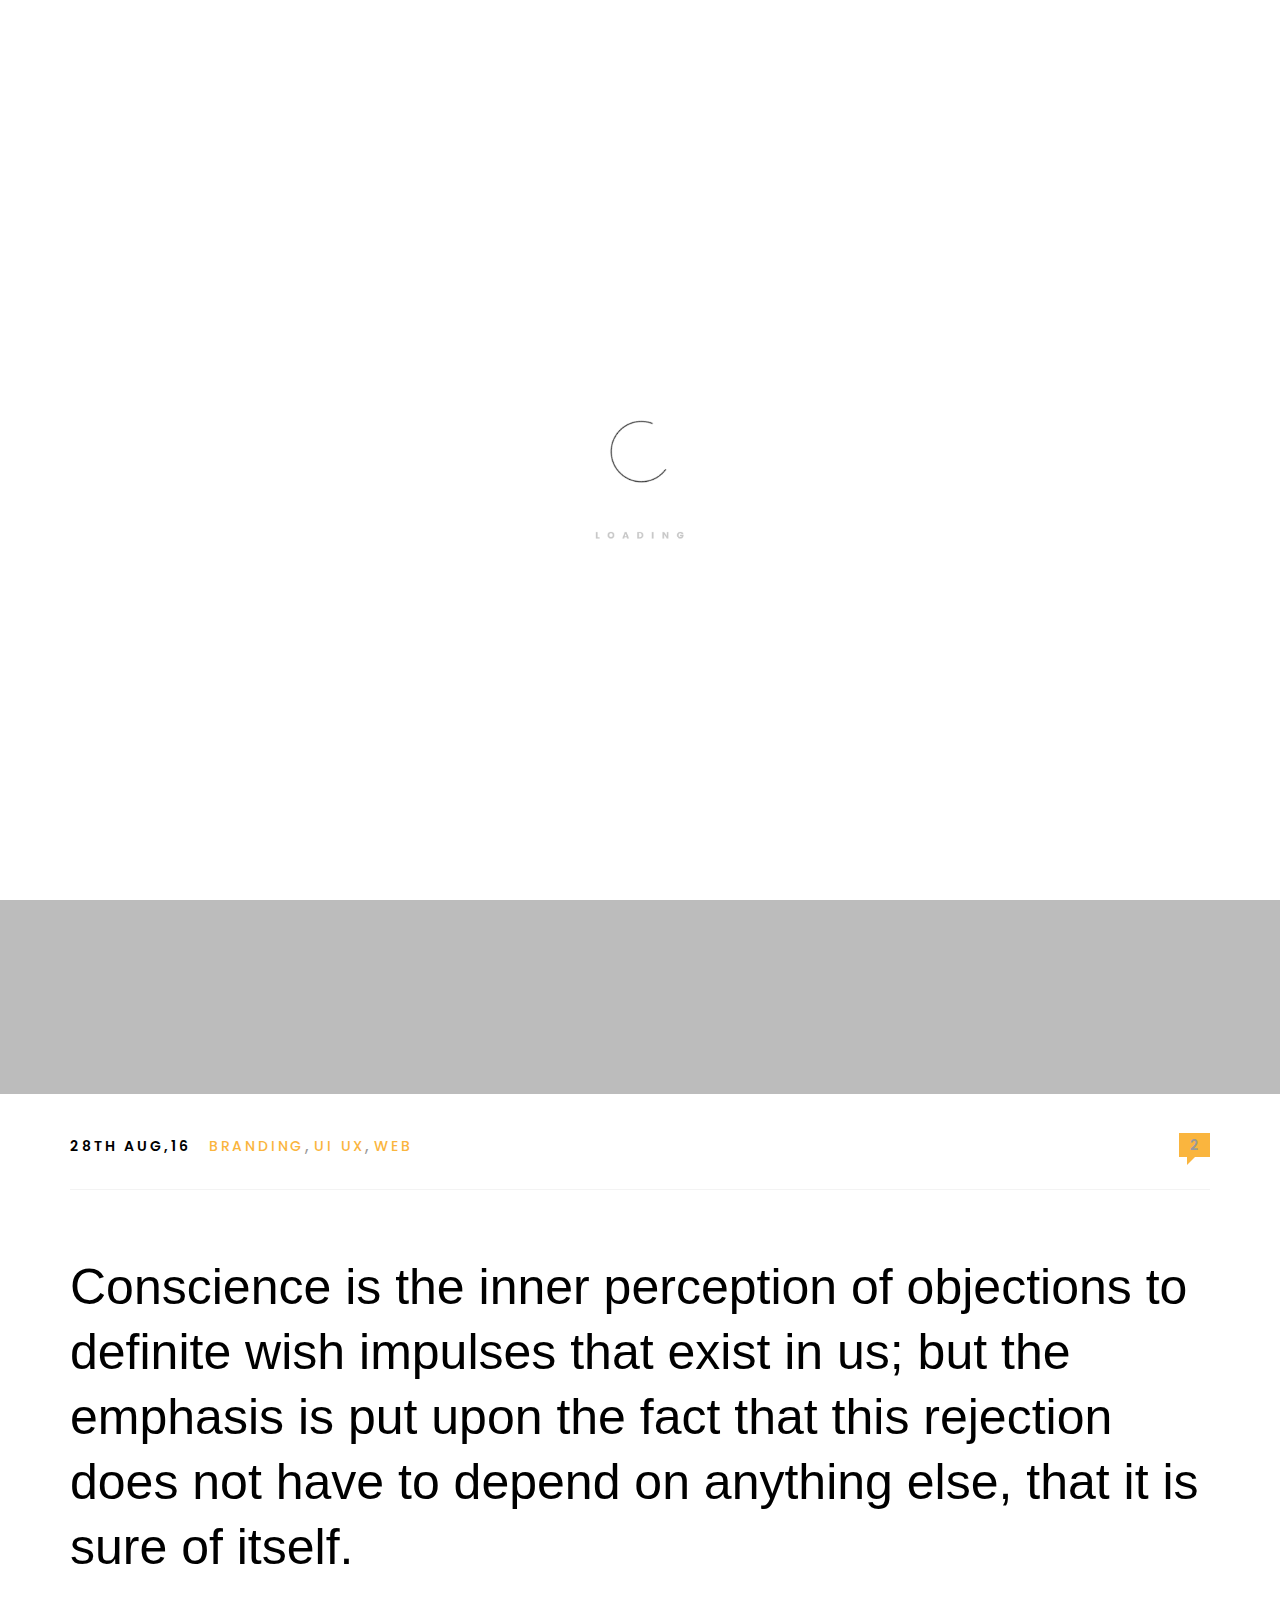
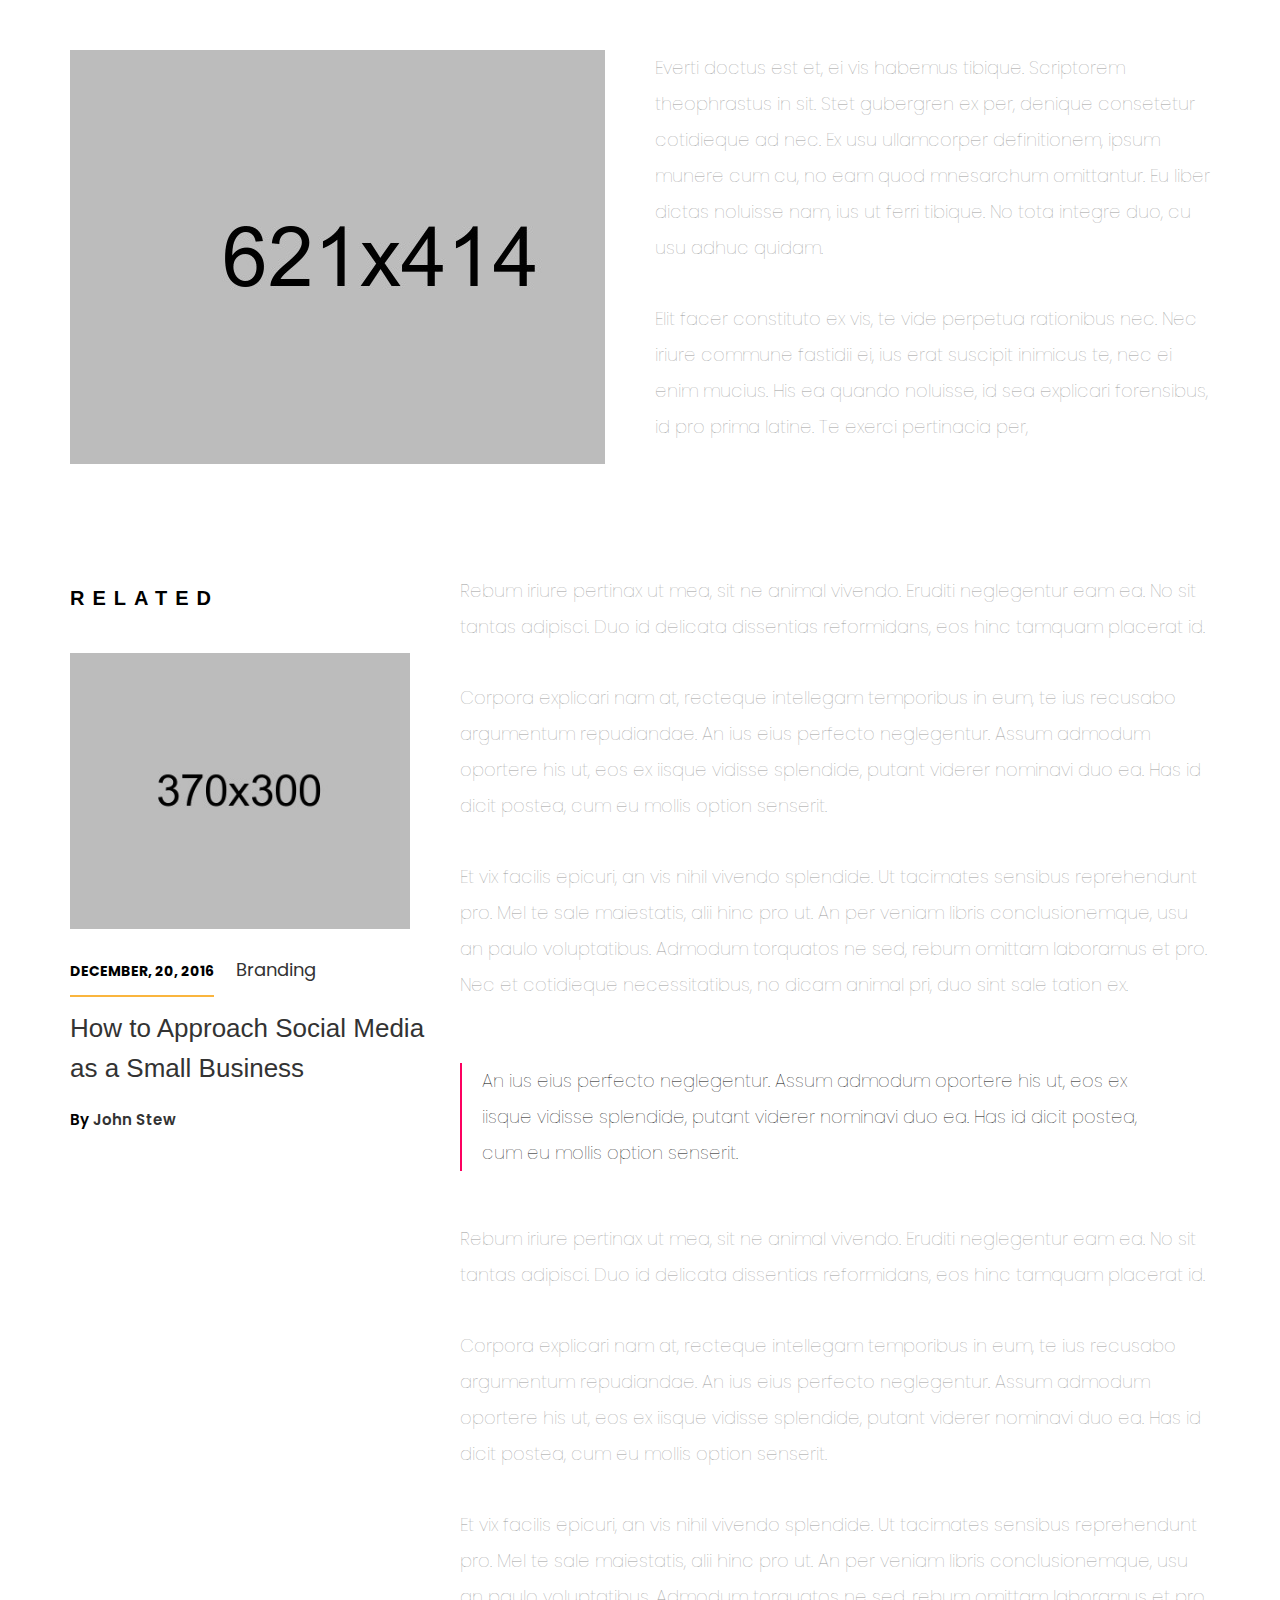
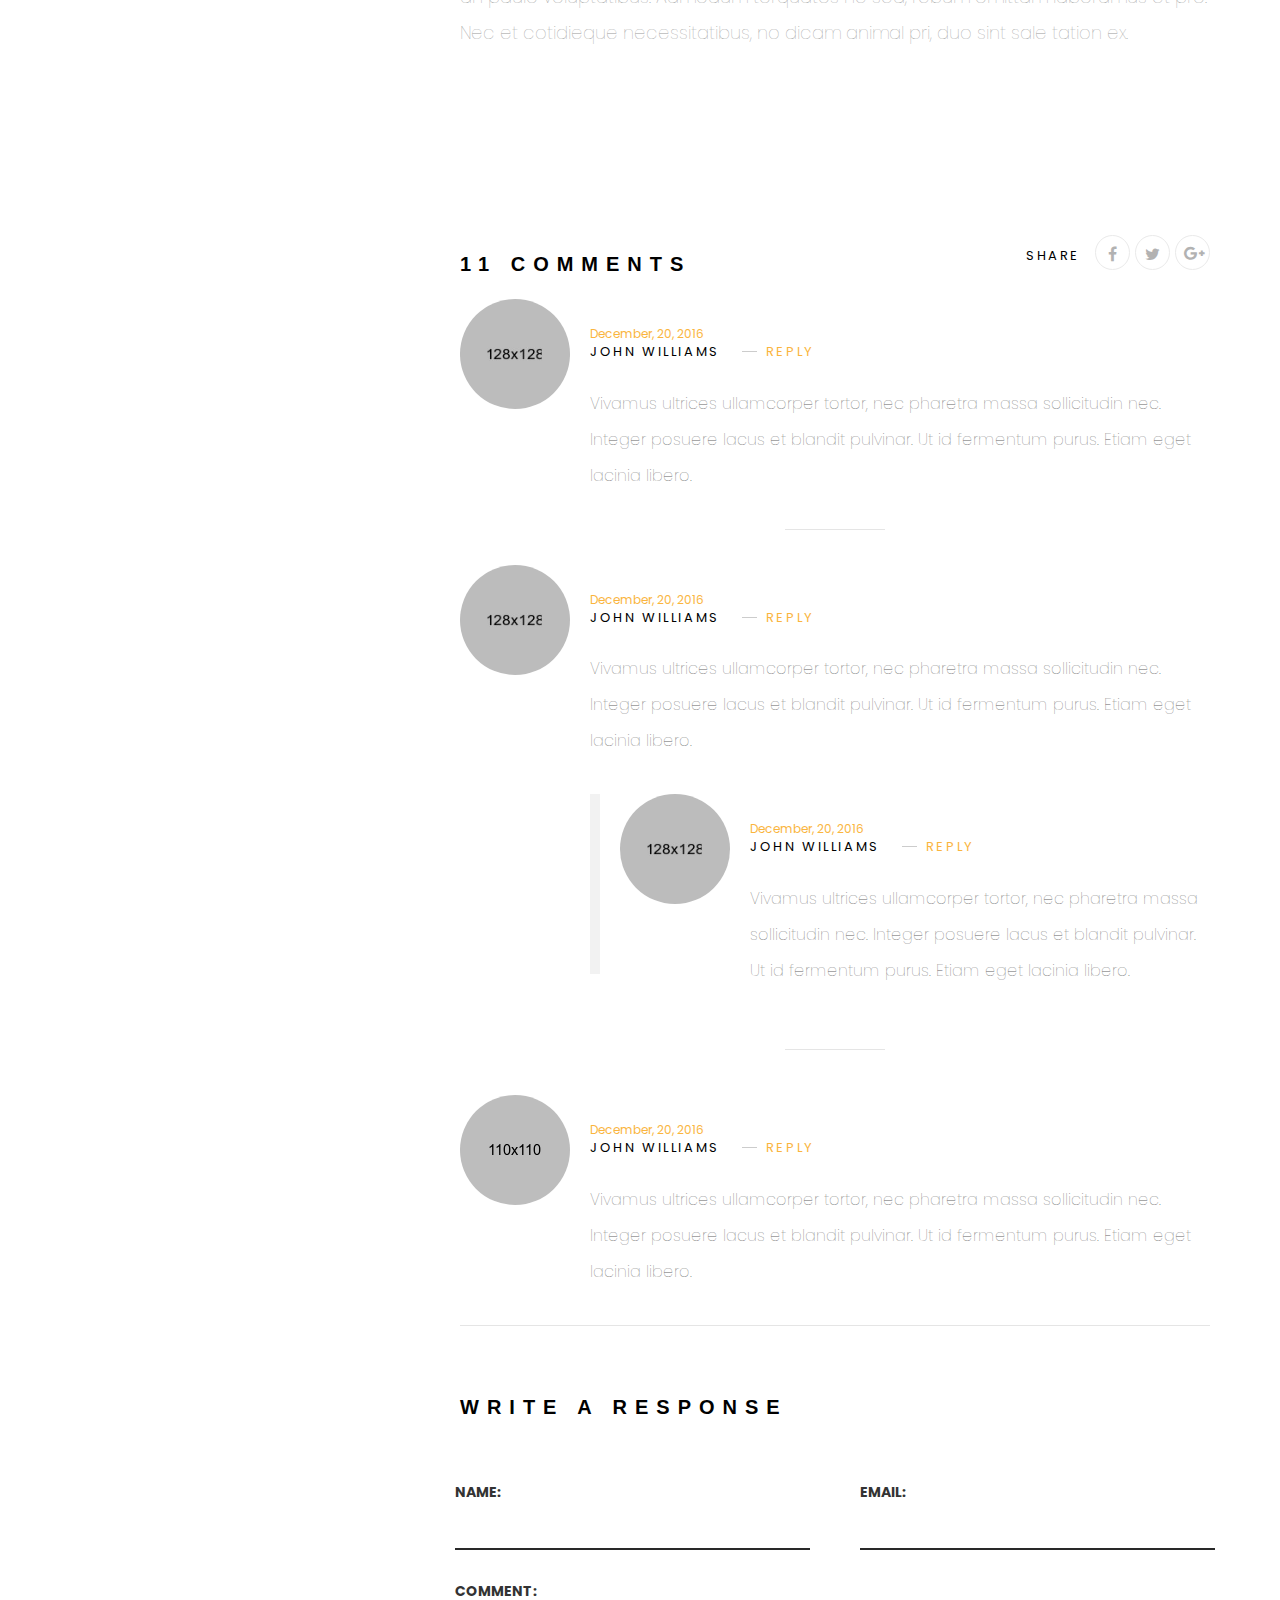
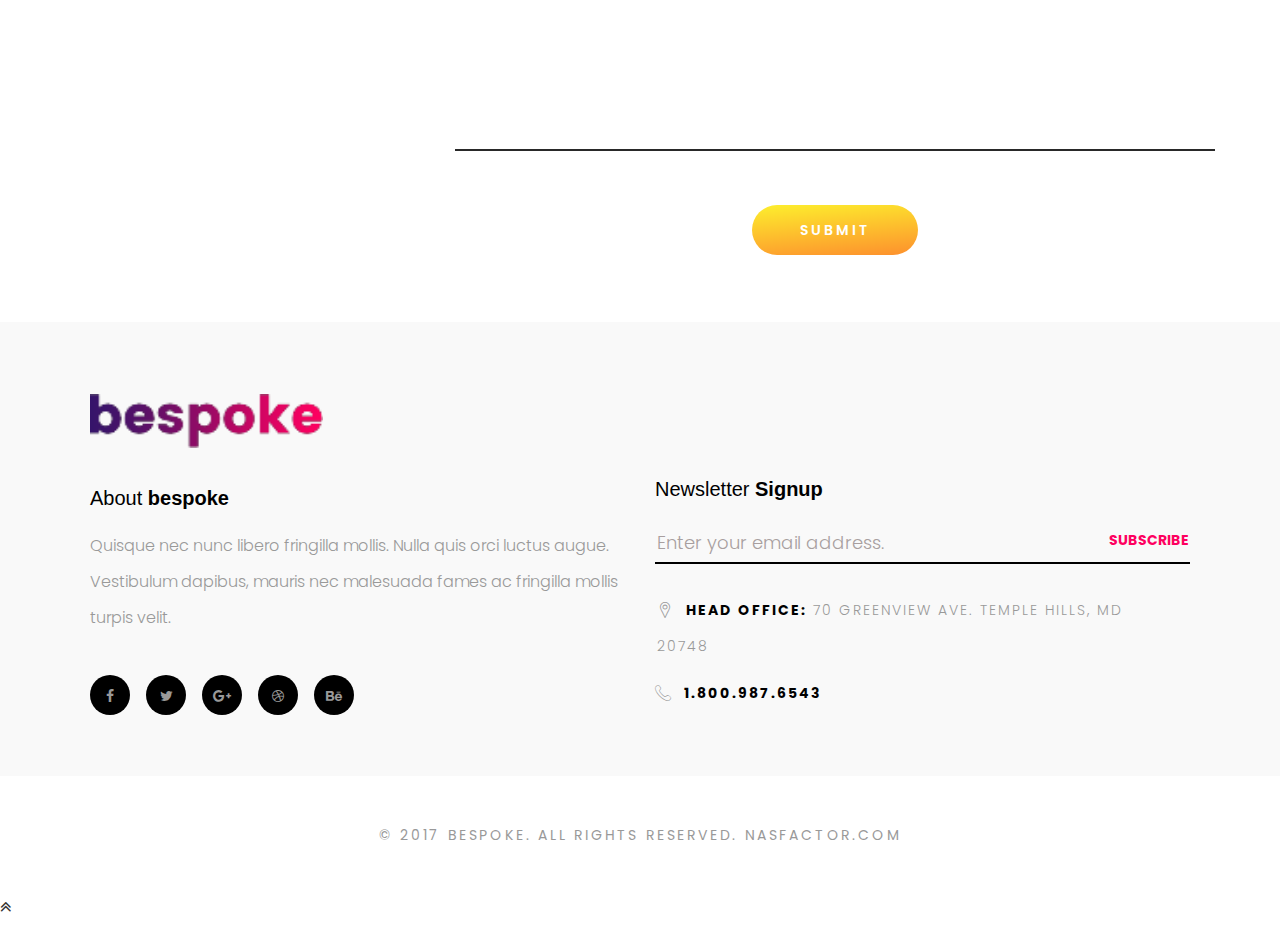
<file: blog-detail.html>
<!DOCTYPE html>
<html lang="en">
    <head>
        <meta charset="utf-8">
        <meta http-equiv="X-UA-Compatible" content="IE=edge">
        <meta name="viewport" content="width=device-width, initial-scale=1">
        <title> Bespoke - Creative One Page HTML5 Template</title>

        <!-- ALL CSS -->
        <link rel="stylesheet" type="text/css" href="css/bootstrap.css">
        <link rel="stylesheet" type="text/css" href="css/font-awesome.css">
        <link rel="stylesheet" type="text/css" href="css/owl.carousel.css">
        <link rel="stylesheet" type="text/css" href="css/owl.theme.css">
        <link rel="stylesheet" type="text/css" href="css/animate.css">
        <link rel="stylesheet" type="text/css" href="css/slick.css">
        <link rel="stylesheet" type="text/css" href="css/flaticon.css">
        <link rel="stylesheet" type="text/css" href="css/settings.css">
        <link rel="stylesheet" href="https://fonts.googleapis.com/icon?family=Material+Icons">
        <link rel="stylesheet" type="text/css" href="css/style.css" >
        <link rel="stylesheet" type="text/css" href="css/preset.css" >
        <link rel="stylesheet" type="text/css" href="css/responsive.css">

        <!--[if lt IE 9]>
              <script src="js/html5shiv.js"></script>
              <script src="js/respond.min.js"></script>
          <![endif]-->

        <!-- Favicon Icon -->
        <link rel="icon"  type="image/png" href="images/favicon.png">
        <!-- Favicon Icon -->
    </head>
    <body>

        <!--PRELOADER START-->
        <div class="preloader">
            <div class="loader">
                <img src="images/loader.gif" alt="">
            </div>
        </div>
        <!--PRELOADER END-->

        <!--HEADER START-->
        <header class="header workDetail isSticky" id="header">
            <div class="container-fluid">
                <div class="row">
                    <div class="col-sm-2 noPaddingLeft">
                        <div class="logo">
                            <a href="index.html"><img src="images/logo2.png" alt=""></a>
                        </div>
                        <div class="logo logoText hidden">
                            <h1><a href="index.html">bespoke</a></h1>
                        </div>
                        <div class="stickyLogo">
                            <a href="index.html"><img src="images/flogo.png" alt=""></a>
                        </div>
                    </div>
                    <div class="col-md-8 col-sm-10">
                        <nav class="mainMenu">
                            <div class="mobileBar black">
                                <span></span>
                                <span></span>
                                <span></span>
                            </div>
                            <ul>
                                <li class="scroll has-menu-items active"><a href="#slider">Home</a>
                                    <ul class="sub-menu">
                                        <li><a href="index.html">Home One</a></li>
                                        <li><a href="index2.html">Home Two</a></li>
                                        <li><a href="index3.html">Home Three</a></li>
                                    </ul>
                                </li>
                                <li class="scroll"><a href="#about">About us</a></li>
                                <li class="scroll"><a href="#team">Team</a></li>
                                <li class="scroll"><a href="#whatwe">What we do</a></li>
                                <li class="scroll"><a href="#ourwork">Work</a>
                                    <ul class="sub-menu">
                                        <li><a href="work-detail.html">Work Details</a></li>
                                    </ul>
                                </li>
                                <li class="scroll has-menu-items"><a href="#blog">Blog</a>
                                    <ul class="sub-menu">
                                        <li><a href="blog-list.html">Blog list</a></li>
                                        <li><a href="blog-detail.html">Blog Details</a></li>
                                    </ul>
                                </li>
                                <li class="scroll"><a href="#contact">Get in touch</a></li>
                            </ul>
                        </nav>
                    </div>
                    <div class="col-md-2 hidden-sm md_class noPaddingRight">
                        <div class="callus">
                            <p>call us <b>1.800.987.6987</b></p>
                        </div>
                    </div>
                </div>
            </div>
        </header>
        <!--HEADER END-->

        <!--BLOG BANNAR START-->
        <section class="workDetailHead bdetail">
            <div class="container">
                <div class="row">
                    <div class="col-lg-12">
                        <div class="wdhContent bdetail">
                            <h6>By <a href="#">john stew</a></h6>
                            <h3>Adventure Begins Here.</h3>
                        </div>
                    </div>
                </div>
            </div>
        </section>
        <!--BLOG BANNAR END-->

        <section class="featcureImage3">
            <div class="wdFeactureImage">
                <img src="images/blog/detail/3.jpg" alt="">
            </div>
        </section>

        <!--BLOG CONTENT START-->
        <section class="commonSection">
            <div class="container">
                <div class="row">
                    <div class="col-lg-12">
                        <div class="journal_wrap">
                            <div class="row">
                                <div class="col-sm-11">
                                    <div class="singleJournal_meta">
                                        <a class="jon_date" href="#">28th Aug,16</a>
                                        <a href="#">Branding</a>,
                                        <a href="#">Ui Ux</a>,
                                        <a href="#">Web</a>
                                    </div>
                                </div>
                                <div class="col-sm-1">
                                    <a class="jon_comment" href="#comment">2</a>
                                </div>
                            </div>
                        </div>
                    </div>
                </div>
                <div class="row">
                    <div class="col-lg-12">
                        <div class="journal_content">
                            <h2>
                                Conscience is the inner perception of objections to definite wish impulses that exist in us; but the emphasis is put upon the fact that this rejection does not have to depend on anything else, that it is sure of itself. 
                            </h2>
                            <div class="row blogDescriptionTop">
                                <div class="col-md-6">
                                    <div class="journalImg">
                                        <img src="images/blog/detail/1.jpg" alt="">
                                    </div>
                                </div>
                                <div class="col-md-6">
                                    <div class="journal_content">
                                        <p>
                                            Everti doctus est et, ei vis habemus tibique. Scriptorem theophrastus in sit. 
                                            Stet gubergren ex per, denique consetetur cotidieque ad nec. Ex usu ullamcorper
                                            definitionem, ipsum munere cum cu, no eam quod mnesarchum 
                                            omittantur. Eu liber dictas noluisse nam, ius ut ferri tibique. No tota 
                                            integre duo, cu usu adhuc quidam.
                                        </p>
                                        <p>
                                            Elit facer constituto ex vis, te vide perpetua rationibus nec. Nec iriure commune fastidii ei, 
                                            ius erat suscipit inimicus te, nec ei enim mucius. His ea quando noluisse, id sea explicari 
                                            forensibus, id pro prima latine. Te exerci pertinacia per,
                                        </p>
                                    </div>
                                </div>
                            </div>
                            <div class="row">
                                <div class="col-md-4">
                                    <div class="relatedProduct">
                                        <h3 class="relatedTitle poppins">Related</h3>
                                        <div class="relatedPost">
                                            <div class="journalImgRela">
                                                <img src="images/blog/detail/2.jpg" alt="">
                                            </div>
                                            <div class="journalmeta relatedMeta">
                                                <a class="jnalDate" href="#">December, 20, 2016</a>
                                                <a href="#">Branding</a>
                                            </div>
                                            <div class="j_contentRel">
                                                <h3 class="poppins"><a href="#">How to Approach Social Media as a Small Business</a></h3>
                                                <span class="authorName">By <a href="#">John Stew</a></span>
                                            </div>
                                        </div>
                                    </div>
                                </div>
                                <div class="col-md-8">
                                    <div class="journal_content journal_contentWrap">
                                        <p>
                                            Rebum iriure pertinax ut mea, sit ne animal vivendo. Eruditi neglegentur eam ea. No sit tantas adipisci. 
                                            Duo id delicata dissentias reformidans, eos hinc tamquam placerat id.
                                        </p>
                                        <p>
                                            Corpora explicari nam at, recteque intellegam temporibus in eum, te ius recusabo argumentum repudiandae.
                                            An ius eius perfecto neglegentur. Assum admodum oportere his ut, eos ex iisque vidisse splendide, 
                                            putant viderer nominavi duo ea. Has id dicit postea, cum eu mollis option senserit.
                                        </p>
                                        <p>
                                            Et vix facilis epicuri, an vis nihil vivendo splendide. Ut tacimates sensibus reprehendunt pro.
                                            Mel te sale maiestatis, alii hinc pro ut. An per veniam libris conclusionemque,
                                            usu an paulo voluptatibus. Admodum torquatos ne sed, rebum omittam laboramus et pro. 
                                            Nec et cotidieque necessitatibus, no dicam animal pri, duo sint sale tation ex.
                                        </p>
                                        <blockquote>
                                            <p>
                                                An ius eius perfecto neglegentur. Assum admodum oportere his ut, eos ex iisque vidisse splendide, 
                                                putant viderer nominavi duo ea. Has id dicit postea, cum eu mollis option senserit.
                                            </p>
                                        </blockquote>
                                        <p>
                                            Rebum iriure pertinax ut mea, sit ne animal vivendo. Eruditi neglegentur eam ea.
                                            No sit tantas adipisci. Duo id delicata dissentias reformidans, eos hinc tamquam placerat id.
                                        </p>
                                        <p>
                                            Corpora explicari nam at, recteque intellegam temporibus in eum, te ius recusabo argumentum repudiandae.
                                            An ius eius perfecto neglegentur. Assum admodum oportere his ut, eos ex iisque vidisse splendide,
                                            putant viderer nominavi duo ea. Has id dicit postea, cum eu mollis option senserit.
                                        </p>
                                        <p>
                                            Et vix facilis epicuri, an vis nihil vivendo splendide. Ut tacimates sensibus reprehendunt pro. 
                                            Mel te sale maiestatis, alii hinc pro ut. An per veniam libris conclusionemque, usu an paulo voluptatibus. 
                                            Admodum torquatos ne sed, rebum omittam laboramus et pro. 
                                            Nec et cotidieque necessitatibus, no dicam animal pri, duo sint sale tation ex.
                                        </p>
                                    </div>
                                    <div class="row" id="comment">
                                        <div class="col-lg-6">
                                            <h3 class="commentTitle poppins">11 Comments</h3>
                                        </div>
                                        <div class="col-lg-6 text-right">
                                            <div class="socialShare">
                                                <span>SHARE</span>
                                                <a class="fb" href="#"><i class="fa fa-facebook"></i></a>
                                                <a class="tw" href="#"><i class="fa fa-twitter"></i></a>
                                                <a class="gp" href="#"><i class="fa fa-google-plus"></i></a>
                                            </div>
                                        </div>
                                        <div class="clearfix"></div>
                                        <div class="col-lg-12">
                                            <div class="commentList">
                                                <ol>
                                                    <li>
                                                        <div class="singleCom">
                                                            <img src="images/author/c1.jpg" alt="">
                                                            <div class="comHead">
                                                                <a class="comDate" href="#">December, 20, 2016</a>
                                                                <div class="comAutReply">
                                                                    <a href="#">John Williams</a>
                                                                    <a class="reply" href="#">reply</a>
                                                                </div>
                                                            </div>
                                                            <p>
                                                                Vivamus ultrices ullamcorper tortor, nec pharetra massa sollicitudin nec. 
                                                                Integer posuere lacus et blandit pulvinar. Ut id fermentum purus. Etiam eget lacinia libero.
                                                            </p>
                                                        </div>
                                                    </li>
                                                    <li>
                                                        <div class="singleCom">
                                                            <img src="images/author/c2.jpg" alt="">
                                                            <div class="comHead">
                                                                <a class="comDate" href="#">December, 20, 2016</a>
                                                                <div class="comAutReply">
                                                                    <a href="#">John Williams</a>
                                                                    <a class="reply" href="#">reply</a>
                                                                </div>
                                                            </div>
                                                            <p>
                                                                Vivamus ultrices ullamcorper tortor, nec pharetra massa sollicitudin nec. 
                                                                Integer posuere lacus et blandit pulvinar. Ut id fermentum purus. Etiam eget lacinia libero.
                                                            </p>
                                                        </div>
                                                        <ul class="ChildCom">
                                                            <li>
                                                                <div class="singleCom">
                                                                    <img src="images/author/c3.jpg" alt="">
                                                                    <div class="comHead">
                                                                        <a class="comDate" href="#">December, 20, 2016</a>
                                                                        <div class="comAutReply">
                                                                            <a href="#">John Williams</a>
                                                                            <a class="reply" href="#">reply</a>
                                                                        </div>
                                                                    </div>
                                                                    <p>
                                                                        Vivamus ultrices ullamcorper tortor, nec pharetra massa sollicitudin nec. 
                                                                        Integer posuere lacus et blandit pulvinar. Ut id fermentum purus. Etiam eget lacinia libero.
                                                                    </p>
                                                                </div>
                                                            </li>
                                                        </ul>
                                                    </li>
                                                    <li>
                                                        <div class="singleCom">
                                                            <img src="images/author/com_default.png" alt="">
                                                            <div class="comHead">
                                                                <a class="comDate" href="#">December, 20, 2016</a>
                                                                <div class="comAutReply">
                                                                    <a href="#">John Williams</a>
                                                                    <a class="reply" href="#">reply</a>
                                                                </div>
                                                            </div>
                                                            <p>
                                                                Vivamus ultrices ullamcorper tortor, nec pharetra massa sollicitudin nec. 
                                                                Integer posuere lacus et blandit pulvinar. Ut id fermentum purus. 
                                                                Etiam eget lacinia libero.
                                                            </p>
                                                        </div>
                                                    </li>
                                                </ol>
                                            </div>
                                        </div>
                                    </div>
                                    <div class="row">
                                        <div class="col-lg-12">
                                            <h3 class="commentTitle poppins comReplyTitle">Write a response</h3> 
                                        </div>
                                        <div class="contactForm noPaddingLeft noPaddingRight">
                                            <form action="#" method="post">
                                                <div class="row">
                                                    <div class="col-lg-6">
                                                        <div class="single_form home_page2">
                                                            <label for="con_name">Name:</label>
                                                            <input id="con_name" type="text">
                                                        </div>
                                                    </div>
                                                    <div class="col-lg-6">
                                                        <div class="single_form home_page2">
                                                            <label for="con_phone">Email:</label>
                                                            <input id="con_phone" type="email">
                                                        </div>
                                                    </div>
                                                    <div class="col-lg-12">
                                                        <div class="single_form home_page2">
                                                            <label for="con_msg">Comment:</label>
                                                            <textarea id="con_msg"></textarea>
                                                        </div>
                                                    </div>
                                                    <div class="col-lg-12 text-center">
                                                        <button class="bes_button">Submit</button>
                                                    </div>
                                                </div>
                                            </form>
                                        </div>
                                    </div>
                                </div>
                            </div>
                        </div>
                    </div>
                </div>
            </div>
        </section>
        <!--BLOG CONTENT END-->


        <!--FOOTER START-->
        <footer class="footer bggreay" id="footer">
            <div class="container-fluid">
                <div class="row">
                    <div class="col-lg-6">
                        <aside class="widget">
                            <div class="textWidget">
                                <div class="flogow">
                                    <div class="flogo">
                                        <a href="index.html"><img src="images/flogo.png" alt=""></a>
                                    </div>
                                    <div class="logo logoText hidden">
                                        <h1><a href="index.html">bespoke</a></h1>
                                    </div>
                                </div>
                                <h3 class="widgetTitle">About <b>bespoke</b></h3>
                                <p>Quisque nec nunc libero fringilla mollis. Nulla quis orci luctus augue. Vestibulum dapibus, mauris nec malesuada fames ac fringilla mollis turpis velit.</p>
                                <div class="socialIcon">
                                    <a class="fb" href="#"><i class="fa fa-facebook"></i></a>
                                    <a class="tw" href="#"><i class="fa fa-twitter"></i></a>
                                    <a class="gp" href="#"><i class="fa fa-google-plus"></i></a>
                                    <a class="dr" href="#"><i class="fa fa-dribbble"></i></a>
                                    <a class="be" href="#"><i class="fa fa-behance"></i></a>
                                </div>
                            </div>
                        </aside>
                    </div>
                    <div class="col-lg-6">
                        <aside class="widget">
                            <div class="newsletterwid">
                                <h3 class="widgetTitle">Newsletter <b>Signup</b></h3>
                                <div class="newsletter">
                                    <form action="#" method="post" id="subscriptForm">
                                        <input type="email" name="sub_email" id="sub_email" placeholder="Enter your email address.">
                                        <input type="submit" name="sub_submit" id="sub_submit" value="SUBSCRIBE">
                                    </form>
                                </div>
                                <div class="fooInfo">
                                    <p><i class="flaticon-pin"></i><b>Head office:</b> 70 Greenview Ave. Temple Hills, MD 20748</p>
                                    <p><i class="flaticon-technology"></i><b>1.800.987.6543</b></p>
                                </div>
                            </div>
                        </aside>
                    </div>
                </div>
            </div>
        </footer>
        <!--FOOTER END-->

        <!--COPY RIGHT START-->
        <section class="copyright">
            <div class="container">
                <div class="row">
                    <div class="col-lg-12 text-center">
                        <p class="copyPera">&COPY; 2017 Bespoke. All Rights Reserved. Nasfactor.com</p>
                    </div>
                </div>
            </div>
        </section>
        <!--COPY RIGHT END-->

        <a id="backToTop" href="#"><i class="fa fa-angle-double-up"></i></a>

        <!-- ALL JS -->
        <script type="text/javascript" src="js/jquery.js"></script>
        <script type="text/javascript" src="js/bootstrap.js"></script>
        <script type="text/javascript" src="js/owl.carousel.js"></script>
        <script type="text/javascript" src="js/slick.js"></script>
        <script type="text/javascript" src="js/jquery.themepunch.revolution.min.js"></script>
        <script type="text/javascript" src="js/jquery.themepunch.tools.min.js"></script>
        <script type="text/javascript" src="js/theme.js"></script>
    </body>
</html>
</file>
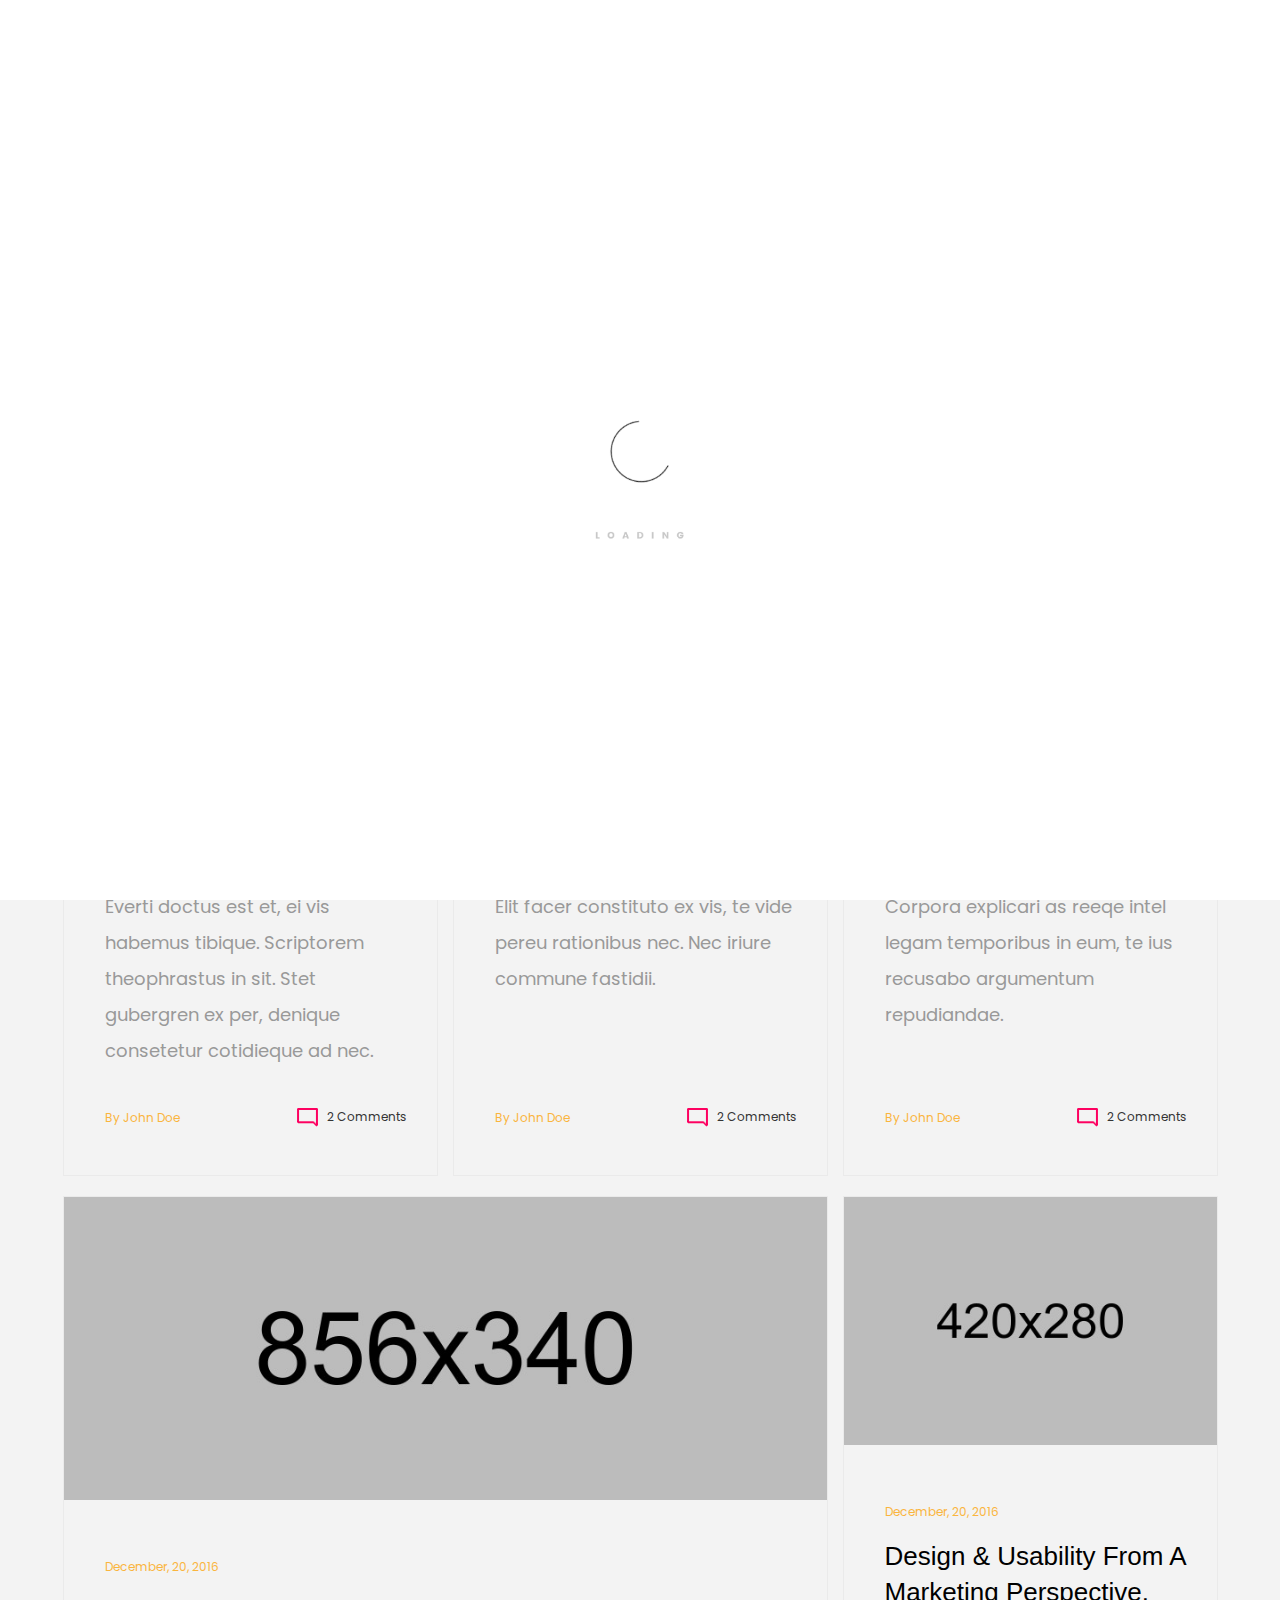
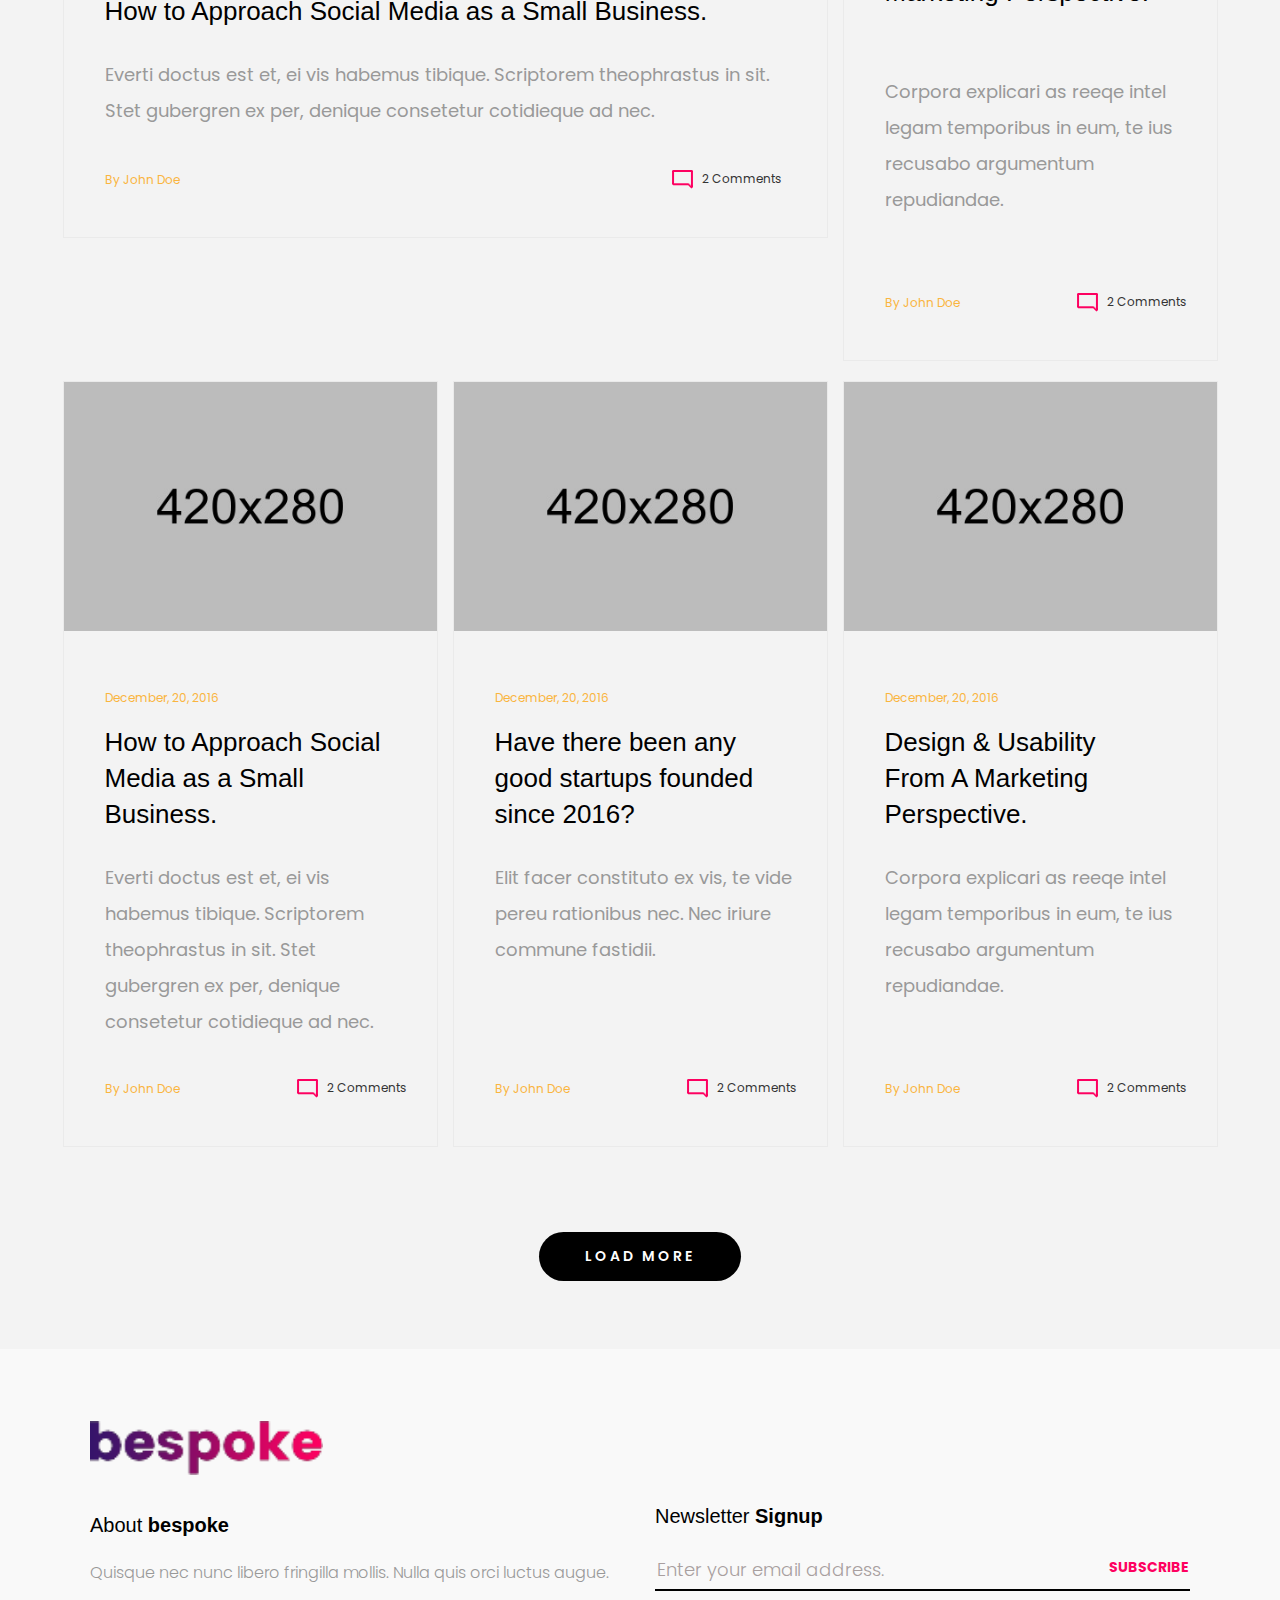
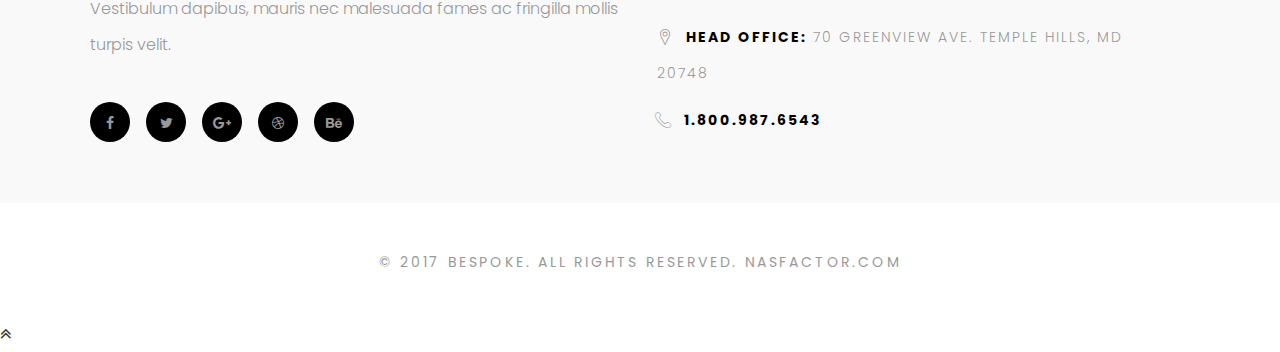
<file: blog-list.html>
<!DOCTYPE html>
<html lang="en">
    <head>
        <meta charset="utf-8">
        <meta http-equiv="X-UA-Compatible" content="IE=edge">
        <meta name="viewport" content="width=device-width, initial-scale=1">
        <title> Bespoke - Creative One Page HTML5 Template</title>

        <!-- ALL CSS -->
        <link rel="stylesheet" type="text/css" href="css/bootstrap.css">
        <link rel="stylesheet" type="text/css" href="css/font-awesome.css">
        <link rel="stylesheet" type="text/css" href="css/owl.carousel.css">
        <link rel="stylesheet" type="text/css" href="css/owl.theme.css">
        <link rel="stylesheet" type="text/css" href="css/animate.css">
        <link rel="stylesheet" type="text/css" href="css/slick.css">
        <link rel="stylesheet" type="text/css" href="css/flaticon.css">
        <link rel="stylesheet" type="text/css" href="css/settings.css">
        <link rel="stylesheet" href="https://fonts.googleapis.com/icon?family=Material+Icons">
        <link rel="stylesheet" type="text/css" href="css/style.css" >
        <link rel="stylesheet" type="text/css" href="css/preset.css" >
        <link rel="stylesheet" type="text/css" href="css/responsive.css">

        <!--[if lt IE 9]>
              <script src="js/html5shiv.js"></script>
              <script src="js/respond.min.js"></script>
          <![endif]-->

        <!-- Favicon Icon -->
        <link rel="icon"  type="image/png" href="images/favicon.png">
        <!-- Favicon Icon -->
    </head>
    <body>

        <!--PRELOADER START-->
        <div class="preloader">
            <div class="loader">
                <img src="images/loader.gif" alt="">
            </div>
        </div>
        <!--PRELOADER END-->

        <!--HEADER START-->
        <header class="header workDetail isSticky" id="header">
            <div class="container-fluid">
                <div class="row">
                    <div class="col-sm-2 noPaddingLeft">
                        <div class="logo">
                            <a href="index.html"><img src="images/logo2.png" alt=""></a>
                        </div>
                        <div class="logo logoText hidden">
                            <h1><a href="index.html">bespoke</a></h1>
                        </div>
                        <div class="stickyLogo">
                            <a href="index.html"><img src="images/flogo.png" alt=""></a>
                        </div>
                    </div>
                    <div class="col-md-8 col-sm-10">
                        <nav class="mainMenu">
                            <div class="mobileBar black">
                                <span></span>
                                <span></span>
                                <span></span>
                            </div>
                            <ul>
                                <li class="scroll has-menu-items active"><a href="#slider">Home</a>
                                    <ul class="sub-menu">
                                        <li><a href="index.html">Home One</a></li>
                                        <li><a href="index2.html">Home Two</a></li>
                                        <li><a href="index3.html">Home Three</a></li>
                                    </ul>
                                </li>
                                <li class="scroll"><a href="#about">About us</a></li>
                                <li class="scroll"><a href="#team">Team</a></li>
                                <li class="scroll"><a href="#whatwe">What we do</a></li>
                                <li class="scroll"><a href="#ourwork">Work</a>
                                    <ul class="sub-menu">
                                        <li><a href="work-detail.html">Work Details</a></li>
                                    </ul>
                                </li>
                                <li class="scroll has-menu-items"><a href="#blog">Blog</a>
                                    <ul class="sub-menu">
                                        <li><a href="blog-list.html">Blog list</a></li>
                                        <li><a href="blog-detail.html">Blog Details</a></li>
                                    </ul>
                                </li>
                                <li class="scroll"><a href="#contact">Get in touch</a></li>
                            </ul>
                        </nav>
                    </div>
                    <div class="col-md-2 hidden-sm md_class noPaddingRight">
                        <div class="callus">
                            <p>call us <b>1.800.987.6987</b></p>
                        </div>
                    </div>
                </div>
            </div>
        </header>
        <!--HEADER END-->

        <!--BLOG TITLE START-->
        <section class="blogTitleSec">
            <div class="container">
                <div class="row">
                    <div class="col-sm-8">
                        <div class="blogTitleList">
                            <h2>Blog</h2>
                        </div>
                    </div>
                    <div class="col-sm-4">
                        <div class="blogCat">
                            <h6>Categories <i class="fa fa-bars"></i></h6>
                            <ul>
                                <li><a href="#">Web Desgin</a></li>
                                <li><a href="#">UI / UX</a></li>
                                <li><a href="#">Branding</a></li>
                                <li><a href="#">Development</a></li>
                                <li><a href="#">Mobile</a></li>
                            </ul>
                        </div>
                    </div>
                </div>
            </div>
        </section>
        <!--BLOG TITLE END-->

        <!--BLOG CONTENT START-->
        <section class="blogContents">
            <div class="container">
                <div class="row">
                    <div class="col-lg-4 col-sm-6 noPadding">
                        <div class="singleBlog singleBlog2">
                            <div class="blogThumb">
                                <img src="images/blog/1.jpg" alt="">
                            </div>
                            <div class="blogDec">
                                <div class="blogDate">December, 20, 2016</div>
                                <h2 class="blogTitle"><a href="blog-detail.html">How to Approach Social Media as a Small Business.</a></h2>
                                <div class="bperaDiv">
                                    <p>Everti doctus est et, ei vis habemus tibique. Scriptorem theophrastus in sit. Stet gubergren ex per, denique consetetur cotidieque ad nec. </p>
                                </div>
                                <div class="blogBott">
                                    <div class="bauthor">By<a href="#">John Doe</a></div>
                                    <div class="blogComs"><img src="images/comment.png" alt=""><a href="#">2 Comments</a></div>
                                </div>
                            </div>
                        </div>
                    </div>
                    <div class="col-lg-4 col-sm-6 noPadding">
                        <div class="singleBlog singleBlog2">
                            <div class="blogThumb">
                                <img src="images/blog/2.jpg" alt="">
                            </div>
                            <div class="blogDec">
                                <div class="blogDate">December, 20, 2016</div>
                                <h2 class="blogTitle"><a href="blog-detail.html">Have there been any good startups founded since 2016?</a></h2>
                                <div class="bperaDiv">
                                    <p>Elit facer constituto ex vis, te vide pereu rationibus nec. Nec iriure commune fastidii.</p>
                                </div>
                                <div class="blogBott">
                                    <div class="bauthor">By<a href="#">John Doe</a></div>
                                    <div class="blogComs"><img src="images/comment.png" alt=""><a href="#">2 Comments</a></div>
                                </div>
                            </div>
                        </div>
                    </div>
                    <div class="clearfix hidden-lg"></div>
                    <div class="col-lg-4 col-sm-6 noPadding">
                        <div class="singleBlog singleBlog2">
                            <div class="blogThumb">
                                <img src="images/blog/3.jpg" alt="">
                            </div>
                            <div class="blogDec">
                                <div class="blogDate">December, 20, 2016</div>
                                <h2 class="blogTitle"><a href="blog-detail.html">Design &amp; Usability From A Marketing Perspective.</a></h2>
                                <div class="bperaDiv">
                                    <p>Corpora explicari as reeqe intel legam temporibus in eum, te ius recusabo argumentum repudiandae.</p>
                                </div>
                                <div class="blogBott">
                                    <div class="bauthor">By<a href="#">John Doe</a></div>
                                    <div class="blogComs"><img src="images/comment.png" alt=""><a href="#">2 Comments</a></div>
                                </div>
                            </div>
                        </div>
                    </div>
                    <div class="clearfix hidden-sm hidden-md"></div>
                    <div class="col-lg-8 col-sm-6 noPadding">
                        <div class="singleBlog singleBlog2 bigpost">
                            <div class="blogThumb">
                                <img src="images/blog/4b.jpg" alt="">
                            </div>
                            <div class="blogDec">
                                <div class="blogDate">December, 20, 2016</div>
                                <h2 class="blogTitle"><a href="blog-detail.html">How to Approach Social Media as a Small Business.</a></h2>
                                <div class="bperaDiv">
                                    <p>Everti doctus est et, ei vis habemus tibique. Scriptorem theophrastus in sit. Stet gubergren ex per, denique consetetur cotidieque ad nec. </p>
                                </div>
                                <div class="blogBott">
                                    <div class="bauthor">By<a href="#">John Doe</a></div>
                                    <div class="blogComs"><img src="images/comment.png" alt=""><a href="#">2 Comments</a></div>
                                </div>
                            </div>
                        </div>
                    </div>
                    <div class="clearfix hidden-lg"></div>
                    <div class="col-lg-4 col-sm-6 noPadding">
                        <div class="singleBlog singleBlog2">
                            <div class="blogThumb">
                                <img src="images/blog/5.jpg" alt="">
                            </div>
                            <div class="blogDec">
                                <div class="blogDate">December, 20, 2016</div>
                                <h2 class="blogTitle"><a href="blog-detail.html">Design &amp; Usability From A Marketing Perspective.</a></h2>
                                <div class="bperaDiv">
                                    <p>Corpora explicari as reeqe intel legam temporibus in eum, te ius recusabo argumentum repudiandae.</p>
                                </div>
                                <div class="blogBott">
                                    <div class="bauthor">By<a href="#">John Doe</a></div>
                                    <div class="blogComs"><img src="images/comment.png" alt=""><a href="#">2 Comments</a></div>
                                </div>
                            </div>
                        </div>
                    </div>
                    <div class="clearfix hidden-sm hidden-md"></div>
                    <div class="col-lg-4 col-sm-6 noPadding">
                        <div class="singleBlog singleBlog2">
                            <div class="blogThumb">
                                <img src="images/blog/6.jpg" alt="">
                            </div>
                            <div class="blogDec">
                                <div class="blogDate">December, 20, 2016</div>
                                <h2 class="blogTitle"><a href="blog-detail.html">How to Approach Social Media as a Small Business.</a></h2>
                                <div class="bperaDiv">
                                    <p>Everti doctus est et, ei vis habemus tibique. Scriptorem theophrastus in sit. Stet gubergren ex per, denique consetetur cotidieque ad nec. </p>
                                </div>
                                <div class="blogBott">
                                    <div class="bauthor">By<a href="#">John Doe</a></div>
                                    <div class="blogComs"><img src="images/comment.png" alt=""><a href="#">2 Comments</a></div>
                                </div>
                            </div>
                        </div>
                    </div>
                    <div class="clearfix hidden-lg"></div>
                    <div class="col-lg-4 col-sm-6 noPadding">
                        <div class="singleBlog singleBlog2">
                            <div class="blogThumb">
                                <img src="images/blog/7.jpg" alt="">
                            </div>
                            <div class="blogDec">
                                <div class="blogDate">December, 20, 2016</div>
                                <h2 class="blogTitle"><a href="blog-detail.html">Have there been any good startups founded since 2016?</a></h2>
                                <div class="bperaDiv">
                                    <p>Elit facer constituto ex vis, te vide pereu rationibus nec. Nec iriure commune fastidii.</p>
                                </div>
                                <div class="blogBott">
                                    <div class="bauthor">By<a href="#">John Doe</a></div>
                                    <div class="blogComs"><img src="images/comment.png" alt=""><a href="#">2 Comments</a></div>
                                </div>
                            </div>
                        </div>
                    </div>

                    <div class="col-lg-4 col-sm-6 noPadding">
                        <div class="singleBlog singleBlog2">
                            <div class="blogThumb">
                                <img src="images/blog/8.jpg" alt="">
                            </div>
                            <div class="blogDec">
                                <div class="blogDate">December, 20, 2016</div>
                                <h2 class="blogTitle"><a href="blog-detail.html">Design & Usability <br> From A Marketing Perspective.</a></h2>
                                <div class="bperaDiv">
                                    <p>Corpora explicari as reeqe intel legam temporibus in eum, te ius recusabo argumentum repudiandae.</p>
                                </div>
                                <div class="blogBott">
                                    <div class="bauthor">By<a href="#">John Doe</a></div>
                                    <div class="blogComs"><img src="images/comment.png" alt=""><a href="#">2 Comments</a></div>
                                </div>
                            </div>
                        </div>
                    </div>
                    <div class="clearfix"></div>
                    <div class="col-lg-12">
                        <div class="blogLoadmore text-center">
                            <a href="#" class="bes_button4">Load more</a>
                        </div>
                    </div>
                </div>
            </div>
        </section>
        <!--BLOG CONTENT END-->

        <!--FOOTER START-->
        <footer class="footer bggreay" id="footer">
            <div class="container-fluid">
                <div class="row">
                    <div class="col-sm-6">
                        <aside class="widget">
                            <div class="textWidget">
                                <div class="flogow">
                                    <div class="flogo">
                                        <a href="index.html"><img src="images/flogo.png" alt=""></a>
                                    </div>
                                    <div class="logo logoText hidden">
                                        <h1><a href="index.html">bespoke</a></h1>
                                    </div>
                                </div>
                                <h3 class="widgetTitle">About <b>bespoke</b></h3>
                                <p>Quisque nec nunc libero fringilla mollis. Nulla quis orci luctus augue. Vestibulum dapibus, mauris nec malesuada fames ac fringilla mollis turpis velit.</p>
                                <div class="socialIcon">
                                    <a class="fb" href="#"><i class="fa fa-facebook"></i></a>
                                    <a class="tw" href="#"><i class="fa fa-twitter"></i></a>
                                    <a class="gp" href="#"><i class="fa fa-google-plus"></i></a>
                                    <a class="dr" href="#"><i class="fa fa-dribbble"></i></a>
                                    <a class="be" href="#"><i class="fa fa-behance"></i></a>
                                </div>
                            </div>
                        </aside>
                    </div>
                    <div class="col-sm-6">
                        <aside class="widget">
                            <div class="newsletterwid">
                                <h3 class="widgetTitle">Newsletter <b>Signup</b></h3>
                                <div class="newsletter">
                                    <form action="#" method="post" id="subscriptForm">
                                        <input type="email" name="sub_email" id="sub_email" placeholder="Enter your email address.">
                                        <input type="submit" name="sub_submit" id="sub_submit" value="SUBSCRIBE">
                                    </form>
                                </div>
                                <div class="fooInfo">
                                    <p><i class="flaticon-pin"></i><b>Head office:</b> 70 Greenview Ave. Temple Hills, MD 20748</p>
                                    <p><i class="flaticon-technology"></i><b>1.800.987.6543</b></p>
                                </div>
                            </div>
                        </aside>
                    </div>
                </div>
            </div>
        </footer>
        <!--FOOTER END-->

        <!--COPY RIGHT START-->
        <section class="copyright">
            <div class="container">
                <div class="row">
                    <div class="col-lg-12 text-center">
                        <p class="copyPera">&COPY; 2017 Bespoke. All Rights Reserved. Nasfactor.com</p>
                    </div>
                </div>
            </div>
        </section>
        <!--COPY RIGHT END-->

        <a id="backToTop" href="#"><i class="fa fa-angle-double-up"></i></a>

        <!-- ALL JS -->
        <script type="text/javascript" src="js/jquery.js"></script>
        <script type="text/javascript" src="js/bootstrap.js"></script>
        <script type="text/javascript" src="js/owl.carousel.js"></script>
        <script type="text/javascript" src="js/slick.js"></script>
        <script type="text/javascript" src="js/jquery.themepunch.revolution.min.js"></script>
        <script type="text/javascript" src="js/jquery.themepunch.tools.min.js"></script>
        <script type="text/javascript" src="js/theme.js"></script>
    </body>
</html>
</file>
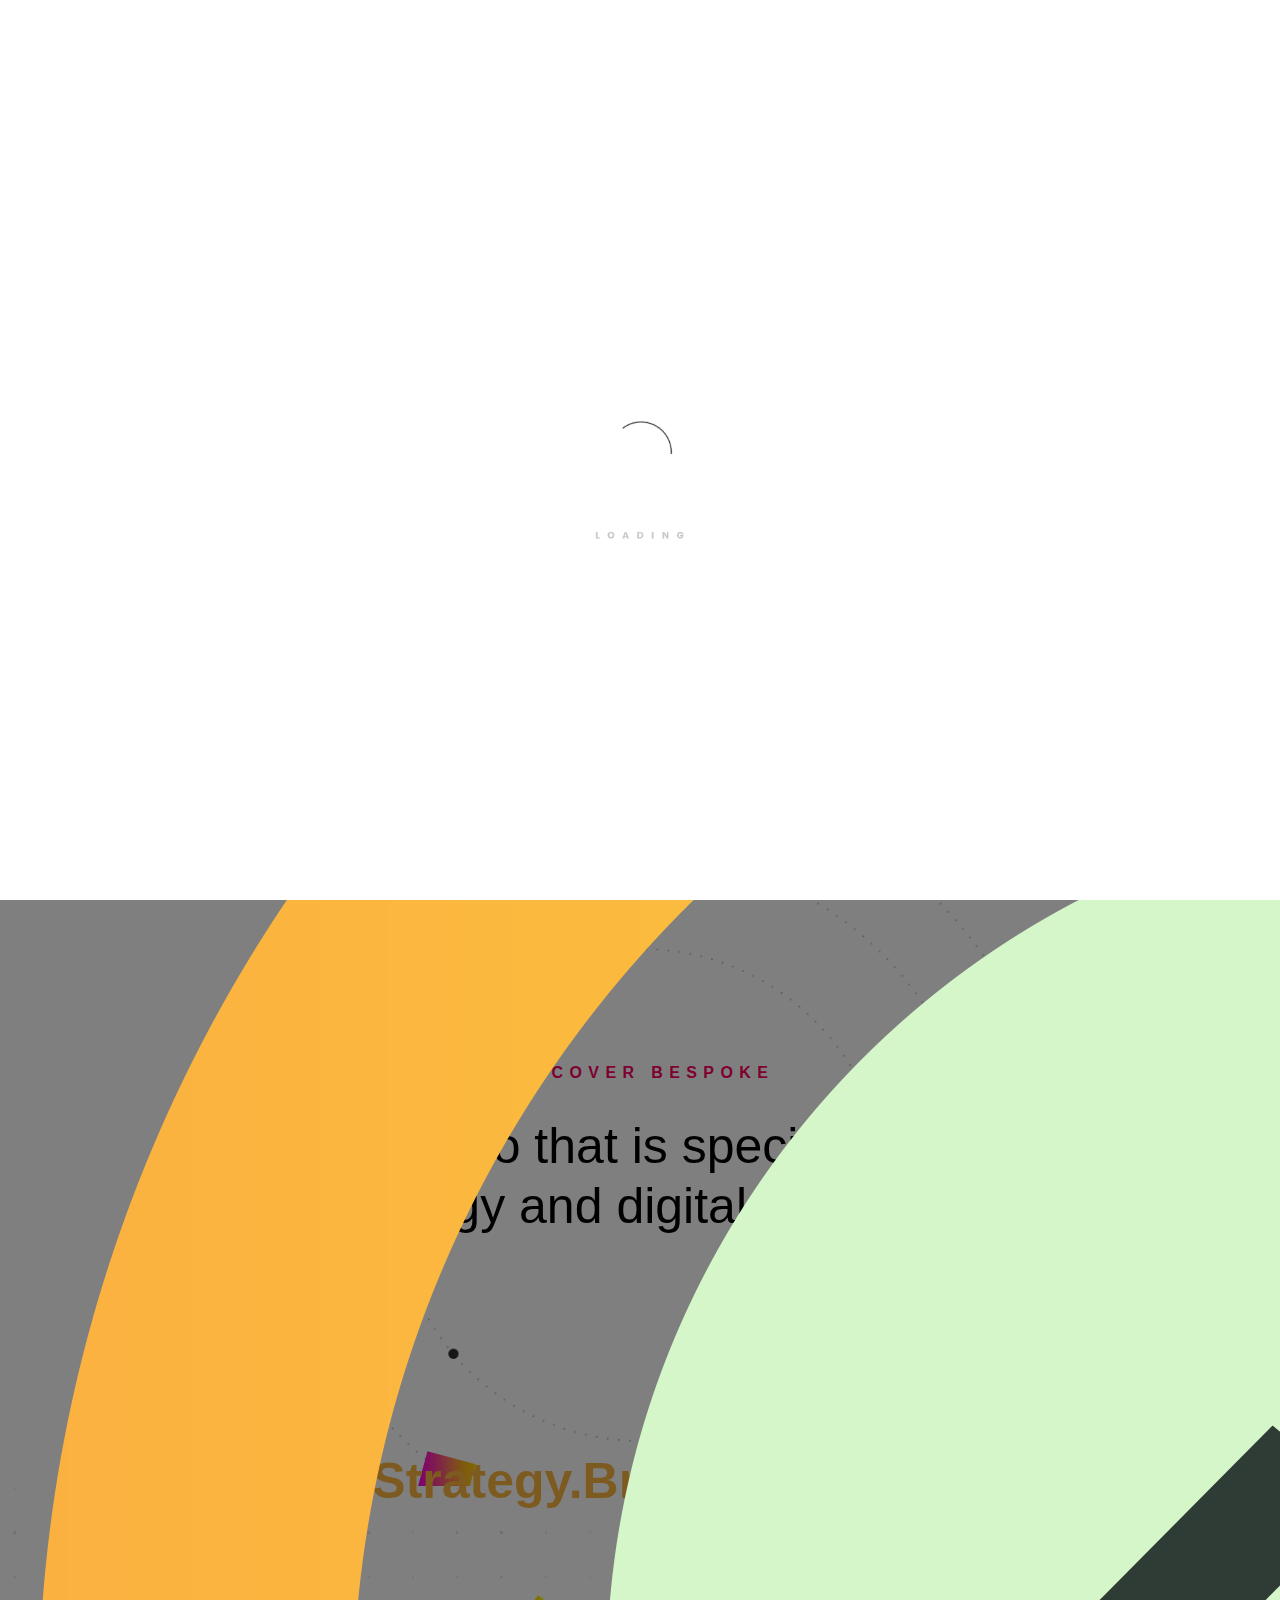
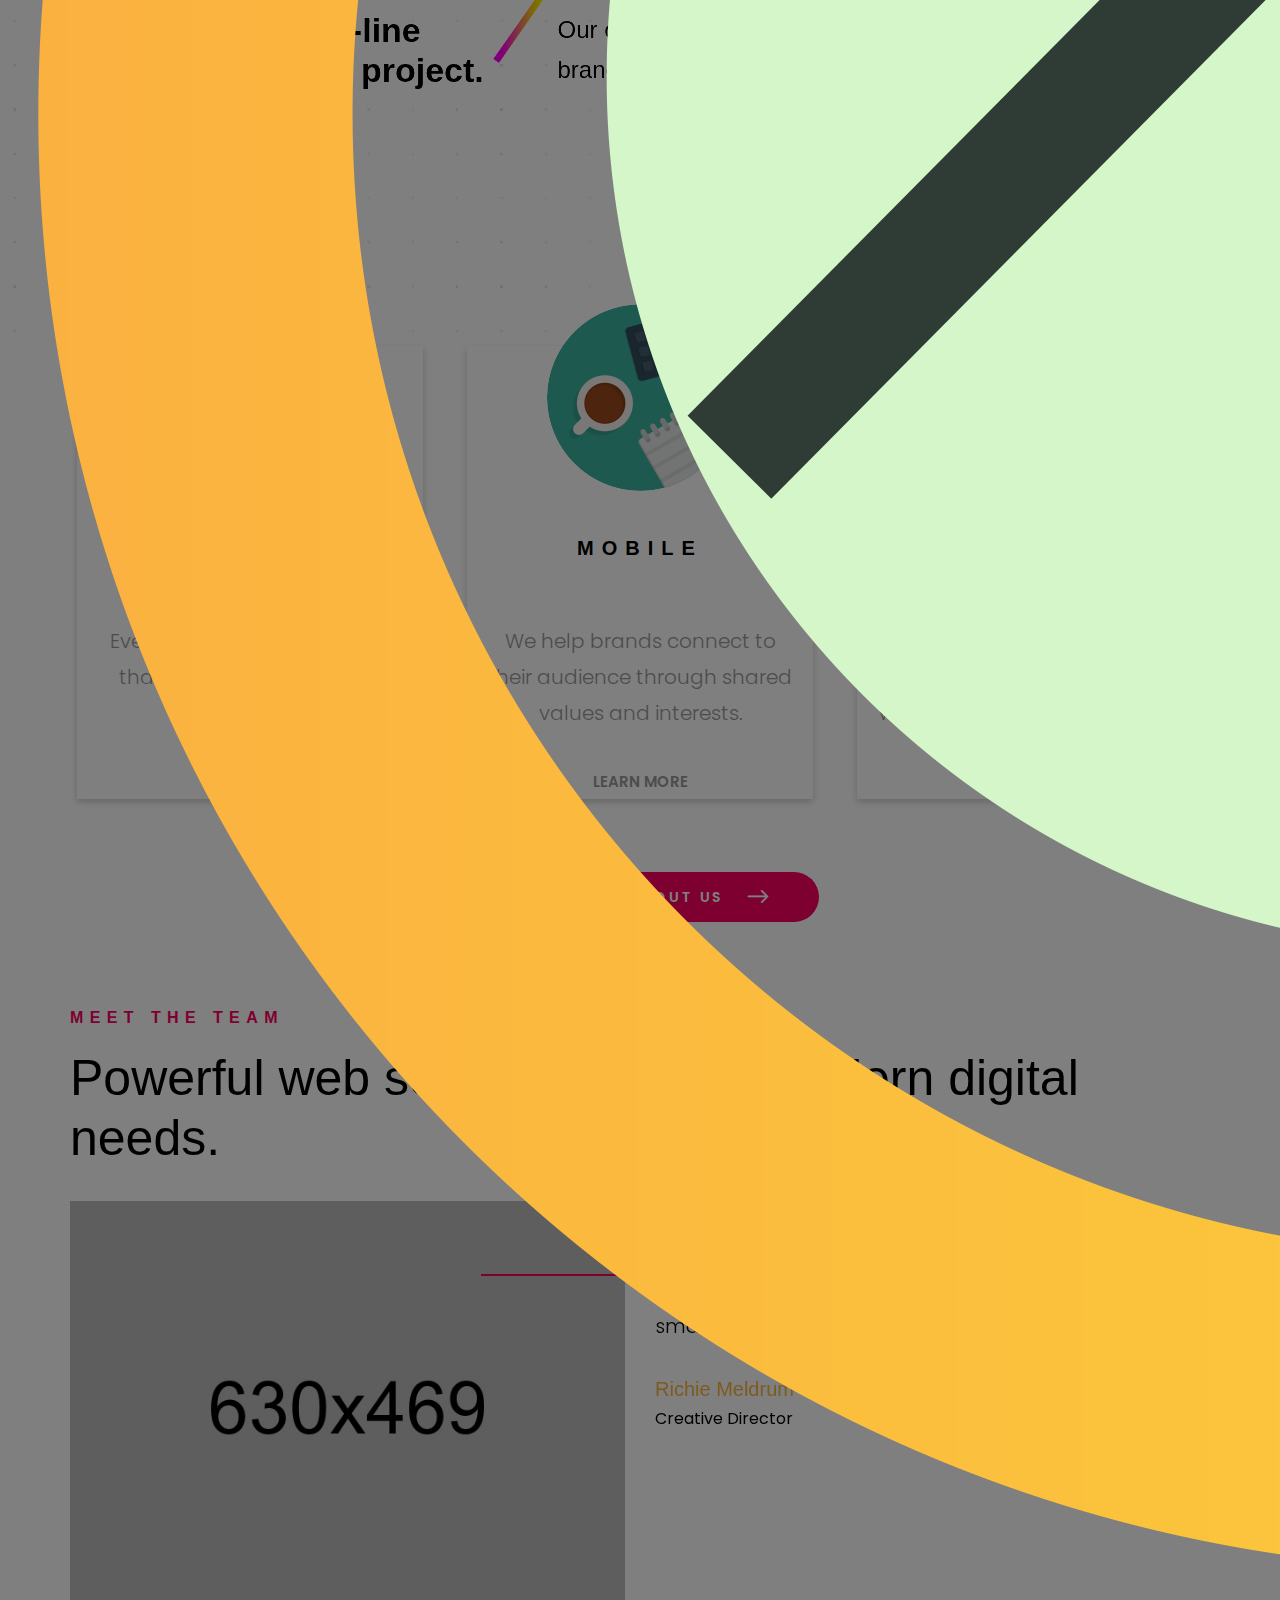
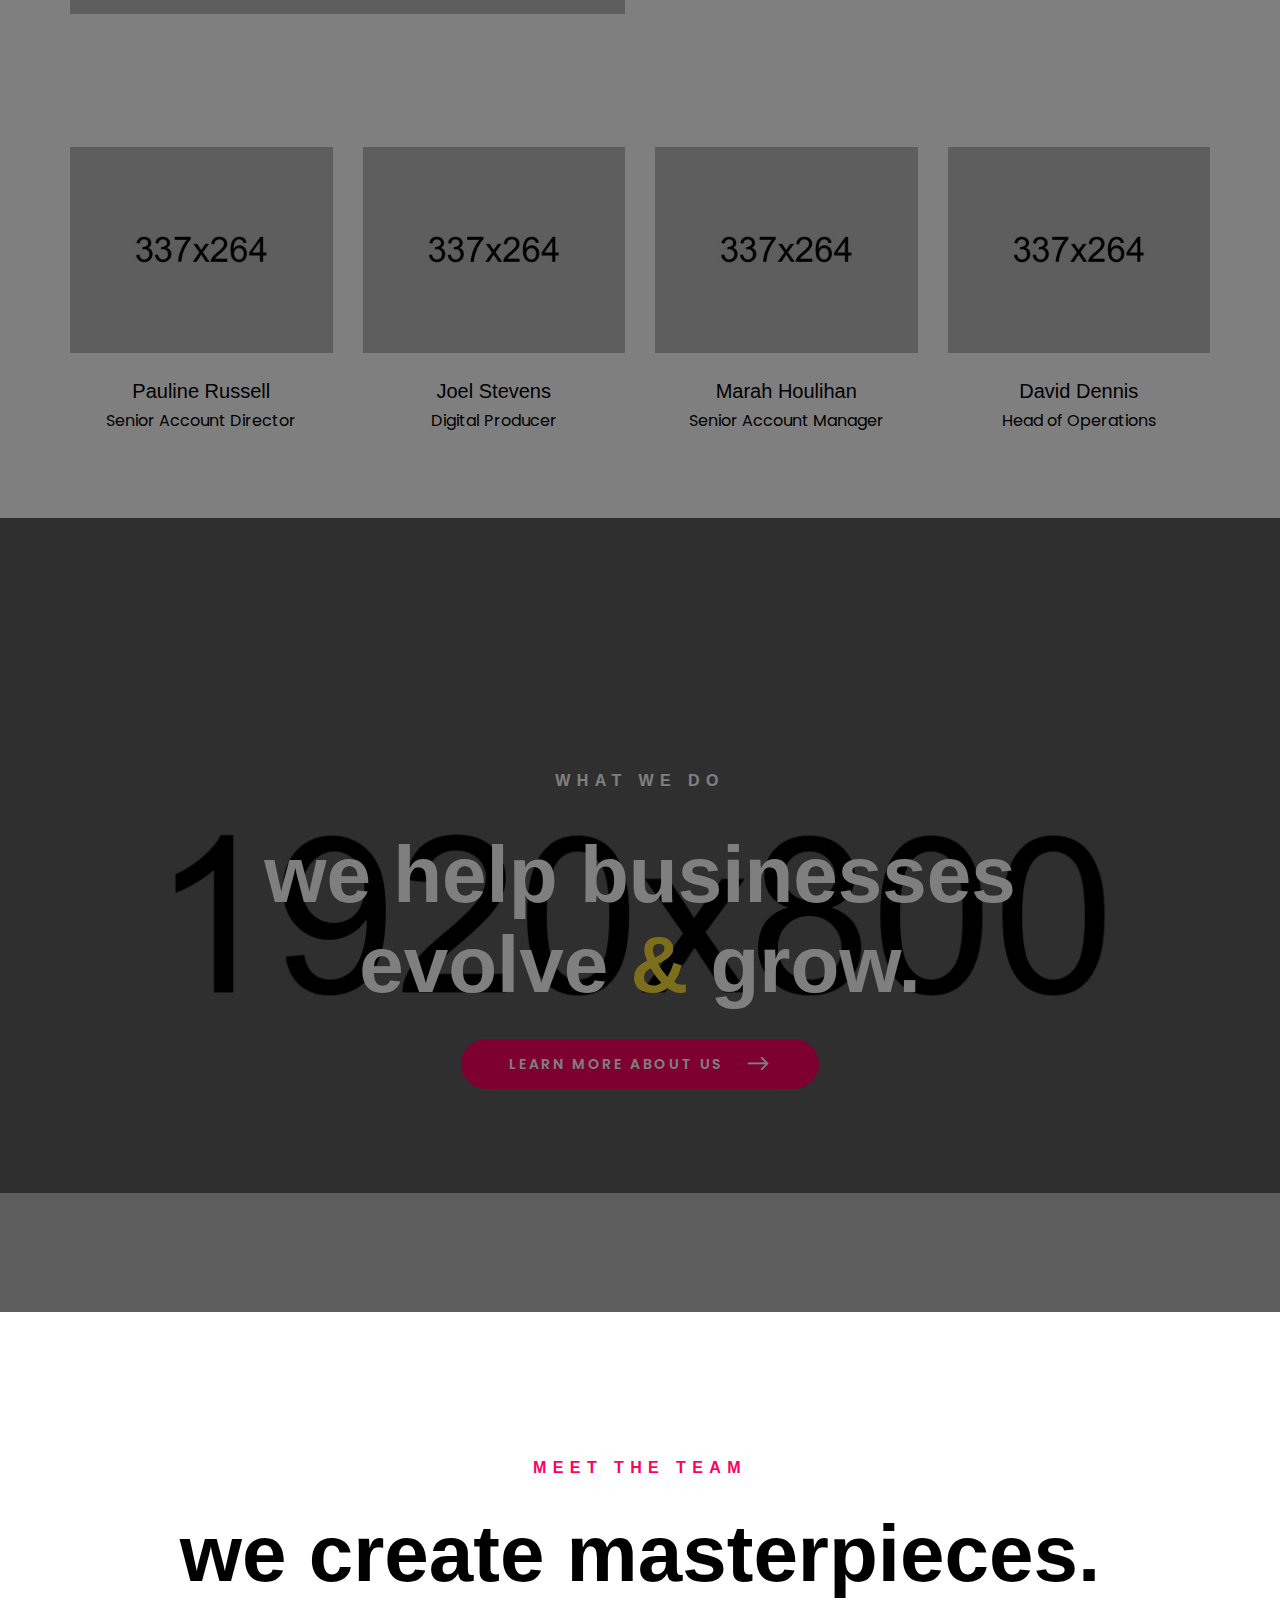
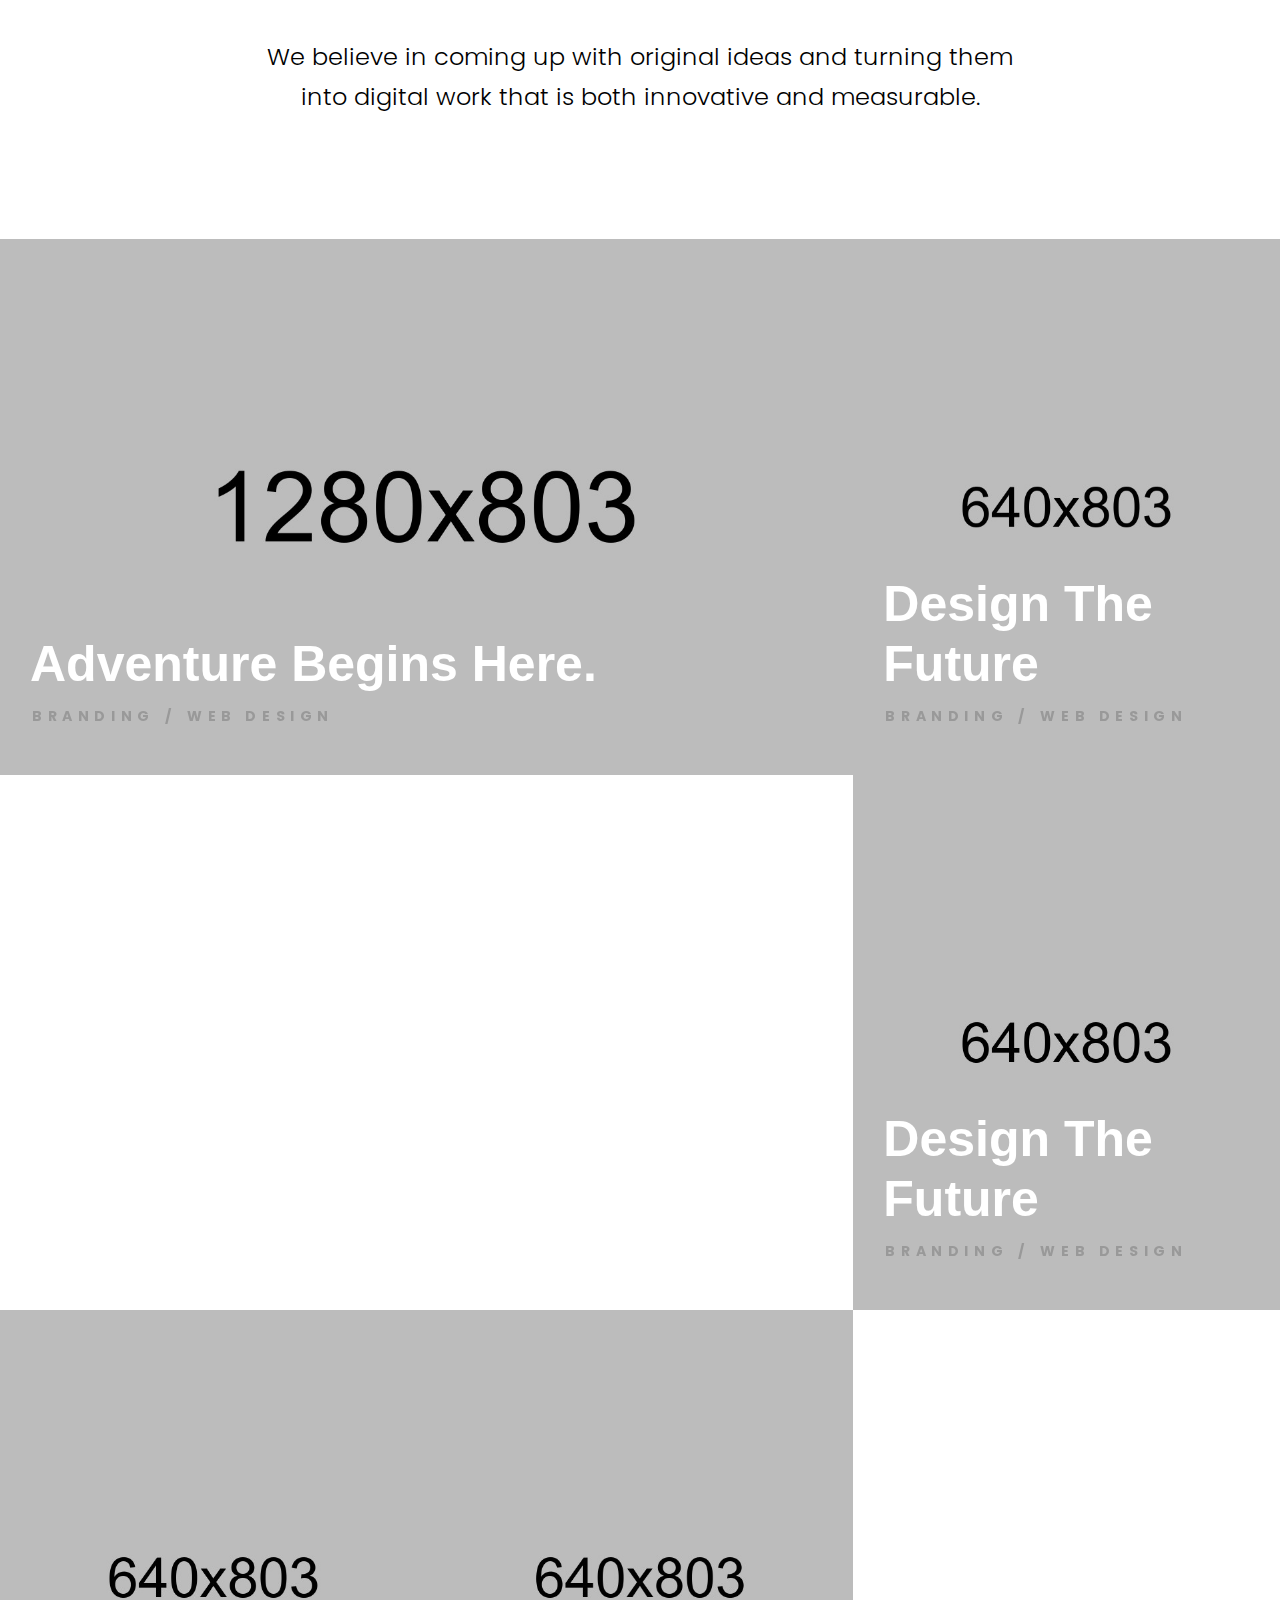
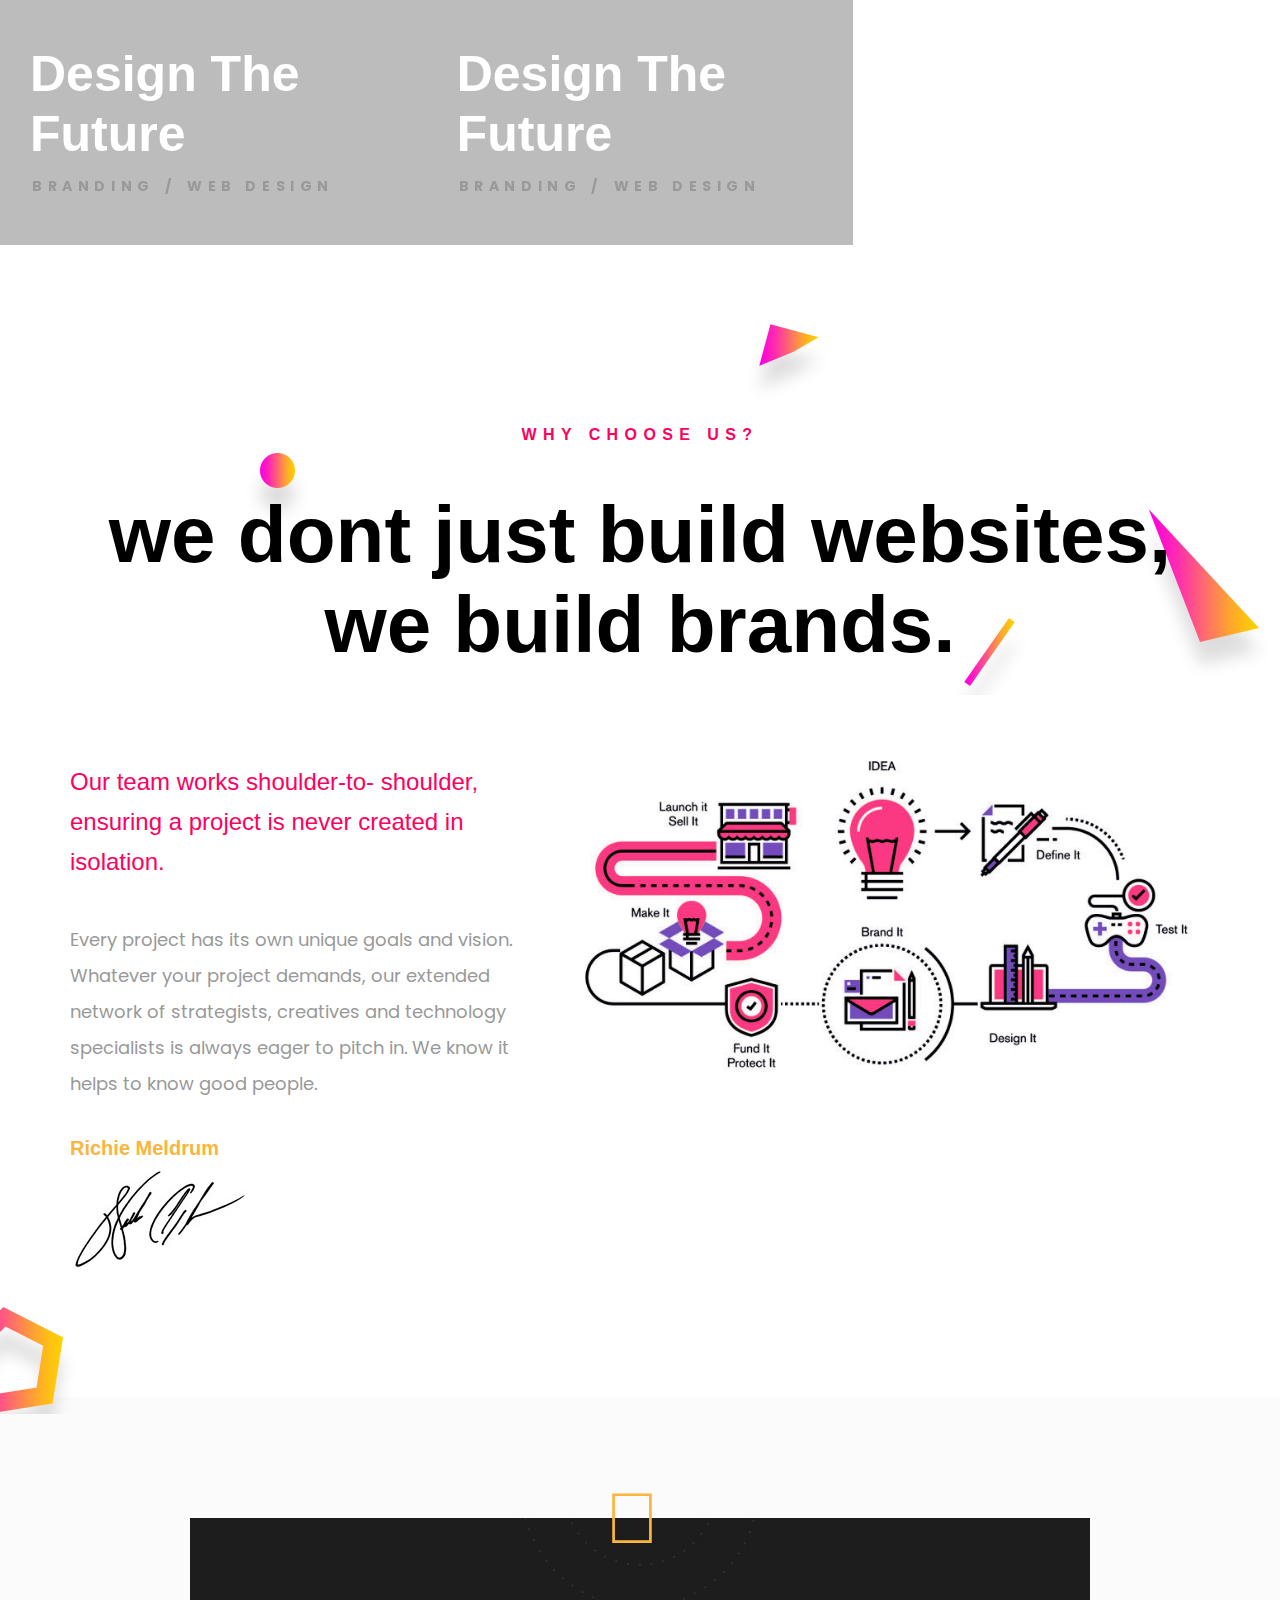
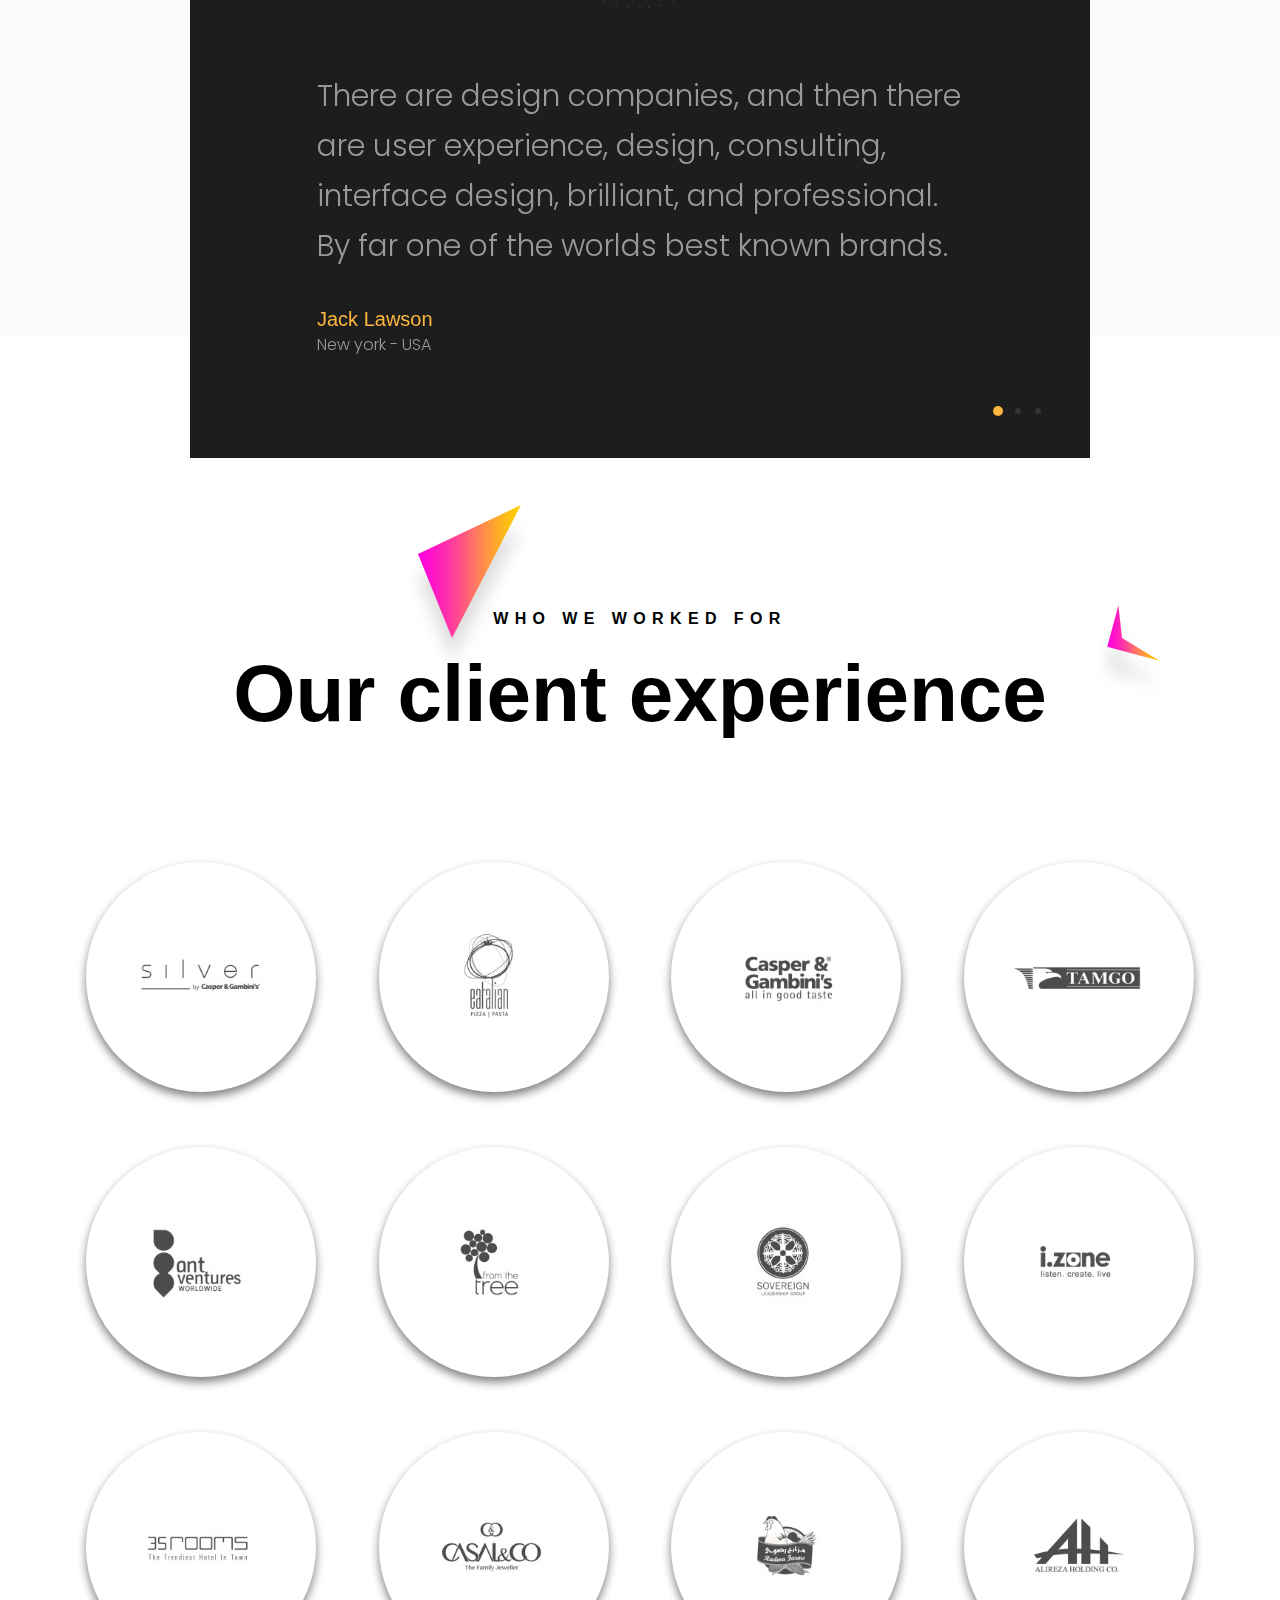
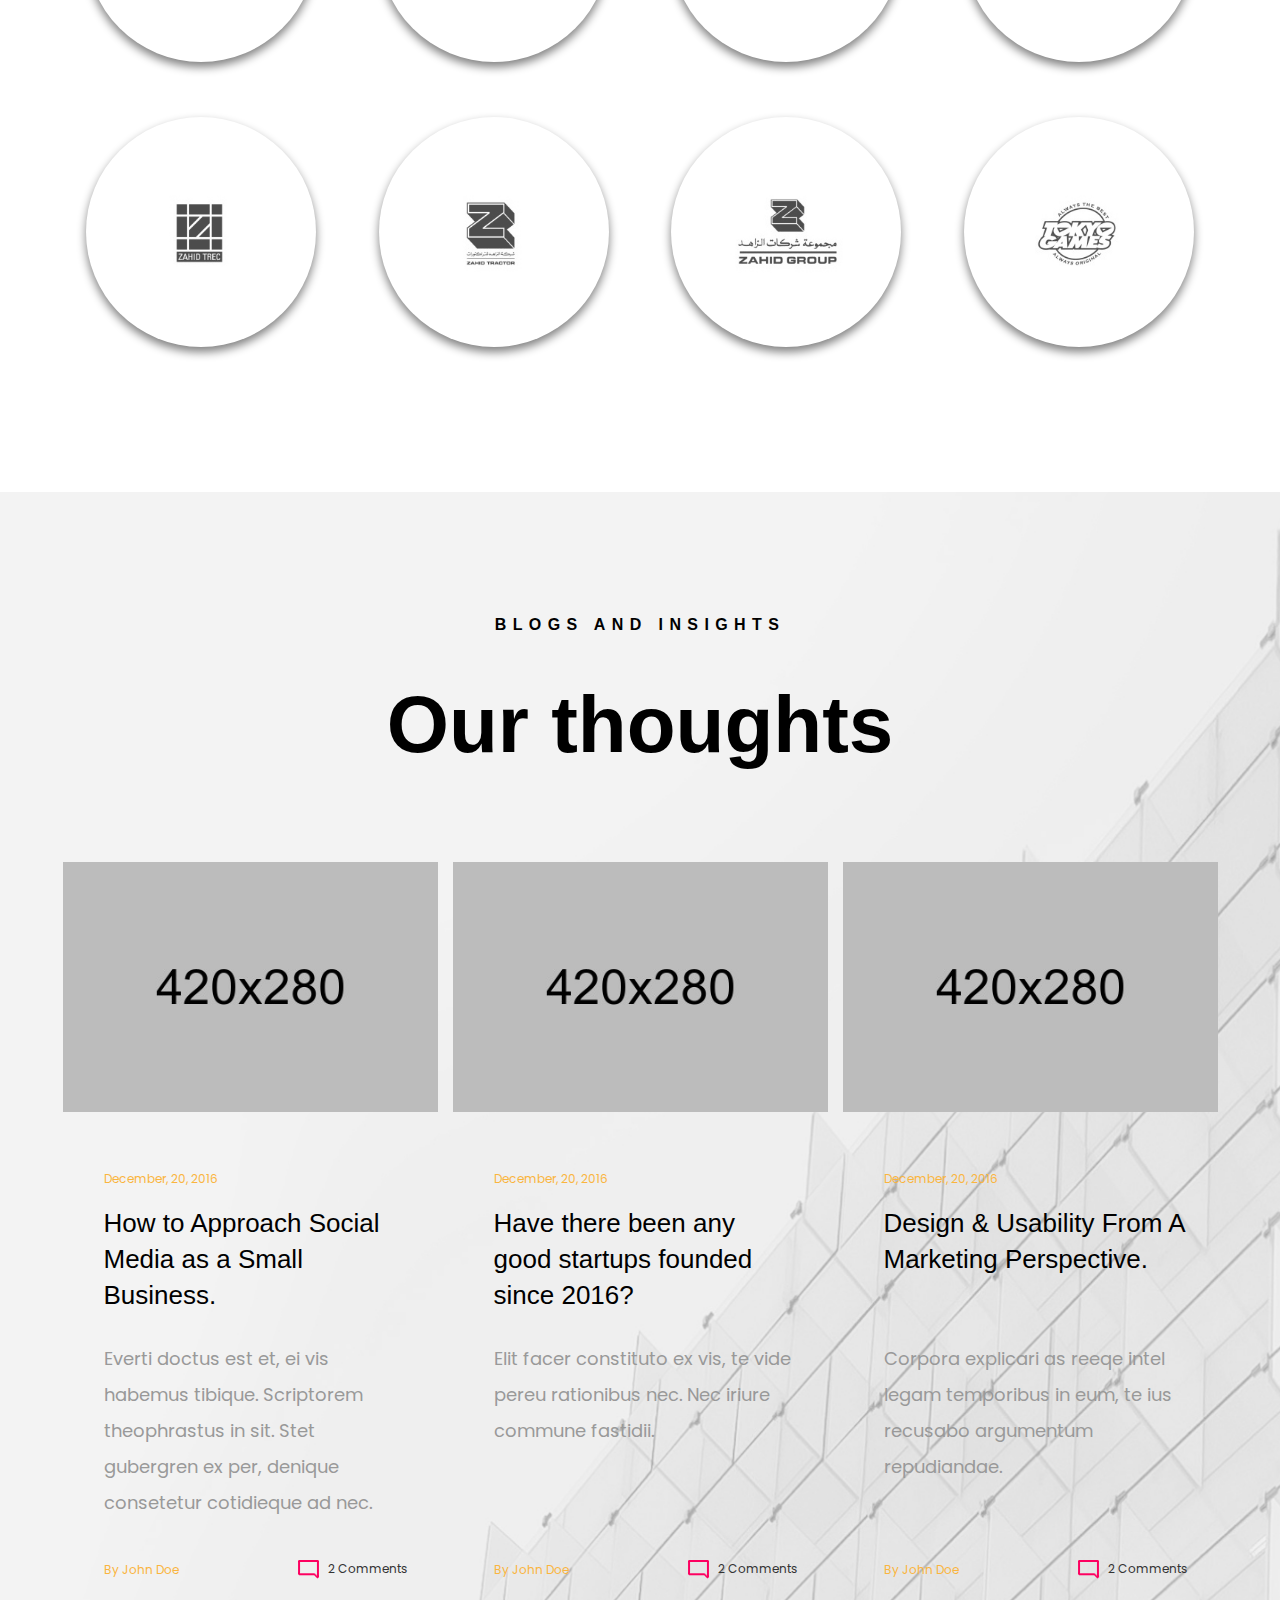
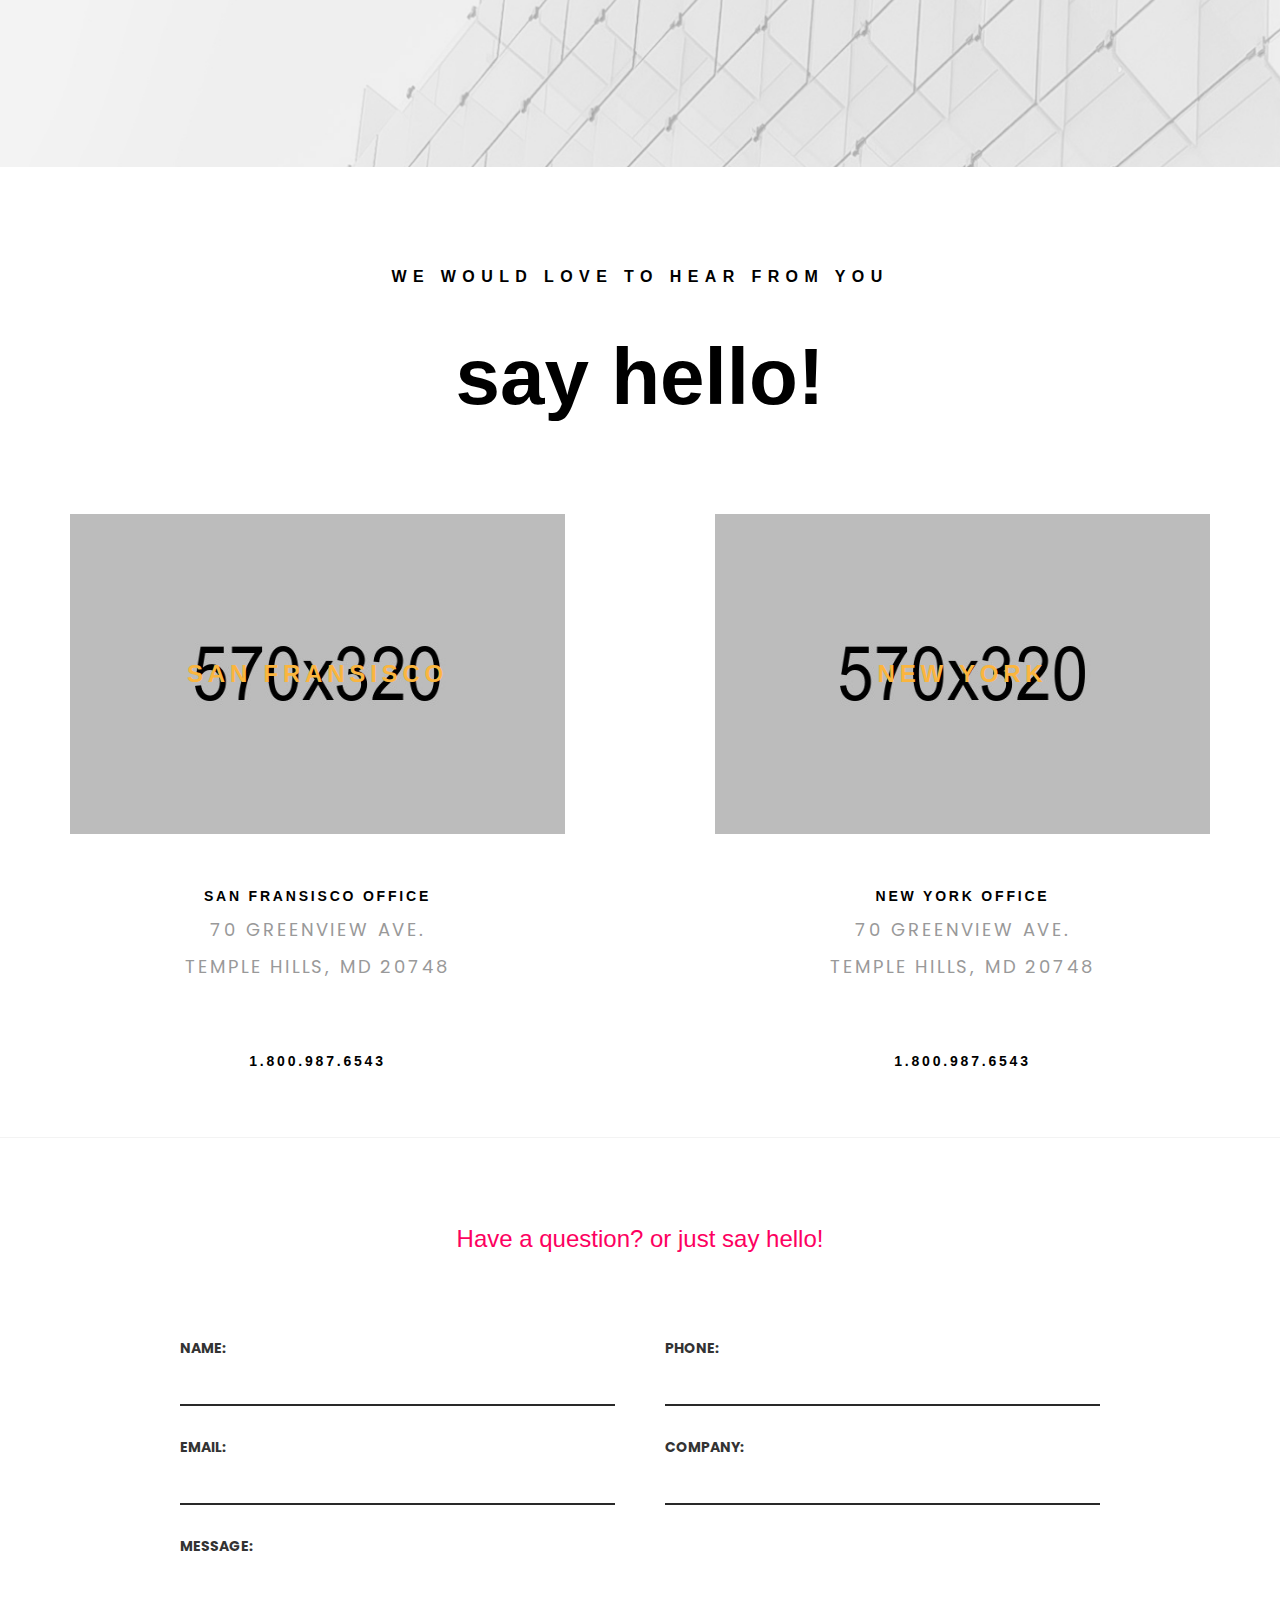
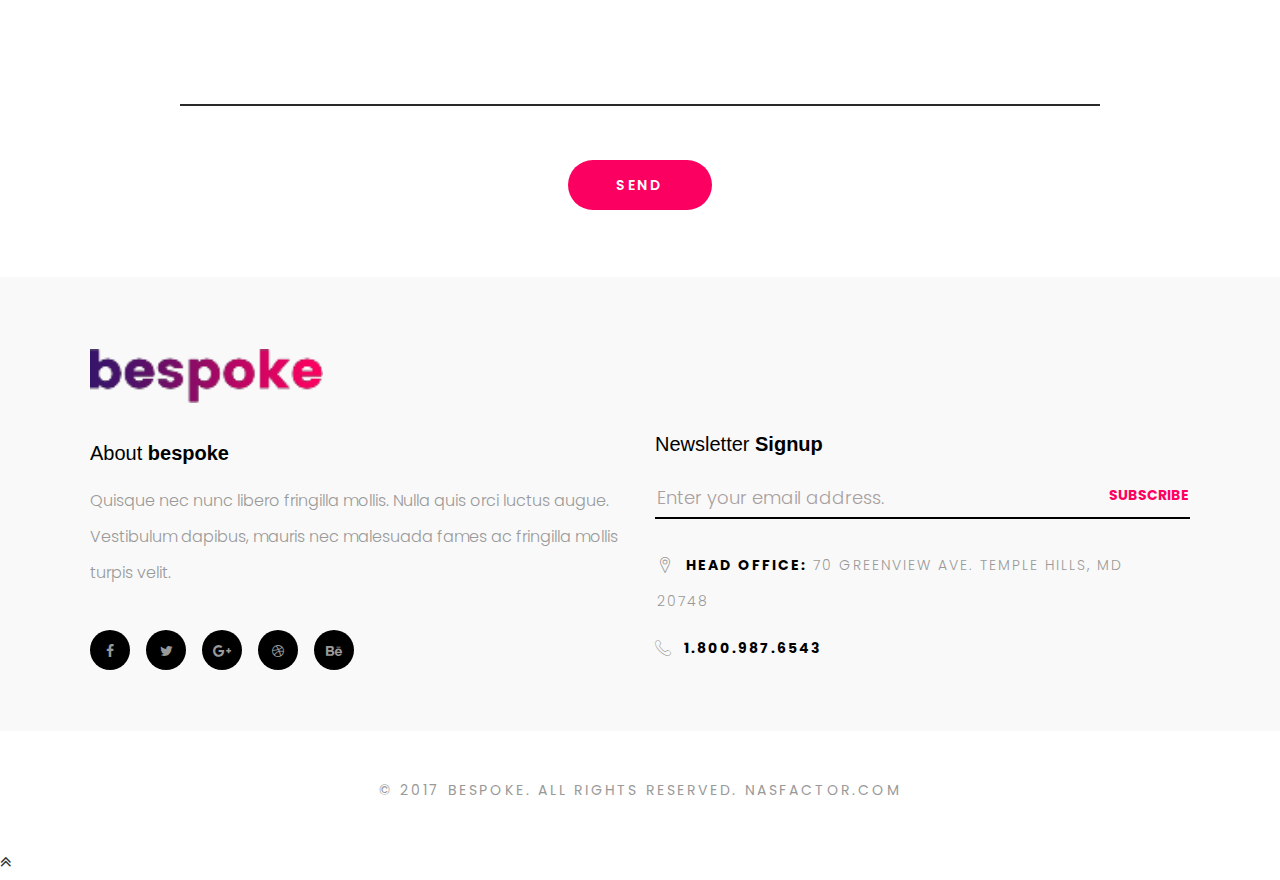
<file: index2.html>
<!DOCTYPE html>
<html lang="en">
    <head>
        <meta charset="utf-8">
        <meta http-equiv="X-UA-Compatible" content="IE=edge">
        <meta name="viewport" content="width=device-width, initial-scale=1">
        <title> Bespoke - Creative One Page HTML5 Template</title>

        <!-- ALL CSS -->
        <link rel="stylesheet" type="text/css" href="css/bootstrap.css">
        <link rel="stylesheet" type="text/css" href="css/font-awesome.css">
        <link rel="stylesheet" type="text/css" href="css/owl.carousel.css">
        <link rel="stylesheet" type="text/css" href="css/owl.theme.css">
        <link rel="stylesheet" type="text/css" href="css/animate.css">
        <link rel="stylesheet" type="text/css" href="css/slick.css">
        <link rel="stylesheet" type="text/css" href="css/flaticon.css">
        <link rel="stylesheet" type="text/css" href="css/settings.css">
        <link rel="stylesheet" href="https://fonts.googleapis.com/icon?family=Material+Icons">
        <link rel="stylesheet" type="text/css" href="css/style.css" >
        <link rel="stylesheet" type="text/css" href="css/preset.css" >
        <link rel="stylesheet" type="text/css" href="css/responsive.css">

        <!--[if lt IE 9]>
              <script src="js/html5shiv.js"></script>
              <script src="js/respond.min.js"></script>
          <![endif]-->

        <!-- Favicon Icon -->
        <link rel="icon"  type="image/png" href="images/favicon.png">
        <!-- Favicon Icon -->
    </head>
    <body>

        <!--PRELOADER START-->
        <div class="preloader">
            <div class="loader">
                <img src="images/loader.gif" alt="">
            </div>
        </div>
        <!--PRELOADER END-->

        <!--HEADER START-->
        <header class="header isSticky" id="header">
            <div class="container-fluid">
                <div class="row">
                    <div class="col-sm-2 noPaddingLeft">
                        <div class="logo">
                            <a href="index.html"><img src="images/logo.png" alt=""></a>
                        </div>
                        <div class="logo logoText hidden">
                            <h1><a href="index.html">bespoke</a></h1>
                        </div>
                        <div class="stickyLogo">
                            <a href="index.html"><img src="images/flogo.png" alt=""></a>
                        </div>
                    </div>
                    <div class="col-md-8">
                        <nav class="mainMenu">
                            <div class="mobileBar">
                                <span></span>
                                <span></span>
                                <span></span>
                            </div>
                            <ul>
                                <li class="scroll has-menu-items active"><a href="#slider">Home</a>
                                    <ul class="sub-menu">
                                        <li><a href="index.html">Home One</a></li>
                                        <li><a href="index2.html">Home Two</a></li>
                                        <li><a href="index3.html">Home Three</a></li>
                                    </ul>
                                </li>
                                <li class="scroll"><a href="#about">About us</a></li>
                                <li class="scroll"><a href="#team">Team</a></li>
                                <li class="scroll"><a href="#whatwe">What we do</a></li>
                                <li class="scroll"><a href="#ourwork">Work</a>
                                    <ul class="sub-menu">
                                        <li><a href="work-detail.html">Work Details</a></li>
                                    </ul>
                                </li>
                                <li class="scroll has-menu-items"><a href="#blog">Blog</a>
                                    <ul class="sub-menu">
                                        <li><a href="blog-list.html">Blog list</a></li>
                                        <li><a href="blog-detail.html">Blog Details</a></li>
                                    </ul>
                                </li>
                                <li class="scroll"><a href="#contact">Get in touch</a></li>
                            </ul>
                        </nav>
                    </div>
                    <div class="col-md-2 hidden-sm md_class noPaddingRight">
                        <div class="callus">
                            <p>call us <b>1.800.987.6987</b></p>
                        </div>
                    </div>
                </div>
            </div>
        </header>
        <!--HEADER END-->

        <!--SLIDER START-->
        <section class="slider slider2" id="slider">
            <div class="tp-banner">
                <ul>
                    <li data-transition="cube" data-slotamount="7" data-masterspeed="1000">
                        <img src="images/slider/s21.jpg"  alt=""> 
                        <div class="tp-caption sfb"
                             data-x="center"
                             data-y="center"
                             data-hoffset="0"
                             data-voffset="-40"
                             data-speed="1600"
                             data-start="1000"
                             data-easing="easeInOutCubic">
                            <div class="revCon">
                                <h5 class="text-uppercase color_white">we do nothing less than perfect</h5>
                            </div>
                        </div>
                        <div class="tp-caption sfb"
                             data-x="center"
                             data-y="center"
                             data-hoffset="0"
                             data-voffset="35"
                             data-speed="2000"
                             data-start="1500"
                             data-easing="Power4.easeOut">
                            <div class="revCon">
                                <h2 class="lead color_white">Adventure starts here.</h2>
                            </div>
                        </div>
                        <div class="tp-caption sfb"
                             data-x="center"
                             data-y="center"
                             data-hoffset="0"
                             data-voffset="148"
                             data-speed="2000"
                             data-start="2000"
                             data-easing="Power4.easeOut">
                            <div class="revCon revBtn home_page2">
                                <a href="#" class="bes_button2"><span>Learn more about us <i class="flaticon-arrows"></i></span></a>
                            </div>
                        </div>
                    </li>
                    <li data-transition="cube" data-slotamount="7" data-masterspeed="1000">
                        <img src="images/slider/s22.jpg"  alt=""> 
                        <div class="tp-caption sfb"
                             data-x="center"
                             data-y="center"
                             data-hoffset="0"
                             data-voffset="-40"
                             data-speed="1600"
                             data-start="1000"
                             data-easing="easeInOutCubic">
                            <div class="revCon">
                                <h5 class="text-uppercase color_white">we do nothing less than perfect</h5>
                            </div>
                        </div>
                        <div class="tp-caption sfb"
                             data-x="center"
                             data-y="center"
                             data-hoffset="0"
                             data-voffset="35"
                             data-speed="2000"
                             data-start="1500"
                             data-easing="Power4.easeOut">
                            <div class="revCon">
                                <h2 class="lead color_white">Adventure starts here.</h2>
                            </div>
                        </div>
                        <div class="tp-caption sfb"
                             data-x="center"
                             data-y="center"
                             data-hoffset="0"
                             data-voffset="148"
                             data-speed="2000"
                             data-start="2000"
                             data-easing="Power4.easeOut">
                            <div class="revCon revBtn home_page2">
                                <a href="#" class="bes_button2"><span>Learn more about us <i class="flaticon-arrows"></i></span></a>
                            </div>
                        </div>
                    </li>
                    <li data-transition="cube" data-slotamount="7" data-masterspeed="1000">
                        <img src="images/slider/s23.jpg"  alt=""> 
                        <div class="tp-caption sfb"
                             data-x="center"
                             data-y="center"
                             data-hoffset="0"
                             data-voffset="-40"
                             data-speed="1600"
                             data-start="1000"
                             data-easing="easeInOutCubic">
                            <div class="revCon">
                                <h5 class="text-uppercase color_white">we do nothing less than perfect</h5>
                            </div>
                        </div>
                        <div class="tp-caption sfb"
                             data-x="center"
                             data-y="center"
                             data-hoffset="0"
                             data-voffset="35"
                             data-speed="2000"
                             data-start="1500"
                             data-easing="Power4.easeOut">
                            <div class="revCon">
                                <h2 class="lead color_white">Adventure starts here.</h2>
                            </div>
                        </div>
                        <div class="tp-caption sfb"
                             data-x="center"
                             data-y="center"
                             data-hoffset="0"
                             data-voffset="148"
                             data-speed="2000"
                             data-start="2000"
                             data-easing="Power4.easeOut">
                            <div class="revCon revBtn home_page2">
                                <a href="#" class="bes_button2"><span>Learn more about us <i class="flaticon-arrows"></i></span></a>
                            </div>
                        </div>
                    </li>
                </ul>
            </div>
            <div class="mouseSlider">
                <a href="#team" class="normal"><img src="images/mouse.png" alt=""></a>
                <a href="#team" class="hover"><img src="images/mouseh2.png" alt=""></a>
            </div>
        </section>
        <!--SLIDER END-->

        <!--ABOUT START-->
        <section class="about about2" id="about">
            <div class="perelaxBg1"></div>
            <div class="aboutTop home_page2">
                <div class="container">
                    <div class="row">
                        <div class="col-lg-12">
                            <div class="abcontentT">
                                <h5 class="text-uppercase magenta bold">discover bespoke</h5>
                                <h3 class="lead light">
                                    a creative studio that is specialized in brand <br> strategy and digital creation.
                                </h3>
                            </div>
                        </div>
                    </div>
                </div>
            </div>
            <div class="abBigtitle home_page2">
                <h1 class="lead">Strategy.Brand.Design</h1>
            </div>
            <div class="aboutBottom home_page2">
                <div class="perelaxBg2"></div>
                <div class="container">
                    <div class="row">
                        <div class="col-lg-12 text-left">
                            <div class="abcontentB noPadding">
                                <div class="row">
                                    <div class="col-lg-5">
                                        <h5 class="lead bold">We take a bottom-line approach to each project.</h5>
                                    </div>
                                    <div class="col-lg-7">
                                        <h3 class="light">
                                            Our clients consistently see increased traffic, enhanced brand loyalty and new leads thanks to our work.
                                        </h3>
                                    </div>
                                </div>
                            </div>
                        </div>
                    </div>
                </div>
            </div>
            <div class="ourServices">
                <div class="container">
                    <div class="row">
                        <div class="col-sm-4">
                            <div class="singleService">
                                <div class="serImg">
                                    <img src="images/services/1.png" alt="">
                                </div>
                                <h6 class="lead text-uppercase bold">web</h6>
                                <p>Every project is different and that means the approach must be as well.</p>
                                <a href="#" class="learn">Learn more</a>
                            </div>
                        </div>
                        <div class="col-sm-4">
                            <div class="singleService">
                                <div class="serImg">
                                    <img src="images/services/2.png" alt="">
                                </div>
                                <h6 class="lead text-uppercase bold">mobile</h6>
                                <p>We help brands connect to their audience through shared values and interests.</p>
                                <a href="#" class="learn">Learn more</a>
                            </div>
                        </div>
                        <div class="col-sm-4">
                            <div class="singleService">
                                <div class="serImg">
                                    <img src="images/services/3.png" alt="">
                                </div>
                                <h6 class="lead text-uppercase bold">digital</h6>
                                <p>We build a team around your needs and provide our clients with direct access to everyone.</p>
                                <a href="#" class="learn">Learn more</a>
                            </div>
                        </div>
                        <div class="clearfix"></div>
                        <div class="col-lg-12 text-center">
                            <a href="#" class="bes_button2">Learn more about us <i class="flaticon-arrows"></i></a>
                        </div>
                    </div>
                </div>
            </div>
        </section>
        <!--ABOUT END-->

        <!--TEAM START-->
        <section class="team" id="team">
            <div class="container">
                <div class="row">
                    <div class="col-lg-12">
                        <div class="sectionTitle epr200">
                            <h5 class="magenta text-uppercase bold">meet the team</h5>
                            <h3 class="lead">Powerful web services for your modern digital needs.</h3>
                        </div>
                    </div>
                </div>
                <div class="row">
                    <div class="teamTop">
                        <div class="col-sm-6">
                            <div class="teamBig">
                                <img src="images/team/1b.jpg" alt="">
                            </div>
                        </div>
                        <div class="col-sm-6">
                            <div class="testmonial" id="testmonial">
                                <div class="singleTestm">
                                    <p>
                                        We work with big brands and agencies through to small businesses and startups in Kent and beyond.
                                    </p>
                                    <div class="teamDeg">
                                        <h4 class="magenta">Richie Meldrum</h4>
                                        <p>Creative Director</p>
                                    </div>
                                </div>
                                <div class="singleTestm">
                                    <p>
                                        We work with big brands and agencies through to small businesses and startups in Kent and beyond.
                                    </p>
                                    <div class="teamDeg">
                                        <h4 class="magenta">Richie Meldrum</h4>
                                        <p>Creative Director</p>
                                    </div>
                                </div>
                                <div class="singleTestm">
                                    <p>
                                        We work with big brands and agencies through to small businesses and startups in Kent and beyond.
                                    </p>
                                    <div class="teamDeg">
                                        <h4 class="magenta">Richie Meldrum</h4>
                                        <p>Creative Director</p>
                                    </div>
                                </div>
                            </div>
                        </div>
                        <div class="clearfix"></div>
                    </div>
                </div>
                <div class="row">
                    <div class="col-sm-3 sm_class">
                        <div class="singleTeam">
                            <img src="images/team/1.jpg" alt="">
                            <div class="teamDeg">
                                <h4>Pauline Russell</h4>
                                <p>Senior Account Director</p>
                            </div>
                        </div>
                    </div>
                    <div class="col-sm-3 sm_class">
                        <div class="singleTeam">
                            <img src="images/team/2.jpg" alt="">
                            <div class="teamDeg">
                                <h4>Joel Stevens</h4>
                                <p>Digital Producer</p>
                            </div>
                        </div>
                    </div>
                    <div class="col-sm-3 sm_class">
                        <div class="singleTeam">
                            <img src="images/team/3.jpg" alt="">
                            <div class="teamDeg">
                                <h4>Marah Houlihan</h4>
                                <p>Senior Account Manager</p>
                            </div>
                        </div>
                    </div>
                    <div class="col-sm-3 sm_class">
                        <div class="singleTeam">
                            <img src="images/team/4.jpg" alt="">
                            <div class="teamDeg">
                                <h4>David Dennis</h4>
                                <p>Head of Operations</p>
                            </div>
                        </div>
                    </div>
                </div>
            </div>
        </section>
        <!--TEAM END-->

        <!--WHAT WE DO START-->
        <section class="whatwe home_page2" id="whatwe">
            <div class="container">
                <div class="row">
                    <div class="col-lg-10 col-lg-offset-1 text-center">
                        <div class="wedoContent">
                            <h5 class="text-uppercase color_white bold">what we do</h5>
                            <h2 class="lead color_white">we help businesses evolve <span>&</span> grow.</h2>
                            <a href="#" class="bes_button2">Learn more about us <i class="flaticon-arrows"></i></a>
                        </div>
                    </div>
                </div>
            </div>
        </section>
        <!--WHAT WE DO END-->

        <!--OUR WORK START-->
        <section class="ourwork" id="ourwork">
            <div class="container">
                <div class="row">
                    <div class="col-lg-12 text-center">
                        <div class="sectionTitle bigTitle">
                            <h5 class="magenta text-uppercase bold">meet the team</h5>
                            <h2 class="lead">we create masterpieces.</h2>
                            <p>We believe in coming up with original ideas and turning them into digital work that is both innovative and measurable.</p>
                        </div>
                    </div>
                </div>
            </div>
            <div class="container-fluid">
                <div class="row">
                    <div class="col-sm-8 noPadding">
                        <div class="single_folio single_folio2">
                            <a href="work-detail.html">
                                <div class="polioThumb">
                                    <div class="overlayHover"></div>
                                    <img src="images/work/h2/1.jpg" alt="">
                                </div>
                            </a>
                            <div class="folio_hover2">
                                <h6 class="color_yellow text-uppercase bold">Recent Casestudy</h6>
                                <h3 class="lead color_white semi_Bold">Adventure Begins Here.</h3>
                                <div class="workTag">
                                    <a href="#" tabindex="0">Branding</a>/
                                    <a href="#" tabindex="0">Web Design</a>
                                </div>
                                <a class="work_btn" href="work-detail.html"><i class="flaticon-arrows"></i></a>
                            </div>
                        </div>
                    </div>
                    <div class="col-sm-4 noPadding">
                        <div class="single_folio single_folio2">
                            <a href="work-detail.html">
                                <div class="polioThumb">
                                    <div class="overlayHover"></div>
                                    <img src="images/work/h2/2.jpg" alt="">
                                </div>
                            </a>
                            <div class="folio_hover2">
                                <h6 class="color_yellow text-uppercase bold">Recent Casestudy</h6>
                                <h3 class="lead color_white semi_Bold">Design The Future</h3>
                                <div class="workTag">
                                    <a href="#" tabindex="0">Branding</a>/
                                    <a href="#" tabindex="0">Web Design</a>
                                </div>
                                <a class="work_btn" href="work-detail.html"><i class="flaticon-arrows"></i></a>
                            </div>
                        </div>
                    </div>
                    <div class="col-sm-4 noPadding">
                        <div class="single_folio single_folio2">
                            <a href="work-detail.html">
                                <div class="polioThumb">
                                    <div class="overlayHover"></div>
                                    <img src="images/work/h2/3.jpg" alt="">
                                </div>
                            </a>
                            <div class="folio_hover2">
                                <h6 class="color_yellow text-uppercase bold">Recent Casestudy</h6>
                                <h3 class="lead color_white semi_Bold">Design The Future</h3>
                                <div class="workTag">
                                    <a href="#" tabindex="0">Branding</a>/
                                    <a href="#" tabindex="0">Web Design</a>
                                </div>
                                <a class="work_btn" href="work-detail.html"><i class="flaticon-arrows"></i></a>
                            </div>
                        </div>
                    </div>
                    <div class="col-sm-4 noPadding">
                        <div class="single_folio single_folio2">
                            <a href="work-detail.html">
                                <div class="polioThumb">
                                    <div class="overlayHover"></div>
                                    <img src="images/work/h2/4.jpg" alt="">
                                </div>
                            </a>
                            <div class="folio_hover2">
                                <h6 class="color_yellow text-uppercase bold">Recent Casestudy</h6>
                                <h3 class="lead color_white semi_Bold">Design The Future</h3>
                                <div class="workTag">
                                    <a href="#" tabindex="0">Branding</a>/
                                    <a href="#" tabindex="0">Web Design</a>
                                </div>
                                <a class="work_btn" href="work-detail.html"><i class="flaticon-arrows"></i></a>
                            </div>
                        </div>
                    </div>
                    <div class="col-sm-4 noPadding">
                        <div class="single_folio single_folio2">
                            <a href="work-detail.html">
                                <div class="polioThumb">
                                    <div class="overlayHover"></div>
                                    <img src="images/work/h2/5.jpg" alt="">
                                </div>
                            </a>
                            <div class="folio_hover2">
                                <h6 class="color_yellow text-uppercase bold">Recent Casestudy</h6>
                                <h3 class="lead color_white semi_Bold">Design The Future</h3>
                                <div class="workTag">
                                    <a href="#" tabindex="0">Branding</a>/
                                    <a href="#" tabindex="0">Web Design</a>
                                </div>
                                <a class="work_btn" href="work-detail.html"><i class="flaticon-arrows"></i></a>
                            </div>
                        </div>
                    </div>
                </div>
            </div>
        </section>
        <!--OUR WORK END-->

        <!--CHOOSE US START-->
        <section class="chooseus home_page2" id="chooseus">
            <div class="perelaxBg3"></div>
            <div class="container">
                <div class="row">
                    <div class="col-lg-12 text-center">
                        <div class="sectionTitle bigTitle2">
                            <h5 class="magenta text-uppercase bold">why choose us?</h5>
                            <h2 class="lead">we dont just build websites, we build brands.</h2>
                        </div>
                    </div>
                </div>
                <div class="row">
                    <div class="col-lg-5">
                        <div class="chooseUsContent">
                            <h3 class="magenta normal">Our team works shoulder-to- shoulder, ensuring a project is never created in isolation.</h3>
                            <p>Every project has its own unique goals and vision. Whatever your project demands, our extended network of strategists, creatives and technology specialists is always eager to pitch in. We know it helps to know good people.</p>
                            <div class="signatureandname">
                                <h4>Richie Meldrum</h4>
                                <img src="images/signature.jpg" alt="">
                            </div>
                        </div>
                    </div>
                    <div class="col-lg-7">
                        <div class="imagesDiv chooseUsImg">
                            <img src="images/choose.jpg" alt="">
                        </div>
                    </div>
                </div>
            </div>
        </section>
        <!--CHOOSE US END-->

        <!--TESTMONIAL START-->
        <section class="testmonialSec home_page2 overlayw10" id="testmonialSec">
            <div class="perelaxBg4"></div>
            <div class="container">
                <div class="row">
                    <div class="col-lg-12">
                        <div id="testmonialCaro" class="home_page2">
                            <div class="singleTestmn">
                                <p>There are design companies, and then there are user experience, design, consulting, interface design, brilliant, and professional. By far one of the worlds best known brands.</p>
                                <div class="testAut">
                                    <h4>Jack Lawson</h4>
                                    <p>New york - USA</p>
                                </div>
                            </div>
                            <div class="singleTestmn">
                                <p>There are design companies, and then there are user experience, design, consulting, interface design, brilliant, and professional. By far one of the worlds best known brands.</p>
                                <div class="testAut">
                                    <h4>Jack Lawson</h4>
                                    <p>New york - USA</p>
                                </div>
                            </div>
                            <div class="singleTestmn">
                                <p>There are design companies, and then there are user experience, design, consulting, interface design, brilliant, and professional. By far one of the worlds best known brands.</p>
                                <div class="testAut">
                                    <h4>Jack Lawson</h4>
                                    <p>New york - USA</p>
                                </div>
                            </div>
                        </div>
                    </div>
                </div>
            </div>
        </section>
        <!--TESTMONIAL END-->

        <!--CLIENT START-->
        <section class="client home_page2" id="client">
            <div class="perelaxBg5"></div>
            <div class="container">
                <div class="row">
                    <div class="col-lg-12 text-center">
                        <div class="sectionTitle bigTitle3">
                            <h5 class="text-uppercase bold">who we worked for</h5>
                            <h2 class="lead">Our client experience</h2>
                        </div>
                    </div>
                </div>
                <div class="row">
                    <div class="col-lg-3 col-sm-4">
                        <div class="singleClient">
                            <a href="#"><img src="images/client/1.jpg" alt=""></a>
                        </div>
                    </div>
                    <div class="col-lg-3 col-sm-4">
                        <div class="singleClient">
                            <a href="#"><img src="images/client/2.jpg" alt=""></a>
                        </div>
                    </div>
                    <div class="col-lg-3 col-sm-4">
                        <div class="singleClient">
                            <a href="#"><img src="images/client/3.jpg" alt=""></a>
                        </div>
                    </div>
                    <div class="col-lg-3 col-sm-4">
                        <div class="singleClient">
                            <a href="#"><img src="images/client/4.jpg" alt=""></a>
                        </div>
                    </div>
                    <div class="col-lg-3 col-sm-4">
                        <div class="singleClient">
                            <a href="#"><img src="images/client/5.jpg" alt=""></a>
                        </div>
                    </div>
                    <div class="col-lg-3 col-sm-4">
                        <div class="singleClient">
                            <a href="#"><img src="images/client/6.jpg" alt=""></a>
                        </div>
                    </div>
                    <div class="col-lg-3 col-sm-4">
                        <div class="singleClient">
                            <a href="#"><img src="images/client/7.jpg" alt=""></a>
                        </div>
                    </div>
                    <div class="col-lg-3 col-sm-4">
                        <div class="singleClient">
                            <a href="#"><img src="images/client/8.jpg" alt=""></a>
                        </div>
                    </div>
                    <div class="col-lg-3 col-sm-4">
                        <div class="singleClient">
                            <a href="#"><img src="images/client/9.jpg" alt=""></a>
                        </div>
                    </div>
                    <div class="col-lg-3 col-sm-4">
                        <div class="singleClient">
                            <a href="#"><img src="images/client/10.jpg" alt=""></a>
                        </div>
                    </div>
                    <div class="col-lg-3 col-sm-4">
                        <div class="singleClient">
                            <a href="#"><img src="images/client/11.jpg" alt=""></a>
                        </div>
                    </div>
                    <div class="col-lg-3 col-sm-4">
                        <div class="singleClient">
                            <a href="#"><img src="images/client/12.jpg" alt=""></a>
                        </div>
                    </div>
                    <div class="col-lg-3 col-sm-4">
                        <div class="singleClient">
                            <a href="#"><img src="images/client/13.jpg" alt=""></a>
                        </div>
                    </div>
                    <div class="col-lg-3 col-sm-4">
                        <div class="singleClient">
                            <a href="#"><img src="images/client/14.jpg" alt=""></a>
                        </div>
                    </div>
                    <div class="col-lg-3 col-sm-4">
                        <div class="singleClient">
                            <a href="#"><img src="images/client/15.jpg" alt=""></a>
                        </div>
                    </div>
                    <div class="col-lg-3 col-sm-4">
                        <div class="singleClient">
                            <a href="#"><img src="images/client/16.jpg" alt=""></a>
                        </div>
                    </div>
                </div>
            </div>
        </section>
        <!--CLIENT END-->

        <!--BLOG START-->
        <section class="blogSection home_page2" id="blog">
            <div class="container">
                <div class="row">
                    <div class="col-lg-12 text-center">
                        <div class="sectionTitle bigTitle2">
                            <h5 class="text-uppercase bold">BLOGS AND INSIGHTS</h5>
                            <h2 class="lead">Our thoughts</h2>
                        </div>
                    </div>
                </div>
                <div class="row">
                    <div class="col-sm-4 noPadding">
                        <div class="singleBlog">
                            <div class="blogThumb">
                                <img src="images/blog/1.jpg" alt="">
                            </div>
                            <div class="blogDec">
                                <div class="blogDate">December, 20, 2016</div>
                                <h2 class="blogTitle"><a href="blog-detail.html">How to Approach Social Media as a Small Business.</a></h2>
                                <div class="bperaDiv">
                                    <p>Everti doctus est et, ei vis habemus tibique. Scriptorem theophrastus in sit. Stet gubergren ex per, denique consetetur cotidieque ad nec. </p>
                                </div>
                                <div class="blogBott">
                                    <div class="bauthor">By<a href="#">John Doe</a></div>
                                    <div class="blogComs"><img src="images/comment.png" alt=""><a href="#">2 Comments</a></div>
                                </div>
                            </div>
                        </div>
                    </div>
                    <div class="col-sm-4 noPadding">
                        <div class="singleBlog">
                            <div class="blogThumb">
                                <img src="images/blog/2.jpg" alt="">
                            </div>
                            <div class="blogDec">
                                <div class="blogDate">December, 20, 2016</div>
                                <h2 class="blogTitle"><a href="blog-detail.html">Have there been any good startups founded since 2016?</a></h2>
                                <div class="bperaDiv">
                                    <p>Elit facer constituto ex vis, te vide pereu rationibus nec. Nec iriure commune fastidii.</p>
                                </div>
                                <div class="blogBott">
                                    <div class="bauthor">By<a href="#">John Doe</a></div>
                                    <div class="blogComs"><img src="images/comment.png" alt=""><a href="#">2 Comments</a></div>
                                </div>
                            </div>
                        </div>
                    </div>
                    <div class="col-sm-4 noPadding">
                        <div class="singleBlog">
                            <div class="blogThumb">
                                <img src="images/blog/3.jpg" alt="">
                            </div>
                            <div class="blogDec">
                                <div class="blogDate">December, 20, 2016</div>
                                <h2 class="blogTitle"><a href="blog-detail.html">Design & Usability From A Marketing Perspective.</a></h2>
                                <div class="bperaDiv">
                                    <p>Corpora explicari as reeqe intel legam temporibus in eum, te ius recusabo argumentum repudiandae.</p>
                                </div>
                                <div class="blogBott">
                                    <div class="bauthor">By<a href="#">John Doe</a></div>
                                    <div class="blogComs"><img src="images/comment.png" alt=""><a href="#">2 Comments</a></div>
                                </div>
                            </div>
                        </div>
                    </div>
                </div>
            </div>
        </section>
        <!--BLOG END-->

        <!--SAY HELLO START-->
        <section class="sayhello" id="sayhello">
            <div class="container">
                <div class="row">
                    <div class="col-lg-12 text-center">
                        <div class="sectionTitle bigTitle2">
                            <h5 class="text-uppercase bold">we would love to hear from you</h5>
                            <h2 class="lead">say hello!</h2>
                        </div>
                    </div>
                </div>
                <div class="row">
                    <div class="col-sm-6">
                        <div class="singleSay saypaddingR text-center">
                            <div class="sayThumb">
                                <img src="images/say/1.jpg" alt="">
                                <h3 class="text-uppercase">San fransisco</h3>
                            </div>
                            <div class="sayDec">
                                <h6 class="bold text-uppercase">san fransisco office</h6>
                                <p>70 Greenview Ave.</p>
                                <p>Temple Hills, MD 20748</p>
                                <h6 class="bold">1.800.987.6543</h6>
                            </div>
                        </div>
                    </div>
                    <div class="col-sm-6">
                        <div class="singleSay saypaddingl text-center">
                            <div class="sayThumb">
                                <img src="images/say/2.jpg" alt="">
                                <h3 class="text-uppercase">new york</h3>
                            </div>
                            <div class="sayDec">
                                <h6 class="bold text-uppercase">new york office</h6>
                                <p>70 Greenview Ave.</p>
                                <p>Temple Hills, MD 20748</p>
                                <h6 class="bold">1.800.987.6543</h6>
                            </div>
                        </div>
                    </div>
                </div>
            </div>
        </section>
        <!--SAY HELLO END-->

        <!--CONTACT START-->
        <section class="contact home_page2" id="contact">
            <div class="container">
                <div class="row">
                    <div class="col-lg-12 text-center">
                        <div class="contactInner">
                            <h3 class="magenta light">Have a question? or just say hello!</h3>
                            <div class="contactForm">
                                <form action="#" method="post" id="contactForm">
                                    <div class="row">
                                        <div class="col-sm-6">
                                            <div class="single_form home_page2">
                                                <label for="con_name">Name:</label>
                                                <input type="text" name="con_name" id="con_name" class="required">
                                            </div>
                                        </div>
                                        <div class="col-sm-6">
                                            <div class="single_form home_page2">
                                                <label for="con_phone">Phone:</label>
                                                <input type="text" name="con_phone" id="con_phone" class="required">
                                            </div>
                                        </div>
                                        <div class="col-sm-6">
                                            <div class="single_form home_page2">
                                                <label for="con_email">Email:</label>
                                                <input type="email" name="con_email" id="con_email" class="required">
                                            </div>
                                        </div>
                                        <div class="col-sm-6">
                                            <div class="single_form home_page2">
                                                <label for="con_company">Company:</label>
                                                <input type="text" name="con_company" id="con_company" class="required">
                                            </div>
                                        </div>
                                        <div class="col-sm-12">
                                            <div class="single_form home_page2">
                                                <label for="con_msg">Message:</label>
                                                <textarea id="con_msg" name="con_msg" class="required"></textarea>
                                            </div>
                                        </div>
                                        <div class="col-sm-12 text-center">
                                            <input type="submit" value="SEND" id="con_submit" class="bes_button2">
                                        </div>
                                    </div>
                                </form>
                            </div>
                        </div>
                    </div>
                </div>
            </div>
        </section>
        <!--CONTACT END-->

        <!--FOOTER START-->
        <footer class="footer bggreay" id="footer">
            <div class="container-fluid">
                <div class="row">
                    <div class="col-sm-6">
                        <aside class="widget">
                            <div class="textWidget">
                                <div class="flogow">
                                    <div class="flogo">
                                        <a href="index.html"><img src="images/flogo.png" alt=""></a>
                                    </div>
                                    <div class="logo logoText hidden">
                                        <h1><a href="index.html">bespoke</a></h1>
                                    </div>
                                </div>
                                <h3 class="widgetTitle">About <b>bespoke</b></h3>
                                <p>Quisque nec nunc libero fringilla mollis. Nulla quis orci luctus augue. Vestibulum dapibus, mauris nec malesuada fames ac fringilla mollis turpis velit.</p>
                                <div class="socialIcon">
                                    <a class="fb" href="#"><i class="fa fa-facebook"></i></a>
                                    <a class="tw" href="#"><i class="fa fa-twitter"></i></a>
                                    <a class="gp" href="#"><i class="fa fa-google-plus"></i></a>
                                    <a class="dr" href="#"><i class="fa fa-dribbble"></i></a>
                                    <a class="be" href="#"><i class="fa fa-behance"></i></a>
                                </div>
                            </div>
                        </aside>
                    </div>
                    <div class="col-sm-6">
                        <aside class="widget">
                            <div class="newsletterwid">
                                <h3 class="widgetTitle">Newsletter <b>Signup</b></h3>
                                <div class="newsletter">
                                    <form action="#" method="post" id="subscriptForm">
                                        <input type="email" name="sub_email" id="sub_email" placeholder="Enter your email address.">
                                        <input type="submit" name="sub_submit" id="sub_submit" value="SUBSCRIBE">
                                    </form>
                                </div>
                                <div class="fooInfo">
                                    <p><i class="flaticon-pin"></i><b>Head office:</b> 70 Greenview Ave. Temple Hills, MD 20748</p>
                                    <p><i class="flaticon-technology"></i><b>1.800.987.6543</b></p>
                                </div>
                            </div>
                        </aside>
                    </div>
                </div>
            </div>
        </footer>
        <!--FOOTER END-->

        <!--COPY RIGHT START-->
        <section class="copyright">
            <div class="container">
                <div class="row">
                    <div class="col-lg-12 text-center">
                        <p class="copyPera">&COPY; 2017 Bespoke. All Rights Reserved. Nasfactor.com</p>
                    </div>
                </div>
            </div>
        </section>
        <!--COPY RIGHT END-->

        <div class="subscriptionSuccess">
            <div class="subsNotice">
                <i class="fa fa-thumbs-o-up closers"></i>
                <div class="clearfix"></div>
                <p class="closers">Subscription Request Successfully placed!</p>
            </div>
        </div>
        <div class="contactSuccess">
            <div class="consNotice">
                <i class="fa fa-thumbs-o-up closers"></i>
                <div class="clearfix"></div>
                <p class="closers">Your Message successfully sent!</p>
            </div>
        </div>


        <a id="backToTop" href="#"><i class="fa fa-angle-double-up"></i></a>

        <!-- ALL JS -->
        <script type="text/javascript" src="js/jquery.js"></script>
        <script type="text/javascript" src="js/bootstrap.js"></script>
        <script type="text/javascript" src="js/owl.carousel.js"></script>
        <script type="text/javascript" src="js/slick.js"></script>
        <script type="text/javascript" src="js/jquery.themepunch.revolution.min.js"></script>
        <script type="text/javascript" src="js/jquery.themepunch.tools.min.js"></script>
        <script type="text/javascript" src="js/jquery.parallax-1.1.3.js"></script>
        <script type="text/javascript" src="js/jquery.localscroll-1.2.7-min.js"></script>
        <script type="text/javascript" src="js/jquery.scrollTo-1.4.2-min.js"></script>
        <script type="text/javascript" src="js/theme.js"></script>
    </body>
</html>
</file>
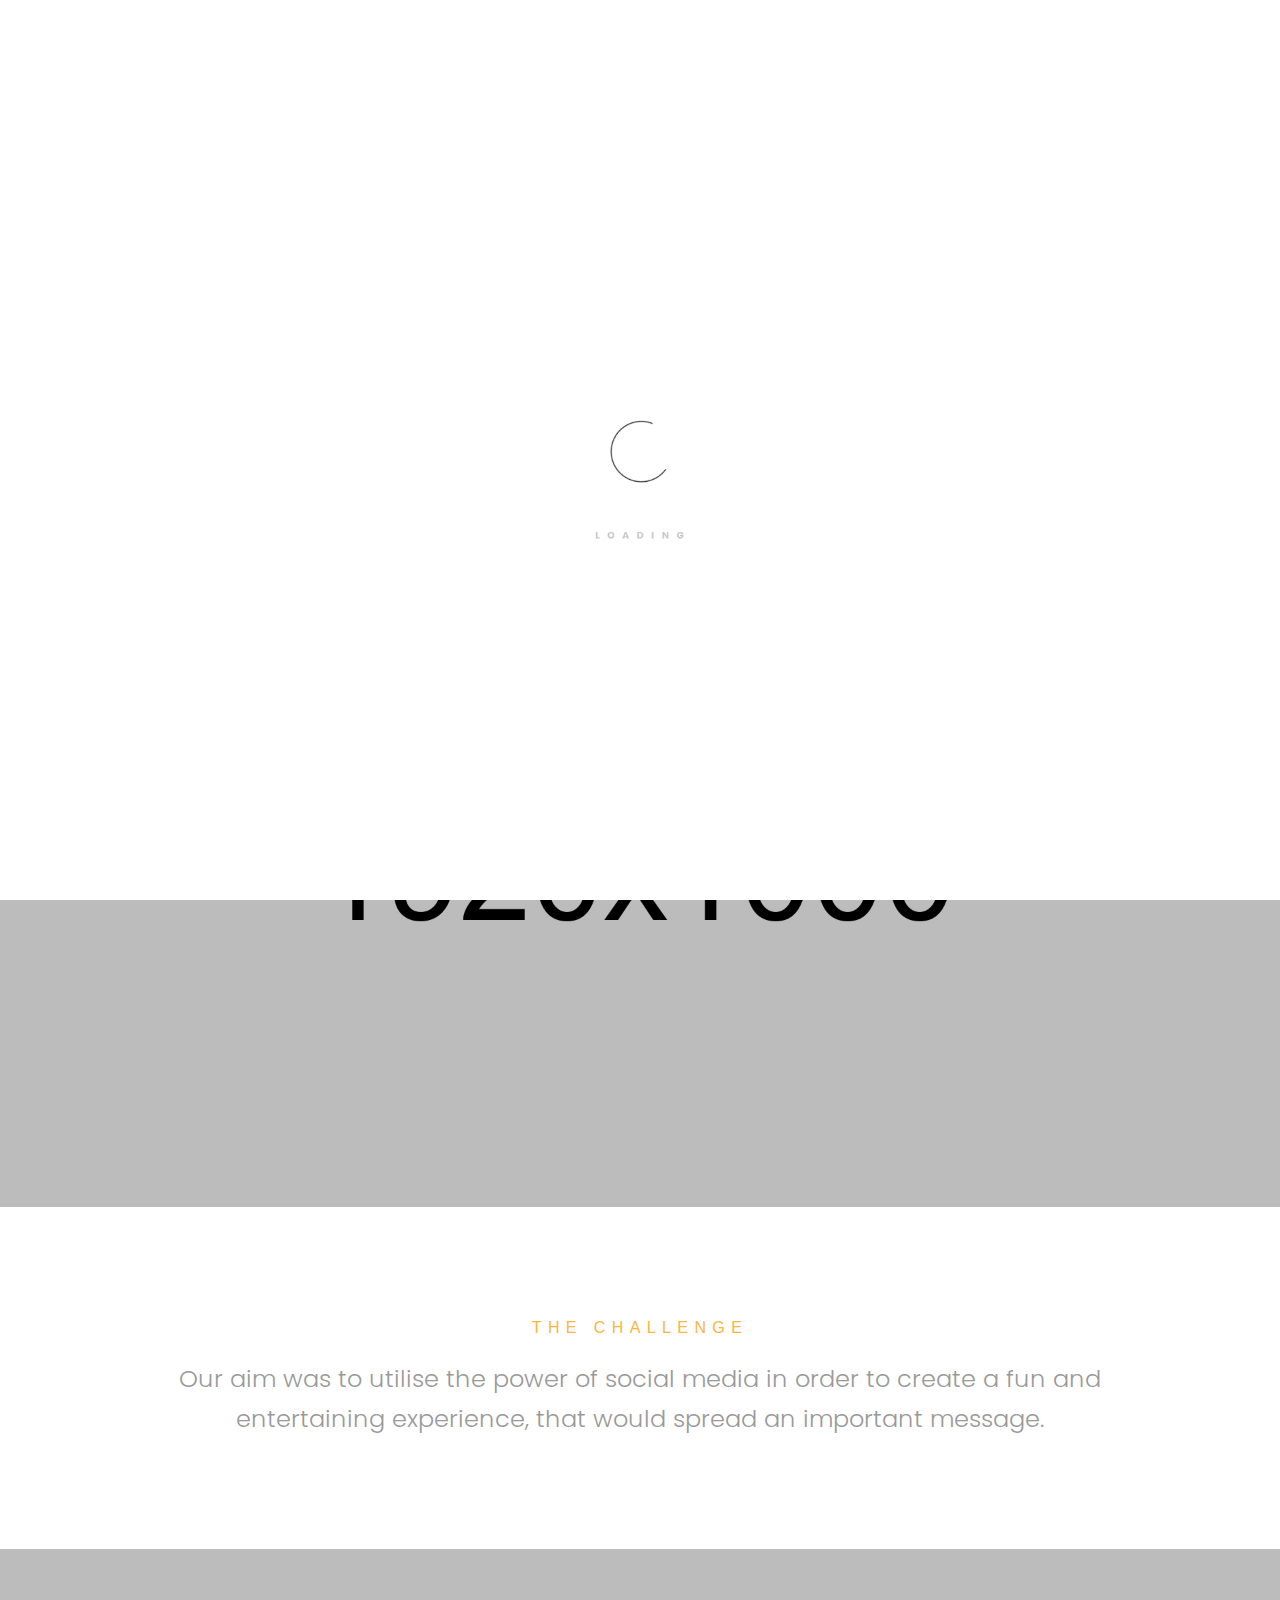
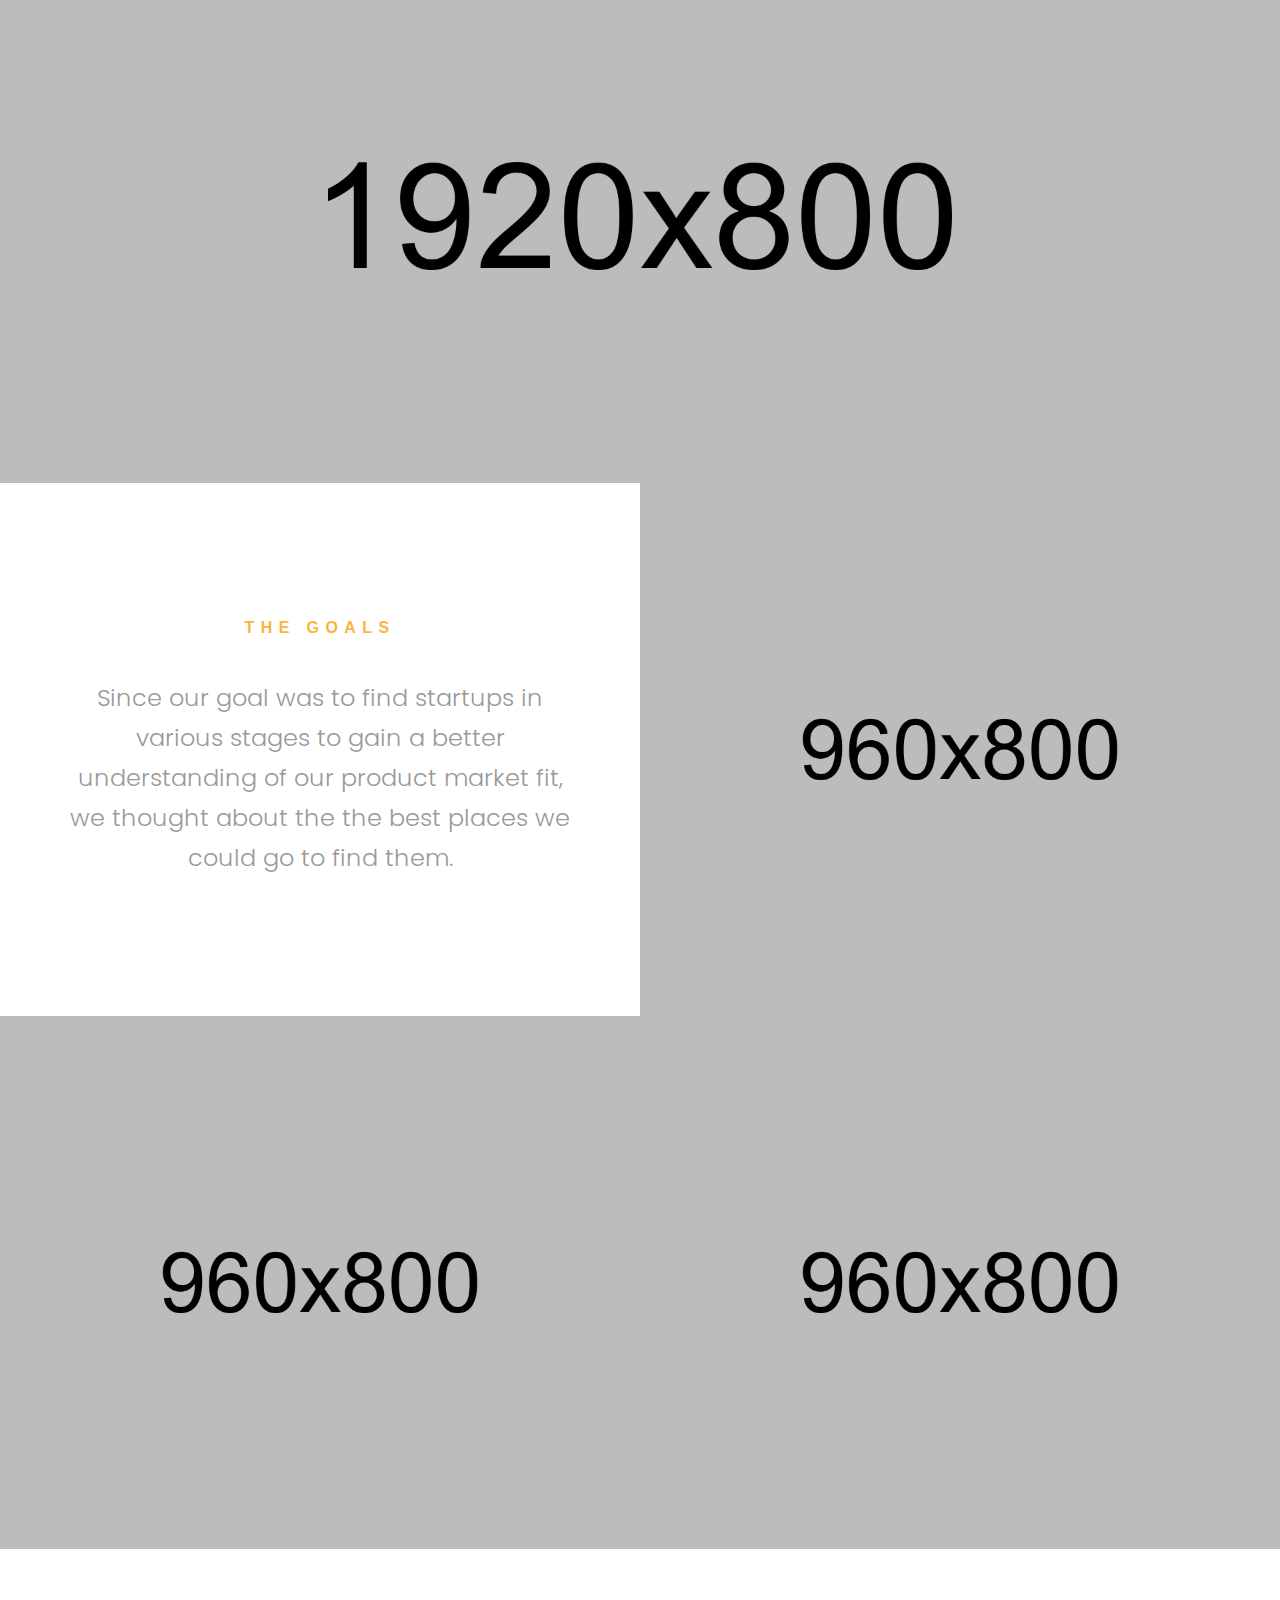
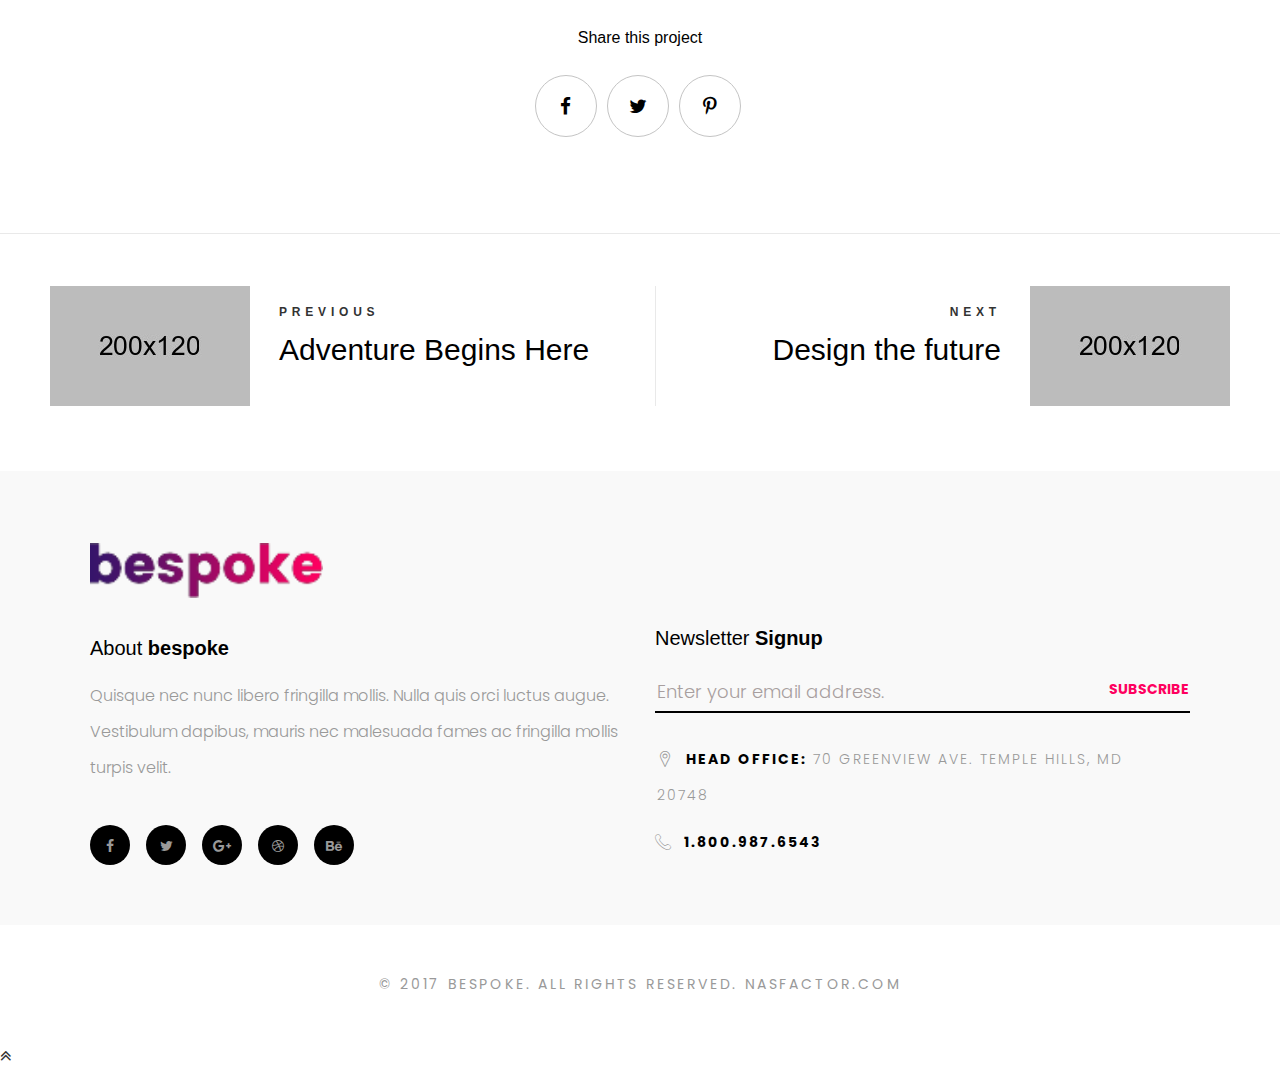
<file: work-detail.html>
<!DOCTYPE html>
<html lang="en">
    <head>
        <meta charset="utf-8">
        <meta http-equiv="X-UA-Compatible" content="IE=edge">
        <meta name="viewport" content="width=device-width, initial-scale=1">
        <title> Bespoke - Creative One Page HTML5 Template</title>

        <!-- ALL CSS -->
        <link rel="stylesheet" type="text/css" href="css/bootstrap.css">
        <link rel="stylesheet" type="text/css" href="css/font-awesome.css">
        <link rel="stylesheet" type="text/css" href="css/owl.carousel.css">
        <link rel="stylesheet" type="text/css" href="css/owl.theme.css">
        <link rel="stylesheet" type="text/css" href="css/animate.css">
        <link rel="stylesheet" type="text/css" href="css/slick.css">
        <link rel="stylesheet" type="text/css" href="css/flaticon.css">
        <link rel="stylesheet" type="text/css" href="css/settings.css">
        <link rel="stylesheet" href="https://fonts.googleapis.com/icon?family=Material+Icons">
        <link rel="stylesheet" type="text/css" href="css/style.css" >
        <link rel="stylesheet" type="text/css" href="css/preset.css" >
        <link rel="stylesheet" type="text/css" href="css/responsive.css">

        <!--[if lt IE 9]>
              <script src="js/html5shiv.js"></script>
              <script src="js/respond.min.js"></script>
          <![endif]-->

        <!-- Favicon Icon -->
        <link rel="icon"  type="image/png" href="images/favicon.png">
        <!-- Favicon Icon -->
    </head>
    <body>

        <!--PRELOADER START-->
        <div class="preloader">
            <div class="loader">
                <img src="images/loader.gif" alt="">
            </div>
        </div>
        <!--PRELOADER END-->

        <!--HEADER START-->
        <header class="header workDetail isSticky" id="header">
            <div class="container-fluid">
                <div class="row">
                    <div class="col-sm-2 noPaddingLeft">
                        <div class="logo">
                            <a href="index.html"><img src="images/logo2.png" alt=""></a>
                        </div>
                        <div class="logo logoText hidden">
                            <h1><a href="index.html">bespoke</a></h1>
                        </div>
                        <div class="stickyLogo">
                            <a href="index.html"><img src="images/flogo.png" alt=""></a>
                        </div>
                    </div>
                    <div class="col-md-8 col-sm-10">
                        <nav class="mainMenu">
                            <div class="mobileBar black">
                                <span></span>
                                <span></span>
                                <span></span>
                            </div>
                            <ul>
                                <li class="scroll has-menu-items active"><a href="#slider">Home</a>
                                    <ul class="sub-menu">
                                        <li><a href="index.html">Home One</a></li>
                                        <li><a href="index2.html">Home Two</a></li>
                                        <li><a href="index3.html">Home Three</a></li>
                                    </ul>
                                </li>
                                <li class="scroll"><a href="#about">About us</a></li>
                                <li class="scroll"><a href="#team">Team</a></li>
                                <li class="scroll"><a href="#whatwe">What we do</a></li>
                                <li class="scroll"><a href="#ourwork">Work</a>
                                    <ul class="sub-menu">
                                        <li><a href="work-detail.html">Work Details</a></li>
                                    </ul>
                                </li>
                                <li class="scroll has-menu-items"><a href="#blog">Blog</a>
                                    <ul class="sub-menu">
                                        <li><a href="blog-list.html">Blog list</a></li>
                                        <li><a href="blog-detail.html">Blog Details</a></li>
                                    </ul>
                                </li>
                                <li class="scroll"><a href="#contact">Get in touch</a></li>
                            </ul>
                        </nav>
                    </div>
                    <div class="col-md-2 hidden-sm md_class noPaddingRight">
                        <div class="callus">
                            <p>call us <b>1.800.987.6987</b></p>
                        </div>
                    </div>
                </div>
            </div>
        </header>
        <!--HEADER END-->

        <!--WORK DETAIL HEAD START-->
        <section class="workDetailHead">
            <div class="container">
                <div class="row">
                    <div class="col-lg-12">
                        <div class="wdhContent">
                            <h6>Recent Casestudy</h6>
                            <h3>Adventure Begins Here.</h3>
                        </div>
                    </div>
                </div>
                <div class="row">
                    <div class="col-lg-12">
                        <div class="workMetas">
                            <div class="row">
                                <div class="col-lg-3 col-sm-3 text-left">
                                    <div class="workMeta">
                                        <h6>Client</h6>
                                        <p>Bespoke digital</p>
                                    </div>
                                </div>
                                <div class="col-lg-5 col-sm-5 text-left">
                                    <div class="workMeta servic">
                                        <h6>Services</h6>
                                        <p>branding, app development</p>
                                    </div>
                                </div>
                                <div class="col-lg-4 col-sm-4 text-right">
                                    <a href="#" class="bes_button3">Visit Website</a>
                                </div>
                            </div>
                        </div>
                    </div>
                </div>
            </div>
        </section>
        <!--WORK DETAIL HEAD END-->

        <!--FEACTURE IMAGE START-->
        <section class="featcureImage">
            <div class="wdFeactureImage">
                <img src="images/work/wd.jpg" alt="">
            </div>
        </section>
        <!--FEACTURE IMAGE END-->

        <!--WORK CONTENT START-->
        <section class="workContentSec">
            <div class="container">
                <div class="row">
                    <div class="col-lg-12">
                        <div class="wdContent text-center">
                            <h5>The challenge</h5>
                            <p>
                                Our aim was to utilise the power of social media in order to create a fun and entertaining
                                experience, that would spread an important message.
                            </p>
                        </div>
                    </div>
                </div>
            </div>
        </section>
        <!--WORK CONTENT END-->



        <!--FEACTURE IMAGE START-->
        <section class="featcureImage2">
            <div class="wdFeactureImage">
                <img src="images/work/wd2.jpg" alt="">
            </div>
        </section>
        <!--FEACTURE IMAGE END-->

        <!--RELATED WORK START-->
        <section class="relatedWorlSec">
            <div class="container-fluid">
                <div class="row">
                    <div class="col-lg-6 noPadding">
                        <div class="rewdContent">
                            <h5>The goals</h5>
                            <p>
                                Since our goal was to find startups in various stages to gain a better understanding 
                                of our product market fit, we thought about the the best places we could go to find them.
                            </p>
                        </div>
                    </div>
                    <div class="col-lg-6 noPadding">
                        <div class="polioThumb work_d">
                            <img src="images/work/w1.jpg" alt="">
                        </div>
                    </div>
                    <div class="col-lg-6 noPadding">
                        <div class="polioThumb work_d">
                            <img src="images/work/w2.jpg" alt="">
                        </div>
                    </div>
                    <div class="col-lg-6 noPadding">
                        <div class="polioThumb work_d">
                            <img src="images/work/w3.jpg" alt="">
                        </div>
                    </div>
                    <div class="clearfix"></div>
                    <div class="shareTheProject">
                        <h6>Share this project</h6>
                        <div class="shareSocial">
                            <a class="fb" href="#"><i class="fa fa-facebook"></i></a>
                            <a class="tw" href="#"><i class="fa fa-twitter"></i></a>
                            <a class="pi" href="#"><i class="fa fa-pinterest-p"></i></a>
                        </div>
                    </div>
                </div>
            </div>
        </section>
        <!--RELATED WORK END-->

        <!--NEXT PREV START-->
        <section class="nexprevPagination">
            <div class="container-fluid">
                <div class="row">
                    <div class="col-sm-6 noPaddingLeft">
                        <div class="paginationnp">
                            <img src="images/work/p1.jpg" alt="">
                            <h6><a href="#">Previous</a></h6>
                            <h1>Adventure Begins Here</h1>
                        </div>
                    </div>
                    <div class="col-sm-6 noPaddingRight">
                        <div class="paginationnp right">
                            <img src="images/work/n1.jpg" alt="">
                            <h6><a href="#">Next</a></h6>
                            <h1>Design the future</h1>
                        </div>
                    </div>
                </div>
            </div>
        </section>
        <!--NEXT PREV END-->

        <!--FOOTER START-->
        <footer class="footer bggreay" id="footer">
            <div class="container-fluid">
                <div class="row">
                    <div class="col-sm-6">
                        <aside class="widget">
                            <div class="textWidget">
                                <div class="flogow">
                                    <div class="flogo">
                                        <a href="index.html"><img src="images/flogo.png" alt=""></a>
                                    </div>
                                    <div class="logo logoText hidden">
                                        <h1><a href="index.html">bespoke</a></h1>
                                    </div>
                                </div>
                                <h3 class="widgetTitle">About <b>bespoke</b></h3>
                                <p>Quisque nec nunc libero fringilla mollis. Nulla quis orci luctus augue. Vestibulum dapibus, mauris nec malesuada fames ac fringilla mollis turpis velit.</p>
                                <div class="socialIcon">
                                    <a class="fb" href="#"><i class="fa fa-facebook"></i></a>
                                    <a class="tw" href="#"><i class="fa fa-twitter"></i></a>
                                    <a class="gp" href="#"><i class="fa fa-google-plus"></i></a>
                                    <a class="dr" href="#"><i class="fa fa-dribbble"></i></a>
                                    <a class="be" href="#"><i class="fa fa-behance"></i></a>
                                </div>
                            </div>
                        </aside>
                    </div>
                    <div class="col-sm-6">
                        <aside class="widget">
                            <div class="newsletterwid">
                                <h3 class="widgetTitle">Newsletter <b>Signup</b></h3>
                                <div class="newsletter">
                                    <form action="#" method="post" id="subscriptForm">
                                        <input type="email" name="sub_email" id="sub_email" placeholder="Enter your email address.">
                                        <input type="submit" name="sub_submit" id="sub_submit" value="SUBSCRIBE">
                                    </form>
                                </div>
                                <div class="fooInfo">
                                    <p><i class="flaticon-pin"></i><b>Head office:</b> 70 Greenview Ave. Temple Hills, MD 20748</p>
                                    <p><i class="flaticon-technology"></i><b>1.800.987.6543</b></p>
                                </div>
                            </div>
                        </aside>
                    </div>
                </div>
            </div>
        </footer>
        <!--FOOTER END-->

        <!--COPY RIGHT START-->
        <section class="copyright">
            <div class="container">
                <div class="row">
                    <div class="col-lg-12 text-center">
                        <p class="copyPera">&COPY; 2017 Bespoke. All Rights Reserved. Nasfactor.com</p>
                    </div>
                </div>
            </div>
        </section>
        <!--COPY RIGHT END-->

        <a id="backToTop" href="#"><i class="fa fa-angle-double-up"></i></a>

        <!-- ALL JS -->
        <script type="text/javascript" src="js/jquery.js"></script>
        <script type="text/javascript" src="js/bootstrap.js"></script>
        <script type="text/javascript" src="js/owl.carousel.js"></script>
        <script type="text/javascript" src="js/slick.js"></script>
        <script type="text/javascript" src="js/jquery.themepunch.revolution.min.js"></script>
        <script type="text/javascript" src="js/jquery.themepunch.tools.min.js"></script>
        <script type="text/javascript" src="js/theme.js"></script>
    </body>
</html>
</file>
<file: css/flaticon.css>
@font-face {
    font-family: "Flaticon";
    src: url("../fonts/Flaticon.eot");
    src: url("../fonts/Flaticon.eot?#iefix") format("embedded-opentype"),
        url("../fonts/Flaticon.woff") format("woff"),
        url("../fonts/Flaticon.ttf") format("truetype"),
        url("../fonts/Flaticon.svg#Flaticon") format("svg");
    font-weight: normal;
    font-style: normal;
}
@media screen and (-webkit-min-device-pixel-ratio:0) {
    @font-face {
        font-family: "Flaticon";
        src: url("./Flaticon.svg#Flaticon") format("svg");
    }
}
[class^="flaticon-"]:before, [class*=" flaticon-"]:before,
[class^="flaticon-"]:after, [class*=" flaticon-"]:after {   
    font-family: Flaticon;
    font-style: normal;
}

.flaticon-arrows-3:before { content: "\f100"; }
.flaticon-arrows-1:before { content: "\f101"; }
.flaticon-arrows-2:before { content: "\f102"; }
.flaticon-arrows:before { content: "\f103"; }
.flaticon-left-quotes:before { content: "\f104"; }
.flaticon-pin:before { content: "\f105"; }
.flaticon-quote:before { content: "\f106"; }
.flaticon-technology:before { content: "\f107"; }
</file>
<file: css/settings.css>
/*-----------------------------------------------------------------------------

	-	Revolution Slider 4.1 Captions -

		Screen Stylesheet

version:   	1.4.5
date:      	27/11/13
author:		themepunch
email:     	info@themepunch.com
website:   	http://www.themepunch.com
-----------------------------------------------------------------------------*/


@font-face {
    font-family: 'revicons';
    src: url('../font/revicons.eot?5510888');
    src: url('../font/revicons.eot?5510888#iefix') format('embedded-opentype'),
	url('../font/revicons.woff?5510888') format('woff'),
	url('../font/revicons.ttf?5510888') format('truetype'),
	url('../font/revicons.svg?5510888#revicons') format('svg');
    font-weight: normal;
    font-style: normal;
}
/* Chrome hack: SVG is rendered more smooth in Windozze. 100% magic, uncomment if you need it. */
/* Note, that will break hinting! In other OS-es font will be not as sharp as it could be */
/*
@media screen and (-webkit-min-device-pixel-ratio:0) {
  @font-face {
    font-family: 'revicons';
    src: url('../font/revicons.svg?5510888#revicons') format('svg');
  }
}
*/

[class^="revicon-"]:before, [class*=" revicon-"]:before {
    font-family: "revicons";
    font-style: normal;
    font-weight: normal;
    speak: none;

    display: inline-block;
    text-decoration: inherit;
    width: 1em;
    margin-right: .2em;
    text-align: center;
    /* opacity: .8; */

    /* For safety - reset parent styles, that can break glyph codes*/
    font-variant: normal;
    text-transform: none;

    /* fix buttons height, for twitter bootstrap */
    line-height: 1em;

    /* Animation center compensation - margins should be symmetric */
    /* remove if not needed */
    margin-left: .2em;

    /* you can be more comfortable with increased icons size */
    /* font-size: 120%; */

    /* Uncomment for 3D effect */
    /* text-shadow: 1px 1px 1px rgba(127, 127, 127, 0.3); */
}

.revicon-search-1:before { content: '\e802'; } /* '' */
.revicon-pencil-1:before { content: '\e831'; } /* '' */
.revicon-picture-1:before { content: '\e803'; } /* '' */
.revicon-cancel:before { content: '\e80a'; } /* '' */
.revicon-info-circled:before { content: '\e80f'; } /* '' */
.revicon-trash:before { content: '\e801'; } /* '' */
.revicon-left-dir:before { content: '\e817'; } /* '' */
.revicon-right-dir:before { content: '\e818'; } /* '' */
.revicon-down-open:before { content: '\e83b'; } /* '' */
.revicon-left-open:before { content: '\e819'; } /* '' */
.revicon-right-open:before { content: '\e81a'; } /* '' */
.revicon-angle-left:before { content: '\e820'; } /* '' */
.revicon-angle-right:before { content: '\e81d'; } /* '' */
.revicon-left-big:before { content: '\e81f'; } /* '' */
.revicon-right-big:before { content: '\e81e'; } /* '' */
.revicon-magic:before { content: '\e807'; } /* '' */
.revicon-picture:before { content: '\e800'; } /* '' */
.revicon-export:before { content: '\e80b'; } /* '' */
.revicon-cog:before { content: '\e832'; } /* '' */
.revicon-login:before { content: '\e833'; } /* '' */
.revicon-logout:before { content: '\e834'; } /* '' */
.revicon-video:before { content: '\e805'; } /* '' */
.revicon-arrow-combo:before { content: '\e827'; } /* '' */
.revicon-left-open-1:before { content: '\e82a'; } /* '' */
.revicon-right-open-1:before { content: '\e82b'; } /* '' */
.revicon-left-open-mini:before { content: '\e822'; } /* '' */
.revicon-right-open-mini:before { content: '\e823'; } /* '' */
.revicon-left-open-big:before { content: '\e824'; } /* '' */
.revicon-right-open-big:before { content: '\e825'; } /* '' */
.revicon-left:before { content: '\e836'; } /* '' */
.revicon-right:before { content: '\e826'; } /* '' */
.revicon-ccw:before { content: '\e808'; } /* '' */
.revicon-arrows-ccw:before { content: '\e806'; } /* '' */
.revicon-palette:before { content: '\e829'; } /* '' */
.revicon-list-add:before { content: '\e80c'; } /* '' */
.revicon-doc:before { content: '\e809'; } /* '' */
.revicon-left-open-outline:before { content: '\e82e'; } /* '' */
.revicon-left-open-2:before { content: '\e82c'; } /* '' */
.revicon-right-open-outline:before { content: '\e82f'; } /* '' */
.revicon-right-open-2:before { content: '\e82d'; } /* '' */
.revicon-equalizer:before { content: '\e83a'; } /* '' */
.revicon-layers-alt:before { content: '\e804'; } /* '' */
.revicon-popup:before { content: '\e828'; } /* '' */


/*********************************
	-	SPECIAL TP CAPTIONS -
**********************************/

.tp-static-layers				{	position:absolute; z-index:505; top:0px;left:0px}


.tp-caption .frontcorner		{
    width: 0;
    height: 0;
    border-left: 40px solid transparent;
    border-right: 0px solid transparent;
    border-top: 40px solid #00A8FF;
    position: absolute;left:-40px;top:0px;
}

.tp-caption .backcorner		{
    width: 0;
    height: 0;
    border-left: 0px solid transparent;
    border-right: 40px solid transparent;
    border-bottom: 40px solid #00A8FF;
    position: absolute;right:0px;top:0px;
}

.tp-caption .frontcornertop		{
    width: 0;
    height: 0;
    border-left: 40px solid transparent;
    border-right: 0px solid transparent;
    border-bottom: 40px solid #00A8FF;
    position: absolute;left:-40px;top:0px;
}

.tp-caption .backcornertop		{
    width: 0;
    height: 0;
    border-left: 0px solid transparent;
    border-right: 40px solid transparent;
    border-top: 40px solid #00A8FF;
    position: absolute;right:0px;top:0px;
}

.tp-layer-inner-rotation			{	position: relative !important;}		


/***********************************************
	-	SPECIAL ALTERNATIVE IMAGE SETTINGS	-
***********************************************/

img.tp-slider-alternative-image	{	width:100%; height:auto;}




/******************************
	-	WRAPPER STYLES		-
******************************/



.rev_slider_wrapper{
    position:relative;
}

.rev_slider_wrapper >ul	{
    visibility:hidden;
}

.rev_slider{
    position:relative;
    overflow:visible;
}


.rev_slider img{
    max-width:none !important;
    -moz-transition: none 0;
    -webkit-transition: none 0;
    -o-transition: none 0;
    transition: none 0;
    margin:0px;
    padding:0px;
    border-width:0px;
    border:none;

}

.rev_slider .no-slides-text{
    font-weight:bold;
    text-align:center;
    padding-top:80px;
}

.rev_slider >ul{
    margin:0px;
    padding:0px;
    list-style: none !important;
    list-style-type: none;
    background-position:0px 0px;
}

.rev_slider >ul >li,
.rev_slider >ul >li:before{

    list-style:none !important;
    position:absolute;
    visibility:hidden;
    margin:0px !important;
    padding:0px !important;
    overflow-x: visible;
    overflow-y: visible;
    list-style-type: none !important;
    background-image:none;
    background-position:0px 0px;
    text-indent: 0em;
}

.tp-revslider-slidesli,
.tp-revslider-mainul	{	padding:0 !important; margin:0 !important; list-style:none !important;}

.tp-simpleresponsive >ul,
.tp-simpleresponsive >ul >li,
.tp-simpleresponsive >ul >li:before {
    list-style:none;
    padding:0 !important;
    margin:0 !important;
    list-style:none !important;
    overflow-x: visible;
    overflow-y: visible;
    background-image:none
}


.tp-simpleresponsive >ul li{
    list-style:none;
    position:absolute;
    visibility:hidden;
}


.rev_slider .tp-caption,
.rev_slider .caption { position:absolute;  visibility:hidden; white-space: nowrap}

.tp-simpleresponsive img	{	max-width:none}

/* ADDED FOR SLIDELINK MANAGEMENT */
.tp-caption { z-index:1}



.tp_inner_padding	{	box-sizing:border-box;
		    -webkit-box-sizing:border-box;
		    -moz-box-sizing:border-box;
		    max-height:none !important;	}


.tp-hide-revslider,.tp-caption.tp-hidden-caption	{	visibility:hidden !important; display:none !important}

.rev_slider embed,
.rev_slider iframe,
.rev_slider object,
.rev_slider video {max-width: none !important}

/******************************
	-	WRAPPER STYLES END	-
******************************/

/******************************
	-	IE8 HACKS	-
*******************************/
.noFilterClass {
    filter:none !important;
}
/******************************
	-	IE8 HACKS ENDS	-
*******************************/

/********************************
	-	FULLSCREEN VIDEO	-
*********************************/

.tp-caption.coverscreenvideo	{	width:100%;height:100%;top:0px;left:0px;position:absolute;}
.caption.fullscreenvideo {	left:0px; top:0px; position:absolute;width:100%;height:100%}
.caption.fullscreenvideo iframe,
.caption.fullscreenvideo video	{ width:100% !important; height:100% !important; display: none}

.tp-caption.fullscreenvideo	{	left:0px; top:0px; position:absolute;width:100%;height:100%}


.tp-caption.fullscreenvideo iframe,
.tp-caption.fullscreenvideo iframe video	{ width:100% !important; height:100% !important; display: none}


.fullcoveredvideo video,
.fullscreenvideo video					{	background: #000}

.fullcoveredvideo .tp-poster		{	background-position: center center;background-size: cover;width:100%;height:100%;top:0px;left:0px}

.html5vid.videoisplaying .tp-poster	{	display: none}

.tp-video-play-button		{	background:#000;
			 background:rgba(0,0,0,0.3);
			 padding:5px;
			 border-radius:5px;-moz-border-radius:5px;-webkit-border-radius:5px;
			 position: absolute;
			 top: 50%;
			 left: 50%;
			 font-size: 40px;
			 color: #FFF;
			 z-index: 3;
			 margin-top: -27px;
			 margin-left: -28px;
			 text-align: center;
			 cursor: pointer;

}
.tp-caption:hover .tp-video-play-button	{	opacity: 1;}
.html5vid .tp-revstop							{	width:15px;height:20px; border-left:5px solid #fff; border-right:5px solid #fff; position: relative;margin:10px 20px; box-sizing:border-box;-moz-box-sizing:border-box;-webkit-box-sizing:border-box;}
.html5vid .tp-revstop							{	display:none}
.html5vid.videoisplaying .revicon-right-dir		{	display:none}
.html5vid.videoisplaying .tp-revstop			{	display:block}

.html5vid.videoisplaying .tp-video-play-button	{	display:none}
.html5vid:hover .tp-video-play-button 			{ display:block}

.fullcoveredvideo .tp-video-play-button	{	display:none !important}

.tp-video-controls {
    position: absolute;
    bottom: 0;
    left: 0;
    right: 0;
    padding: 5px;
    opacity: 0;
    -webkit-transition: opacity .3s;
    -moz-transition: opacity .3s;
    -o-transition: opacity .3s;
    -ms-transition: opacity .3s;
    transition: opacity .3s;
    background-image: linear-gradient(bottom, rgb(0,0,0) 13%, rgb(50,50,50) 100%);
    background-image: -o-linear-gradient(bottom, rgb(0,0,0) 13%, rgb(50,50,50) 100%);
    background-image: -moz-linear-gradient(bottom, rgb(0,0,0) 13%, rgb(50,50,50) 100%);
    background-image: -webkit-linear-gradient(bottom, rgb(0,0,0) 13%, rgb(50,50,50) 100%);
    background-image: -ms-linear-gradient(bottom, rgb(0,0,0) 13%, rgb(50,50,50) 100%);

    background-image: -webkit-gradient(
	linear,
	left bottom,
	left top,
	color-stop(0.13, rgb(0,0,0)),
	color-stop(1, rgb(50,50,50))
	);

    display:table;max-width:100%; overflow:hidden;box-sizing:border-box;-moz-box-sizing:border-box;-webkit-box-sizing:border-box;
}

.tp-caption:hover .tp-video-controls {
    opacity: .9;
}

.tp-video-button {
    background: rgba(0,0,0,.5);
    border: 0;
    color: #EEE;
    -webkit-border-radius: 3px;
    -moz-border-radius: 3px;
    -o-border-radius: 3px;
    border-radius: 3px;
    cursor:pointer;
    line-height:12px;
    font-size:12px;
    color:#fff;
    padding:0px;
    margin:0px;
    outline: none;
}
.tp-video-button:hover {
    cursor: pointer;
}


.tp-video-button-wrap,
.tp-video-seek-bar-wrap,
.tp-video-vol-bar-wrap 	{ padding:0px 5px;display:table-cell; }

.tp-video-seek-bar-wrap	{	width:80%}
.tp-video-vol-bar-wrap	{	width:20%}

.tp-volume-bar,
.tp-seek-bar		{	width:100%; cursor: pointer;  outline:none; line-height:12px;margin:0; padding:0;}


/********************************
	-	FULLSCREEN VIDEO ENDS	-
*********************************/



/********************************
	-	DOTTED OVERLAYS	-
*********************************/
.tp-dottedoverlay						{	background-repeat:repeat;width:100%;height:100%;position:absolute;top:0px;left:0px;z-index:3}
.tp-dottedoverlay.twoxtwo				{	background:url(../assets/gridtile.png)}
.tp-dottedoverlay.twoxtwowhite			{	background:url(../assets/gridtile_white.png)}
.tp-dottedoverlay.threexthree			{	background:url(../assets/gridtile_3x3.png)}
.tp-dottedoverlay.threexthreewhite		{	background:url(../assets/gridtile_3x3_white.png)}

/********************************
	-	DOTTED OVERLAYS ENDS	-
*********************************/



/**********************************************
	-	FULLSCREEN AND FULLWIDHT CONTAINERS	-
**********************************************/

.fullscreen-container {
    width:100%;
    position:relative;
    padding:0;
}



.fullwidthbanner-container{
    width:100%;
    position:relative;
    padding:0;
    overflow:hidden;
}

.fullwidthbanner-container .fullwidthabanner{
    width:100%;
    position:relative;
}


/****************************************************************

	-	SET THE ANIMATION EVEN MORE SMOOTHER ON ANDROID   -

******************************************************************/

.tp-simpleresponsive .slotholder *,
.tp-simpleresponsive img			{ 	/*-webkit-transform: translateZ(0);
										  -webkit-backface-visibility: hidden;
										  -webkit-perspective: 1000;*/
}


/************************************************
	  - SOME CAPTION MODIFICATION AT START  -
*************************************************/
.tp-simpleresponsive .caption,
.tp-simpleresponsive .tp-caption {
    /*-ms-filter: "progid:DXImageTransform.Microsoft.Alpha(Opacity=0)";		-moz-opacity: 0;	-khtml-opacity: 0;	opacity: 0; */
    position:absolute;
    -webkit-font-smoothing: antialiased !important;
}


/******************************
	-	SHADOWS		-
******************************/
.tp-bannershadow  {
    position:absolute;

    margin-left:auto;
    margin-right:auto;
    -moz-user-select: none;
    -khtml-user-select: none;
    -webkit-user-select: none;
    -o-user-select: none;
}

.tp-bannershadow.tp-shadow1 {	background:url(../assets/shadow1.png) no-repeat; background-size:100% 100%; width:890px; height:30px; bottom:-30px}
.tp-bannershadow.tp-shadow2 {	background:url(../assets/shadow2.png) no-repeat; background-size:100% 100%; width:890px; height:60px;bottom:-60px}
.tp-bannershadow.tp-shadow3 {	background:url(../assets/shadow3.png) no-repeat; background-size:100% 100%; width:890px; height:60px;bottom:-60px}


/******************************
	-	BUTTONS	-
*******************************/

.tp-button{
    padding:6px 13px 5px;
    border-radius: 3px;
    -moz-border-radius: 3px;
    -webkit-border-radius: 3px;
    height:30px;
    cursor:pointer;
    color:#fff !important; text-shadow:0px 1px 1px rgba(0, 0, 0, 0.6) !important; font-size:15px; line-height:45px !important;
    background:url(../images/gradient/g30.png) repeat-x top; font-family: arial, sans-serif; font-weight: bold; letter-spacing: -1px;
    text-decoration:none;
}

.tp-button.big			{	color:#fff; text-shadow:0px 1px 1px rgba(0, 0, 0, 0.6); font-weight:bold; padding:9px 20px; font-size:19px;  line-height:57px !important; background:url(../images/gradient/g40.png) repeat-x top}


.purchase:hover,
.tp-button:hover,
.tp-button.big:hover		{	background-position:bottom, 15px 11px}


/*@media only screen and (min-width: 480px) and (max-width: 767px) {
	.tp-button	{	padding:4px 8px 3px; line-height:25px !important; font-size:11px !important;font-weight:normal;	}
	a.tp-button { -webkit-transition: none; -moz-transition: none; -o-transition: none; -ms-transition: none;	 }
}

@media only screen and (min-width: 0px) and (max-width: 479px) {
	.tp-button	{	padding:2px 5px 2px; line-height:20px !important; font-size:10px !important}
	a.tp-button { -webkit-transition: none; -moz-transition: none; -o-transition: none; -ms-transition: none;	 }
}*/


/*	BUTTON COLORS	*/

.tp-button.green, .tp-button:hover.green,
.purchase.green, .purchase:hover.green			{ background-color:#21a117; -webkit-box-shadow:  0px 3px 0px 0px #104d0b;        -moz-box-shadow:   0px 3px 0px 0px #104d0b;        box-shadow:   0px 3px 0px 0px #104d0b;  }


.tp-button.blue, .tp-button:hover.blue,
.purchase.blue, .purchase:hover.blue			{ background-color:#1d78cb; -webkit-box-shadow:  0px 3px 0px 0px #0f3e68;        -moz-box-shadow:   0px 3px 0px 0px #0f3e68;        box-shadow:   0px 3px 0px 0px #0f3e68}


.tp-button.red, .tp-button:hover.red,
.purchase.red, .purchase:hover.red				{ background-color:#cb1d1d; -webkit-box-shadow:  0px 3px 0px 0px #7c1212;        -moz-box-shadow:   0px 3px 0px 0px #7c1212;        box-shadow:   0px 3px 0px 0px #7c1212}

.tp-button.orange, .tp-button:hover.orange,
.purchase.orange, .purchase:hover.orange		{ background-color:#ff7700; -webkit-box-shadow:  0px 3px 0px 0px #a34c00;        -moz-box-shadow:   0px 3px 0px 0px #a34c00;        box-shadow:   0px 3px 0px 0px #a34c00}

.tp-button.darkgrey,.tp-button.grey,
.tp-button:hover.darkgrey,.tp-button:hover.grey,
.purchase.darkgrey, .purchase:hover.darkgrey	{ background-color:#555; -webkit-box-shadow:  0px 3px 0px 0px #222;        -moz-box-shadow:   0px 3px 0px 0px #222;        box-shadow:   0px 3px 0px 0px #222}

.tp-button.lightgrey, .tp-button:hover.lightgrey,
.purchase.lightgrey, .purchase:hover.lightgrey	{ background-color:#888; -webkit-box-shadow:  0px 3px 0px 0px #555;        -moz-box-shadow:   0px 3px 0px 0px #555;        box-shadow:   0px 3px 0px 0px #555}



/************************
	-	NAVIGATION	-
*************************/

/** BULLETS **/

.tpclear								{	clear:both}


.tp-bullets								{	z-index:1000; position:absolute;
		     -ms-filter: "progid:DXImageTransform.Microsoft.Alpha(Opacity=100)";
		     -moz-opacity: 1;
		     -khtml-opacity: 1;
		     opacity: 1;
		     -webkit-transition: opacity 0.2s ease-out; -moz-transition: opacity 0.2s ease-out; -o-transition: opacity 0.2s ease-out; -ms-transition: opacity 0.2s ease-out;
		     -webkit-transform: translateZ(5px);
}
.tp-bullets.hidebullets					{
    -ms-filter: "progid:DXImageTransform.Microsoft.Alpha(Opacity=0)";
    -moz-opacity: 0;
    -khtml-opacity: 0;
    opacity: 0;
}


.tp-bullets.simplebullets.navbar						{ 	border:1px solid #666; border-bottom:1px solid #444; background:url(../assets/boxed_bgtile.png); height:40px; padding:0px 10px; -webkit-border-radius: 5px; -moz-border-radius: 5px; border-radius: 5px }

.tp-bullets.simplebullets.navbar-old					{ 	 background:url(../assets/navigdots_bgtile.png); height:35px; padding:0px 10px; -webkit-border-radius: 5px; -moz-border-radius: 5px; border-radius: 5px }


.tp-bullets.simplebullets.round .bullet					{	cursor:pointer; position:relative; width:20px;	height:20px;  margin-right:0px; float:left; margin-top:0px; margin-left:3px}
.tp-bullets.simplebullets.round .bullet.last			{	margin-right:3px}

.tp-bullets.simplebullets.round-old .bullet				{	cursor:pointer; position:relative;	background:url(../assets/bullets.png) no-repeat bottom left;	width:23px;	height:23px;  margin-right:0px; float:left; margin-top:0px}
.tp-bullets.simplebullets.round-old .bullet.last		{	margin-right:0px}


/**	SQUARE BULLETS **/
.tp-bullets.simplebullets.square .bullet				{	cursor:pointer; position:relative;	background:url(../assets/bullets2.png) no-repeat bottom left;	width:19px;	height:19px;  margin-right:0px; float:left; margin-top:0px}
.tp-bullets.simplebullets.square .bullet.last			{	margin-right:0px}


/**	SQUARE BULLETS **/
.tp-bullets.simplebullets.square-old .bullet			{	cursor:pointer; position:relative;	background:url(../assets/bullets2.png) no-repeat bottom left;	width:19px;	height:19px;  margin-right:0px; float:left; margin-top:0px}
.tp-bullets.simplebullets.square-old .bullet.last		{	margin-right:0px}


/** navbar NAVIGATION VERSION **/
.tp-bullets.simplebullets.navbar .bullet				{	cursor:pointer; position:relative;	background:url(../assets/bullet_boxed.png) no-repeat top left;	width:18px;	height:19px;   margin-right:5px; float:left; margin-top:10px}

.tp-bullets.simplebullets.navbar .bullet.first			{	margin-left:0px !important}
.tp-bullets.simplebullets.navbar .bullet.last			{	margin-right:0px !important}



/** navbar NAVIGATION VERSION **/
.tp-bullets.simplebullets.navbar-old .bullet			{	cursor:pointer; position:relative;	background:url(../assets/navigdots.png) no-repeat bottom left;	width:15px;	height:15px;  margin-left:5px !important; margin-right:5px !important;float:left; margin-top:10px}
.tp-bullets.simplebullets.navbar-old .bullet.first		{	margin-left:0px !important}
.tp-bullets.simplebullets.navbar-old .bullet.last		{	margin-right:0px !important}


.tp-bullets.simplebullets .bullet:hover,
.tp-bullets.simplebullets .bullet.selected				{	background-position:top left; }

.tp-bullets.simplebullets.round .bullet:hover,
.tp-bullets.simplebullets.round .bullet.selected,
.tp-bullets.simplebullets.navbar .bullet:hover,
.tp-bullets.simplebullets.navbar .bullet.selected		{	background-position:bottom left; }



/*************************************
	-	TP ARROWS 	-
**************************************/
.tparrows												{	-ms-filter: "progid:DXImageTransform.Microsoft.Alpha(Opacity=100)";
		       -moz-opacity: 1;
		       -khtml-opacity: 1;
		       opacity: 1;
		       -webkit-transition: opacity 0.2s ease-out; -moz-transition: opacity 0.2s ease-out; -o-transition: opacity 0.2s ease-out; -ms-transition: opacity 0.2s ease-out;
		       -webkit-transform: translateZ(1000px);
		       -webkit-transform-style: preserve-3d;

}


.tparrows .tp-arr-imgholder								{ display: none}
.tparrows .tp-arr-titleholder							{ display: none}

.tparrows.hidearrows									{
    -ms-filter: "progid:DXImageTransform.Microsoft.Alpha(Opacity=0)";
    -moz-opacity: 0;
    -khtml-opacity: 0;
    opacity: 0;
}
.tp-leftarrow											{	z-index:100;cursor:pointer; position:relative;	background: no-repeat top left;	width:40px;	height:40px;   }
.tp-rightarrow											{	z-index:100;cursor:pointer; position:relative;	background: no-repeat top left;	width:40px;	height:40px;   }


.tp-leftarrow.round										{	z-index:100;cursor:pointer; position:relative;	background:url(../assets/small_left.png) no-repeat top left;	width:19px;	height:14px;  margin-right:0px; float:left; margin-top:0px;	}
.tp-rightarrow.round									{	z-index:100;cursor:pointer; position:relative;	background:url(../assets/small_right.png) no-repeat top left;	width:19px;	height:14px;  margin-right:0px; float:left;	margin-top:0px}


.tp-leftarrow.round-old									{	z-index:100;cursor:pointer; position:relative;	background:url(../assets/arrow_left.png) no-repeat top left;	width:26px;	height:26px;  margin-right:0px; float:left; margin-top:0px;	}
.tp-rightarrow.round-old								{	z-index:100;cursor:pointer; position:relative;	background:url(../assets/arrow_right.png) no-repeat top left;	width:26px;	height:26px;  margin-right:0px; float:left;	margin-top:0px}


.tp-leftarrow.navbar									{	z-index:100;cursor:pointer; position:relative;	background:url(../assets/small_left_boxed.png) no-repeat top left;	width:20px;	height:15px;   float:left;	margin-right:6px; margin-top:12px}
.tp-rightarrow.navbar									{	z-index:100;cursor:pointer; position:relative;	background:url(../assets/small_right_boxed.png) no-repeat top left;	width:20px;	height:15px;   float:left;	margin-left:6px; margin-top:12px}


.tp-leftarrow.navbar-old								{	z-index:100;cursor:pointer; position:relative;	background:url(../assets/arrowleft.png) no-repeat top left;		width:9px;	height:16px;   float:left;	margin-right:6px; margin-top:10px}
.tp-rightarrow.navbar-old								{	z-index:100;cursor:pointer; position:relative;	background:url(../assets/arrowright.png) no-repeat top left;	width:9px;	height:16px;   float:left;	margin-left:6px; margin-top:10px}

.tp-leftarrow.navbar-old.thumbswitharrow				{	margin-right:10px; }
.tp-rightarrow.navbar-old.thumbswitharrow				{	margin-left:0px; }

.tp-leftarrow.square									{	z-index:100;cursor:pointer; position:relative;	background:url(../assets/arrow_left2.png) no-repeat top left;	width:12px;	height:17px;   float:left;	margin-right:0px; margin-top:0px}
.tp-rightarrow.square									{	z-index:100;cursor:pointer; position:relative;	background:url(../assets/arrow_right2.png) no-repeat top left;	width:12px;	height:17px;   float:left;	margin-left:0px; margin-top:0px}


.tp-leftarrow.square-old								{	z-index:100;cursor:pointer; position:relative;	background:url(../assets/arrow_left2.png) no-repeat top left;	width:12px;	height:17px;   float:left;	margin-right:0px; margin-top:0px}
.tp-rightarrow.square-old								{	z-index:100;cursor:pointer; position:relative;	background:url(../assets/arrow_right2.png) no-repeat top left;	width:12px;	height:17px;   float:left;	margin-left:0px; margin-top:0px}


.tp-leftarrow.default									{	z-index:100;cursor:pointer; position:relative;	background: no-repeat 0 0;	width:40px;	height:40px;

}
.tp-rightarrow.default									{	z-index:100;cursor:pointer; position:relative;	background: no-repeat 0 0;	width:40px;	height:40px;

}




.tp-leftarrow:hover,
.tp-rightarrow:hover 									{	background-position:bottom left; }






/****************************************************************************************************
	-	TP THUMBS 	-
*****************************************************************************************************

 - tp-thumbs & tp-mask Width is the width of the basic Thumb Container (500px basic settings)

 - .bullet width & height is the dimension of a simple Thumbnail (basic 100px x 50px)

 *****************************************************************************************************/


.tp-bullets.tp-thumbs						{	z-index:1000; position:absolute; padding:3px;background-color:#fff;
			     width:500px;height:50px; 			/* THE DIMENSIONS OF THE THUMB CONTAINER */
			     margin-top:-50px;
			     vertical-align: top;
}
.tp-bullets.tp-thumbs img					{	vertical-align: top}


.fullwidthbanner-container .tp-thumbs		{  padding:3px}

.tp-bullets.tp-thumbs .tp-mask				{	width:500px; height:50px;  			/* THE DIMENSIONS OF THE THUMB CONTAINER */
				    overflow:hidden; position:relative}


.tp-bullets.tp-thumbs .tp-mask .tp-thumbcontainer	{	width:5000px; position:absolute}

.tp-bullets.tp-thumbs .bullet				{   width:100px; height:50px; 			/* THE DIMENSION OF A SINGLE THUMB */
				     cursor:pointer; overflow:hidden;background:none;margin:0;float:left;
				     -ms-filter: "progid:DXImageTransform.Microsoft.Alpha(Opacity=50)";
				     /*filter: alpha(opacity=50);	*/
				     -moz-opacity: 0.5;
				     -khtml-opacity: 0.5;
				     opacity: 0.5;

				     -webkit-transition: all 0.2s ease-out; -moz-transition: all 0.2s ease-out; -o-transition: all 0.2s ease-out; -ms-transition: all 0.2s ease-out;
}


.tp-bullets.tp-thumbs .bullet:hover,
.tp-bullets.tp-thumbs .bullet.selected		{ 	-ms-filter: "progid:DXImageTransform.Microsoft.Alpha(Opacity=100)";
					   -moz-opacity: 1;
					   -khtml-opacity: 1;
					   opacity: 1;
}
.tp-thumbs img								{	width:100%; }




/************************************
		-	TP BANNER TIMER		-
*************************************/
.tp-bannertimer								{	visibility: hidden; width:100%; height:5px; /*background:url(../assets/timer.png);*/ background: #fff; background: rgba(0,0,0,0.15); position:absolute; z-index:200; top:0px}
.tp-bannertimer.tp-bottom					{	top:auto; bottom:0px !important;height:5px}





/*****************************************
	-	NAVIGATION FANCY EXAMPLES	-
*****************************************/

/* NAVIGATION PREVIEW 1 */
.tparrows.preview1 							{	width:100px;height:100px;-webkit-transform-style: preserve-3d; -webkit-perspective: 1000; -moz-perspective: 1000; -webkit-backface-visibility: hidden; -moz-backface-visibility: hidden;background: transparent}
.tparrows.preview1:after					{	position:absolute; left:0px;top:0px; font-family: "revicons"; color:#fff; font-size:30px; width:100px;height:100px;text-align: center; background:#fff;background:rgba(0,0,0,0.15);z-index:2;line-height:100px; -webkit-transition: background 0.3s, color 0.3s; -moz-transition: background 0.3s, color 0.3s; transition: background 0.3s, color 0.3s}
.tp-rightarrow.preview1:after				{	content: '\e825';  }
.tp-leftarrow.preview1:after				{	content: '\e824';  }

.tparrows.preview1:hover:after 				{	background:rgba(255,255,255,1); color:#aaa; }

.tparrows.preview1 .tp-arr-imgholder 		{	background-size:cover; background-position:center center; display:block;width:100%;height:100%;position:absolute;top:0px;
					 -webkit-transition: -webkit-transform 0.3s;
					 transition: transform 0.3s;
					 -webkit-backface-visibility: hidden;
					 backface-visibility: hidden;
}
.tparrows.preview1 .tp-arr-iwrapper			{	  -webkit-transition: all 0.3s;transition: all 0.3s;
					  -ms-filter:"progid:DXImageTransform.Microsoft.Alpha(Opacity=0)";filter: alpha(opacity=0);-moz-opacity: 0.0;-khtml-opacity: 0.0;opacity: 0.0}
.tparrows.preview1:hover .tp-arr-iwrapper	{	  -ms-filter:"progid:DXImageTransform.Microsoft.Alpha(Opacity=100)";filter: alpha(opacity=100);-moz-opacity: 1;-khtml-opacity: 1;opacity: 1}


.tp-rightarrow.preview1 .tp-arr-imgholder	{	right:100%;
					    -webkit-transform: rotateY(-90deg);
					    transform: rotateY(-90deg);
					    -webkit-transform-origin: 100% 50%;
					    transform-origin: 100% 50%;
					    -ms-filter:"progid:DXImageTransform.Microsoft.Alpha(Opacity=0)";filter: alpha(opacity=0);-moz-opacity: 0.0;-khtml-opacity: 0.0;opacity: 0.0;



}
.tp-leftarrow.preview1 .tp-arr-imgholder	{	left:100%;
					   -webkit-transform: rotateY(90deg);
					   transform: rotateY(90deg);
					   -webkit-transform-origin: 0% 50%;
					   transform-origin: 0% 50%;
					   -ms-filter:"progid:DXImageTransform.Microsoft.Alpha(Opacity=0)";filter: alpha(opacity=0);-moz-opacity: 0.0;-khtml-opacity: 0.0;opacity: 0.0;



}


.tparrows.preview1:hover .tp-arr-imgholder	{	-webkit-transform: rotateY(0deg);
					     transform: rotateY(0deg);
					     -ms-filter:"progid:DXImageTransform.Microsoft.Alpha(Opacity=100)";filter: alpha(opacity=100);-moz-opacity: 1;-khtml-opacity: 1;opacity: 1;

}


@media only screen and (min-width: 768px) and (max-width: 979px) {
    .tparrows.preview1,
    .tparrows.preview1:after	{	width:80px; height:80px;line-height:80px; font-size:24px}

}

@media only screen and (min-width: 480px) and (max-width: 767px) {
    .tparrows.preview1,
    .tparrows.preview1:after	{	width:60px; height:60px;line-height:60px;font-size:20px}

}



@media only screen and (min-width: 0px) and (max-width: 479px) {
    .tparrows.preview1,
    .tparrows.preview1:after	{	width:40px; height:40px;line-height:40px; font-size:12px}
}

/* PREVIEW 1 BULLETS */

.tp-bullets.preview1 						{ 	height: 21px; }
.tp-bullets.preview1 .bullet 				{	cursor: pointer;
				   position: relative !important;
				   background: rgba(0, 0, 0, 0.15) !important;
				   /*-webkit-border-radius: 10px;
				   border-radius: 10px;*/
				   -webkit-box-shadow: none;
				   -moz-box-shadow: none;
				   box-shadow: none;
				   width: 5px !important;
				   height: 5px !important;
				   border: 8px solid rgba(0, 0, 0, 0) !important;
				   display: inline-block;
				   margin-right: 5px !important;
				   margin-bottom: 0px !important;
				   -webkit-transition: background-color 0.2s, border-color 0.2s;
				   -moz-transition: background-color 0.2s, border-color 0.2s;
				   -o-transition: background-color 0.2s, border-color 0.2s;
				   -ms-transition: background-color 0.2s, border-color 0.2s;
				   transition: background-color 0.2s, border-color 0.2s;
				   float:none !important;
				   box-sizing:content-box;
				   -moz-box-sizing:content-box;
				   -webkit-box-sizing:content-box;
}
.tp-bullets.preview1 .bullet.last 			{	margin-right: 0px; }
.tp-bullets.preview1 .bullet:hover,
.tp-bullets.preview1 .bullet.selected 		{	-webkit-box-shadow: none;
					  -moz-box-shadow: none;
					  box-shadow: none;
					  background: #aaa !important;
					  width: 5px !important;
					  height: 5px !important;
					  border: 8px solid rgba(255, 255, 255, 1) !important;
}




/* NAVIGATION PREVIEW 2 */
.tparrows.preview2 							{	min-width:60px; min-height:60px; background:#fff; ;

			    border-radius:30px;-moz-border-radius:30px;-webkit-border-radius:30px;
			    overflow:hidden;
			    -webkit-transition: -webkit-transform 1.3s;
			    -webkit-transition: width 0.3s, background-color 0.3s, opacity 0.3s;
			    transition: width 0.3s, background-color 0.3s, opacity 0.3s;
			    backface-visibility: hidden;
}
.tparrows.preview2:after					{	position:absolute; top:50%; font-family: "revicons"; color:#aaa; font-size:25px; margin-top: -12px; -webkit-transition: color 0.3s; -moz-transition: color 0.3s; transition: color 0.3s }
.tp-rightarrow.preview2:after				{	content: '\e81e';  right:18px; }
.tp-leftarrow.preview2:after				{	content: '\e81f';  left:18px; }


.tparrows.preview2 .tp-arr-titleholder 		{	background-size:cover; background-position:center center; display:block; visibility:hidden;position:relative;top:0px;
					   -webkit-transition: -webkit-transform 0.3s;
					   transition: transform 0.3s;
					   -webkit-backface-visibility: hidden;
					   backface-visibility: hidden;
					   white-space: nowrap;
					   color: #000;
					   text-transform: uppercase;
					   font-weight: 400;
					   font-size: 14px;
					   line-height: 60px;
					   padding:0px 10px;
}

.tp-rightarrow.preview2 .tp-arr-titleholder	{	 right:50px;
					       -webkit-transform: translateX(-100%);
					       transform: translateX(-100%);
}
.tp-leftarrow.preview2 .tp-arr-titleholder	{	left:50px;
					     -webkit-transform: translateX(100%);
					     transform: translateX(100%);
}

.tparrows.preview2.hovered					{	width:300px}
.tparrows.preview2:hover					{	background:#fff}
.tparrows.preview2:hover:after				{	color:#000}
.tparrows.preview2:hover .tp-arr-titleholder{	-webkit-transform: translateX(0px);
					      transform: translateX(0px);
					      visibility: visible;
					      position: absolute;
}

/* PREVIEW 2 BULLETS */

.tp-bullets.preview2 						{ 	height: 17px; }
.tp-bullets.preview2 .bullet 				{	cursor: pointer;
				   position: relative !important;
				   background: rgba(0, 0, 0, 0.5) !important;
				   -webkit-border-radius: 10px;
				   border-radius: 10px;
				   -webkit-box-shadow: none;
				   -moz-box-shadow: none;
				   box-shadow: none;
				   width: 6px !important;
				   height: 6px !important;
				   border: 5px solid rgba(0, 0, 0, 0) !important;
				   display: inline-block;
				   margin-right: 2px !important;
				   margin-bottom: 0px !important;
				   -webkit-transition: background-color 0.2s, border-color 0.2s;
				   -moz-transition: background-color 0.2s, border-color 0.2s;
				   -o-transition: background-color 0.2s, border-color 0.2s;
				   -ms-transition: background-color 0.2s, border-color 0.2s;
				   transition: background-color 0.2s, border-color 0.2s;
				   float:none !important;
				   box-sizing:content-box;
				   -moz-box-sizing:content-box;
				   -webkit-box-sizing:content-box;
}
.tp-bullets.preview2 .bullet.last 			{	margin-right: 0px; }
.tp-bullets.preview2 .bullet:hover,
.tp-bullets.preview2 .bullet.selected 		{	-webkit-box-shadow: none;
					  -moz-box-shadow: none;
					  box-shadow: none;
					  background: rgba(255, 255, 255, 1) !important;
					  width: 6px !important;
					  height: 6px !important;
					  border: 5px solid rgba(0, 0, 0, 1) !important;
}

.tp-arr-titleholder.alwayshidden			{	display:none !important}


@media only screen and (min-width: 768px) and (max-width: 979px) {
    .tparrows.preview2 {	min-width:40px; min-height:40px; width:40px;height:40px;
			 border-radius:20px;-moz-border-radius:20px;-webkit-border-radius:20px;
    }
    .tparrows.preview2:after					{	position:absolute; top:50%; font-family: "revicons"; font-size:20px; margin-top: -12px}
    .tp-rightarrow.preview2:after				{	content: '\e81e';  right:11px}
    .tp-leftarrow.preview2:after				{	content: '\e81f';  left:11px}
    .tparrows.preview2 .tp-arr-titleholder		{	font-size:12px; line-height:40px; letter-spacing: 0px}
    .tp-rightarrow.preview2 .tp-arr-titleholder	{	right:35px}
    .tp-leftarrow.preview2 .tp-arr-titleholder	{	left:35px}

}

@media only screen and (min-width: 480px) and (max-width: 767px) {
    .tparrows.preview2 						{	min-width:30px; min-height:30px; width:30px;height:30px;
			       border-radius:15px;-moz-border-radius:15px;-webkit-border-radius:15px;
    }
    .tparrows.preview2:after					{	position:absolute; top:50%; font-family: "revicons"; font-size:14px; margin-top: -12px}
    .tp-rightarrow.preview2:after				{	content: '\e81e';  right:8px}
    .tp-leftarrow.preview2:after				{	content: '\e81f';  left:8px}
    .tparrows.preview2 .tp-arr-titleholder		{	font-size:10px; line-height:30px; letter-spacing: 0px}
    .tp-rightarrow.preview2 .tp-arr-titleholder	{	right:25px}
    .tp-leftarrow.preview2 .tp-arr-titleholder	{	left:25px}
    .tparrows.preview2 .tp-arr-titleholder		{	display:none;visibility:none}


}

@media only screen and (min-width: 0px) and (max-width: 479px) {
    .tparrows.preview2 							{	min-width:30px; min-height:30px; width:30px;height:30px;
				border-radius:15px;-moz-border-radius:15px;-webkit-border-radius:15px;
    }
    .tparrows.preview2:after					{	position:absolute; top:50%; font-family: "revicons"; font-size:14px; margin-top: -12px}
    .tp-rightarrow.preview2:after				{	content: '\e81e';  right:8px}
    .tp-leftarrow.preview2:after				{	content: '\e81f';  left:8px}
    .tparrows.preview2 .tp-arr-titleholder		{	display:none;visibility:none}
    .tparrows.preview2:hover					{	width:30px !important; height:30px !important}
}



/* NAVIGATION PREVIEW 3 */
.tparrows.preview3 							{	width:70px; height:70px; background:#fff; background:rgba(255,255,255,1); -webkit-transform-style: flat; }
.tparrows.preview3:after					{	position:absolute;  line-height: 70px;text-align: center; font-family: "revicons"; color:#aaa; font-size:30px; top:0px;left:0px;;background:#fff; z-index:100; width:70px;height:70px; -webkit-transition: color 0.3s; -moz-transition: color 0.3s; transition: color 0.3s}
.tparrows.preview3:hover:after					{	color:#000; }
.tp-rightarrow.preview3:after				{	content: '\e825';  }
.tp-leftarrow.preview3:after				{	content: '\e824';  }


.tparrows.preview3 .tp-arr-iwrapper			{
    -webkit-transform: scale(0,1);
    transform: scale(0,1);
    -webkit-transform-origin: 100% 50%;
    transform-origin: 100% 50%;
    -webkit-transition: -webkit-transform 0.2s;
    transition: transform 0.2s;
    z-index:0;position: absolute; background: #000; background: rgba(0,0,0,0.75);
    display: table;min-height:90px;top:-10px}

.tp-leftarrow.preview3 .tp-arr-iwrapper		{	 -webkit-transform: scale(0,1);
					    transform: scale(0,1);
					    -webkit-transform-origin: 0% 50%;
					    transform-origin: 0% 50%;
}

.tparrows.preview3 .tp-arr-imgholder 		{	display:block;background-size:cover; background-position:center center; display:table-cell;min-width:90px;height:90px;
					 position:relative;top:0px; }

.tp-rightarrow.preview3 .tp-arr-iwrapper	{	right:0px;padding-right:70px}
.tp-leftarrow.preview3 .tp-arr-iwrapper		{	left:0px; direction: rtl;padding-left:70px}
.tparrows.preview3 .tp-arr-titleholder		{	display:table-cell; padding:30px;font-size:16px; color:#fff;white-space: nowrap; position: relative; clear:right;vertical-align: middle}

.tparrows.preview3:hover .tp-arr-iwrapper	{
    -webkit-transform: scale(1,1);
    transform: scale(1,1);

}

/* PREVIEW 3 BULLETS */
.tp-bullets.preview3 						{ 	height: 17px; }
.tp-bullets.preview3 .bullet 				{	cursor: pointer;
				   position: relative !important;
				   background: rgba(0, 0, 0, 0.5) !important;
				   -webkit-border-radius: 10px;
				   border-radius: 10px;
				   -webkit-box-shadow: none;
				   -moz-box-shadow: none;
				   box-shadow: none;
				   width: 6px !important;
				   height: 6px !important;
				   border: 5px solid rgba(0, 0, 0, 0) !important;
				   display: inline-block;
				   margin-right: 2px !important;
				   margin-bottom: 0px !important;
				   -webkit-transition: background-color 0.2s, border-color 0.2s;
				   -moz-transition: background-color 0.2s, border-color 0.2s;
				   -o-transition: background-color 0.2s, border-color 0.2s;
				   -ms-transition: background-color 0.2s, border-color 0.2s;
				   transition: background-color 0.2s, border-color 0.2s;
				   float:none !important;
				   box-sizing:content-box;
				   -moz-box-sizing:content-box;
				   -webkit-box-sizing:content-box;
}
.tp-bullets.preview3 .bullet.last 			{	margin-right: 0px; }
.tp-bullets.preview3 .bullet:hover,
.tp-bullets.preview3 .bullet.selected 		{	-webkit-box-shadow: none;
					  -moz-box-shadow: none;
					  box-shadow: none;
					  background: rgba(255, 255, 255, 1) !important;
					  width: 6px !important;
					  height: 6px !important;
					  border: 5px solid rgba(0, 0, 0, 1) !important;
}


@media only screen and (min-width: 768px) and (max-width: 979px) {
    .tparrows.preview3:after,
    .tparrows.preview3 							{	width:50px; height:50px; line-height:50px;font-size:20px}
    .tparrows.preview3 .tp-arr-iwrapper			{	min-height:70px}
    .tparrows.preview3 .tp-arr-imgholder 		{	min-width:70px;height:70px}
    .tp-rightarrow.preview3 .tp-arr-iwrapper	{	padding-right:50px}
    .tp-leftarrow.preview3 .tp-arr-iwrapper		{	padding-left:50px}
    .tparrows.preview3 .tp-arr-titleholder		{	padding:10px;font-size:16px; }



}

@media only screen  and (max-width: 767px) {

    .tparrows.preview3:after,
    .tparrows.preview3 							{	width:50px; height:50px; line-height:50px;font-size:20px}
    .tparrows.preview3 .tp-arr-iwrapper			{	min-height:70px}
}





/* NAVIGATION PREVIEW 4 */
.tparrows.preview4 							{	width:30px; height:110px;  background:transparent;-webkit-transform-style: preserve-3d; -webkit-perspective: 1000; -moz-perspective: 1000}
.tparrows.preview4:after					{	position:absolute;  line-height: 110px;text-align: center; font-family: "revicons"; color:#fff; font-size:20px; top:0px;left:0px;z-index:0; width:30px;height:110px; background: #000; background: rgba(0,0,0,0.25);
			       -webkit-transition: all 0.2s ease-in-out;
			       -moz-transition: all 0.2s ease-in-out;
			       -o-transition: all 0.2s ease-in-out;
			       transition: all 0.2s ease-in-out;
			       -ms-filter:"progid:DXImageTransform.Microsoft.Alpha(Opacity=100)";filter: alpha(opacity=100);-moz-opacity: 1;-khtml-opacity: 1;opacity: 1;

}

.tp-rightarrow.preview4:after				{	content: '\e825';  }
.tp-leftarrow.preview4:after				{	content: '\e824';  }


.tparrows.preview4 .tp-arr-allwrapper		{	visibility:hidden;width:180px;position: absolute;z-index: 1;min-height:120px;top:0px;left:-150px; overflow: hidden;-webkit-perspective: 1000px;-webkit-transform-style: flat}

.tp-leftarrow.preview4 .tp-arr-allwrapper	{	left:0px}
.tparrows.preview4 .tp-arr-iwrapper			{	position: relative}

.tparrows.preview4 .tp-arr-imgholder 		{	display:block;background-size:cover; background-position:center center;width:180px;height:110px;
					 position:relative;top:0px;

					 -webkit-backface-visibility: hidden;
					 backface-visibility: hidden;



}


.tparrows.preview4 .tp-arr-imgholder2 		{	display:block;background-size:cover; background-position:center center; width:180px;height:110px;
					  position:absolute;top:0px; left:180px;
					  -webkit-backface-visibility: hidden;
					  backface-visibility: hidden;

}

.tp-leftarrow.preview4 .tp-arr-imgholder2 	{	left:-180px}




.tparrows.preview4 .tp-arr-titleholder		{	display:block; font-size:12px; line-height:25px; padding:0px 10px;text-align:left;color:#fff; position: relative;
					  background: #000;
					  color: #FFF;
					  text-transform: uppercase;
					  white-space: nowrap;
					  letter-spacing: 1px;
					  font-weight: 700;
					  font-size: 11px;
					  line-height: 2.75;
					  -webkit-transition: all 0.3s;
					  transition: all 0.3s;
					  -webkit-transform: rotateX(-90deg);
					  transform: rotateX(-90deg);
					  -webkit-transform-origin: 50% 0;
					  transform-origin: 50% 0;
					  -webkit-backface-visibility: hidden;
					  backface-visibility: hidden;
					  -ms-filter:"progid:DXImageTransform.Microsoft.Alpha(Opacity=0)";filter: alpha(opacity=0);-moz-opacity: 0.0;-khtml-opacity: 0.0;opacity: 0.0;


}



.tparrows.preview4:after				{	transform-origin: 100% 100%; -webkit-transform-origin: 100% 100%}
.tp-leftarrow.preview4:after			{	transform-origin: 0% 0%; -webkit-transform-origin: 0% 0%}




@media only screen and (min-width: 768px)  {
    .tparrows.preview4:hover:after				{	-webkit-transform: rotateY(-90deg); transform:rotateY(-90deg)}
    .tp-leftarrow.preview4:hover:after			{	-webkit-transform: rotateY(90deg); transform:rotateY(90deg)}


    .tparrows.preview4:hover .tp-arr-titleholder	{	-webkit-transition-delay: 0.4s;
						   transition-delay: 0.4s;
						   -webkit-transform: rotateX(0deg);
						   transform: rotateX(0deg);
						   -ms-filter:"progid:DXImageTransform.Microsoft.Alpha(Opacity=100)";filter: alpha(opacity=100);-moz-opacity: 1;-khtml-opacity: 1;opacity: 1;

    }
}

/* PREVIEW 4 BULLETS */

.tp-bullets.preview4 						{ 	height: 17px; }
.tp-bullets.preview4 .bullet 				{	cursor: pointer;
				   position: relative !important;
				   background: rgba(0, 0, 0, 0.5) !important;
				   -webkit-border-radius: 10px;
				   border-radius: 10px;
				   -webkit-box-shadow: none;
				   -moz-box-shadow: none;
				   box-shadow: none;
				   width: 6px !important;
				   height: 6px !important;
				   border: 5px solid rgba(0, 0, 0, 0) !important;
				   display: inline-block;
				   margin-right: 2px !important;
				   margin-bottom: 0px !important;
				   -webkit-transition: background-color 0.2s, border-color 0.2s;
				   -moz-transition: background-color 0.2s, border-color 0.2s;
				   -o-transition: background-color 0.2s, border-color 0.2s;
				   -ms-transition: background-color 0.2s, border-color 0.2s;
				   transition: background-color 0.2s, border-color 0.2s;
				   float:none !important;
				   box-sizing:content-box;
				   -moz-box-sizing:content-box;
				   -webkit-box-sizing:content-box;
}
.tp-bullets.preview4 .bullet.last 			{	margin-right: 0px; }
.tp-bullets.preview4 .bullet:hover,
.tp-bullets.preview4 .bullet.selected 		{	-webkit-box-shadow: none;
					  -moz-box-shadow: none;
					  box-shadow: none;
					  background: rgba(255, 255, 255, 1) !important;
					  width: 6px !important;
					  height: 6px !important;
					  border: 5px solid rgba(0, 0, 0, 1) !important;
}


@media only screen  and (max-width: 767px) {
    .tparrows.preview4 						{	width:20px; height:80px}
    .tparrows.preview4:after					{	width:20px; height:80px; line-height:80px; font-size:14px}

    .tparrows.preview1 .tp-arr-allwrapper,
    .tparrows.preview2 .tp-arr-allwrapper,
    .tparrows.preview3 .tp-arr-allwrapper,
    .tparrows.preview4 .tp-arr-allwrapper		{	display: none !important}
}


/***************************************
	-	RESPONSIVE SETTINGS 	-
****************************************/




/*********************************************

	-	BASIC SETTINGS FOR THE BANNER	-

***********************************************/

.tp-simpleresponsive img {
    -moz-user-select: none;
    -khtml-user-select: none;
    -webkit-user-select: none;
    -o-user-select: none;
}

.tp-caption img {
    background: transparent;
    -ms-filter: "progid:DXImageTransform.Microsoft.gradient(startColorstr=#00FFFFFF,endColorstr=#00FFFFFF)";
    filter: progid:DXImageTransform.Microsoft.gradient(startColorstr=#00FFFFFF,endColorstr=#00FFFFFF);
    zoom: 1;
}



/*  CAPTION SLIDELINK   **/
.caption.slidelink a div,
.tp-caption.slidelink a div {	width:3000px; height:1500px;  background:url(../assets/coloredbg.png) repeat}

.tp-caption.slidelink a span	{	background:url(../assets/coloredbg.png) repeat}






/******************************
	-	LOADER FORMS	-
********************************/

.tp-loader 	{
    top:50%; left:50%;
    z-index:10000;
    position:absolute;


}

.tp-loader.spinner0 {
    width: 40px;
    height: 40px;
    background-color: #fff;
    box-shadow: 0px 0px 20px 0px rgba(0,0,0,0.15);
    -webkit-box-shadow: 0px 0px 20px 0px rgba(0,0,0,0.15);
    margin-top:-20px;
    margin-left:-20px;
    -webkit-animation: tp-rotateplane 1.2s infinite ease-in-out;
    animation: tp-rotateplane 1.2s infinite ease-in-out;
    border-radius: 3px;
    -moz-border-radius: 3px;
    -webkit-border-radius: 3px;
}


.tp-loader.spinner1 {
    width: 40px;
    height: 40px;
    background-color: #fff;
    box-shadow: 0px 0px 20px 0px rgba(0,0,0,0.15);
    -webkit-box-shadow: 0px 0px 20px 0px rgba(0,0,0,0.15);
    margin-top:-20px;
    margin-left:-20px;
    -webkit-animation: tp-rotateplane 1.2s infinite ease-in-out;
    animation: tp-rotateplane 1.2s infinite ease-in-out;
    border-radius: 3px;
    -moz-border-radius: 3px;
    -webkit-border-radius: 3px;
}



.tp-loader.spinner5 {
    background-color:#fff;
    margin:-22px -22px;
    width:44px;height:44px;
    border-radius: 3px;
    -moz-border-radius: 3px;
    -webkit-border-radius: 3px;
}


@-webkit-keyframes tp-rotateplane {
    0% { -webkit-transform: perspective(120px) }
    50% { -webkit-transform: perspective(120px) rotateY(180deg) }
    100% { -webkit-transform: perspective(120px) rotateY(180deg)  rotateX(180deg) }
}

@keyframes tp-rotateplane {
    0% {
	transform: perspective(120px) rotateX(0deg) rotateY(0deg);
	-webkit-transform: perspective(120px) rotateX(0deg) rotateY(0deg)
    } 50% {
	transform: perspective(120px) rotateX(-180.1deg) rotateY(0deg);
	-webkit-transform: perspective(120px) rotateX(-180.1deg) rotateY(0deg)
    } 100% {
	transform: perspective(120px) rotateX(-180deg) rotateY(-179.9deg);
	-webkit-transform: perspective(120px) rotateX(-180deg) rotateY(-179.9deg);
    }
}


.tp-loader.spinner2 {
    width: 40px;
    height: 40px;
    margin-top:-20px;margin-left:-20px;
    background-color: #ff0000;
    box-shadow: 0px 0px 20px 0px rgba(0,0,0,0.15);
    -webkit-box-shadow: 0px 0px 20px 0px rgba(0,0,0,0.15);
    border-radius: 100%;
    -webkit-animation: tp-scaleout 1.0s infinite ease-in-out;
    animation: tp-scaleout 1.0s infinite ease-in-out;
}

@-webkit-keyframes tp-scaleout {
    0% { -webkit-transform: scale(0.0) }
    100% {
	-webkit-transform: scale(1.0);
	opacity: 0;
    }
}

@keyframes tp-scaleout {
    0% {
	transform: scale(0.0);
	-webkit-transform: scale(0.0);
    } 100% {
	transform: scale(1.0);
	-webkit-transform: scale(1.0);
	opacity: 0;
    }
}




.tp-loader.spinner3 {
    margin: -9px 0px 0px -35px;
    width: 70px;
    text-align: center;

}

.tp-loader.spinner3 .bounce1,
.tp-loader.spinner3 .bounce2,
.tp-loader.spinner3 .bounce3 {
    width: 18px;
    height: 18px;
    background-color: #fff;
    box-shadow: 0px 0px 20px 0px rgba(0,0,0,0.15);
    -webkit-box-shadow: 0px 0px 20px 0px rgba(0,0,0,0.15);
    border-radius: 100%;
    display: inline-block;
    -webkit-animation: tp-bouncedelay 1.4s infinite ease-in-out;
    animation: tp-bouncedelay 1.4s infinite ease-in-out;
    /* Prevent first frame from flickering when animation starts */
    -webkit-animation-fill-mode: both;
    animation-fill-mode: both;
}

.tp-loader.spinner3 .bounce1 {
    -webkit-animation-delay: -0.32s;
    animation-delay: -0.32s;
}

.tp-loader.spinner3 .bounce2 {
    -webkit-animation-delay: -0.16s;
    animation-delay: -0.16s;
}

@-webkit-keyframes tp-bouncedelay {
    0%, 80%, 100% { -webkit-transform: scale(0.0) }
    40% { -webkit-transform: scale(1.0) }
}

@keyframes tp-bouncedelay {
    0%, 80%, 100% {
	transform: scale(0.0);
	-webkit-transform: scale(0.0);
    } 40% {
	transform: scale(1.0);
	-webkit-transform: scale(1.0);
    }
}




.tp-loader.spinner4 {
    margin: -20px 0px 0px -20px;
    width: 40px;
    height: 40px;
    text-align: center;
    -webkit-animation: tp-rotate 2.0s infinite linear;
    animation: tp-rotate 2.0s infinite linear;
}

.tp-loader.spinner4 .dot1,
.tp-loader.spinner4 .dot2 {
    width: 60%;
    height: 60%;
    display: inline-block;
    position: absolute;
    top: 0;
    background-color: #fff;
    border-radius: 100%;
    -webkit-animation: tp-bounce 2.0s infinite ease-in-out;
    animation: tp-bounce 2.0s infinite ease-in-out;
    box-shadow: 0px 0px 20px 0px rgba(0,0,0,0.15);
    -webkit-box-shadow: 0px 0px 20px 0px rgba(0,0,0,0.15);
}

.tp-loader.spinner4 .dot2 {
    top: auto;
    bottom: 0px;
    -webkit-animation-delay: -1.0s;
    animation-delay: -1.0s;
}

@-webkit-keyframes tp-rotate { 100% { -webkit-transform: rotate(360deg) }}
@keyframes tp-rotate { 100% { transform: rotate(360deg); -webkit-transform: rotate(360deg) }}

@-webkit-keyframes tp-bounce {
    0%, 100% { -webkit-transform: scale(0.0) }
    50% { -webkit-transform: scale(1.0) }
}

@keyframes tp-bounce {
    0%, 100% {
	transform: scale(0.0);
	-webkit-transform: scale(0.0);
    } 50% {
	transform: scale(1.0);
	-webkit-transform: scale(1.0);
    }
}
</file>
<file: css/style.css>
/*
  Theme Name: Bespoke - Creative One Page HTML5 Template 
  Theme URL: http://nasfactor.com/themes/bespoke/
  Author: nasirwd
  Author URI: http://nasfactor.com/
  Description: Bespoke - Creative One Page HTML5 Template 
  Version: 1.0
*/
/*=======================================================================
[Table of contents]
=========================================================================
[01] HEADER
[02] SLIDER
[03] ABOUT
[04] TEAM
[05] WHAT WE DO
[06] OUR WORK
[07] CHOOSE US
[08] TESTMONIAL
[09] OUR CLIENT
[10] OUR BLOG
[11] WHAT SAY
[12] CONTACT
[13] FOOTER
[14] SUBSCRIPTION POPUP
[15] BACK TO TOP
[16] HOME TWO
[17] WORK DETAIL
[18] BLOG LIST
[19] BLOG DETAIL
[20] HOME THREE
==========================================================================*/

/*=======================================================================
[01] HEADER
=========================================================================*/

:root {
    --primary-color: #fab53e;
    --secondary-color: #fadd37;
    --primary-font: 'Geist';
    --secondary-font: 'Raleway';
    --white-color: var(--white-color);
    --black-color: #000;
    --white-lite : var(--white-color);
}
body {
    font-family: "Geist","Raleway", sans-serif;
    
}

.header{
    position: absolute;
    left: 0;
    right: 0;
    top: 0;
    width: 100%;
    background-color: rgba(0, 0, 0, 0.5); /* Adjust opacity */
    z-index: 99;
    padding: 37px 90px 23px;
    -webkit-transition: all 500ms ease;
    -moz-transition: all 500ms ease;
    -ms-transition: all 500ms ease;
    -o-transition: all 500ms ease;
    transition: all 500ms ease;
}


.image-tint {
    filter: brightness(70%); /* Darkens the image */
    transition: filter 0.3s ease; /* Optional: smooth effect */
}

.logo {
    position: relative;
    /* background-color: white; */
    padding-right: 275px;
    top: -4px;

}
.logo h1{
    font-weight: 700;
    margin: 0;
    line-height: 1.1;
}
.logo h1 a{
    color: var(--white-color);
}
.logo.logoText {
    left: -3px;
    position: absolute;
    top: -6px;
}
.mainMenu{
    text-align: right;
}
.mainMenu ul{}
.mainMenu ul li{
    display: inline-block;
    margin-right: 30px;
    position: relative;
}
.mainMenu ul li:last-of-type{
    margin-right: 0;
}
.mainMenu ul li a {
    color: var(--white-lite);
    font-weight: 700;
    letter-spacing: 2.8px;
    text-transform: uppercase;
    font-size: 14px;
}
.mainMenu ul li.active a,
.mainMenu ul li a:hover{
    color: var(--primary-color);
}
.mainMenu ul ul.sub-menu{
    position: absolute;
    width: 200px;
    text-align: center;
    left: 0;
    background: var(--white-color);
    top: 60px;
    box-shadow: 0px 4px 5px 0 rgba(0, 0, 0, .08);
    visibility: hidden;
    opacity: 0;
    -webkit-transition: all 300ms ease;
    -moz-transition: all 300ms ease;
    -ms-transition: all 300ms ease;
    -o-transition: all 300ms ease;
    transition: all 300ms ease;
}
.mainMenu ul ul.sub-menu:before{
    content: "";
    left: 20px;
    margin: auto;
    position: absolute;
    right: auto;
    top: -4px;
    width: 0; 
    height: 0; 
    border-left: 5px solid transparent;
    border-right: 5px solid transparent;
    border-bottom: 5px solid var(--white-color);
}
.fixedHeader .mainMenu ul ul.sub-menu:before{
    border-bottom: 5px solid var(--white-color);
}
.mainMenu ul li:hover ul.sub-menu{
    visibility: visible;
    opacity: 1;
    top: 56px;
}
.mainMenu ul ul.sub-menu li{
    display: block;
    margin: 0;
    border-bottom: 1px solid var(--white-lite);
    padding: 8px 0;
}
.mainMenu ul ul.sub-menu li:last-child{
    border-bottom: none;
}
.mainMenu ul ul.sub-menu li a {
    color: #333;
    font-size: 12px !important;
    font-weight: 500 !important;
    letter-spacing: 1px !important;
    display: block;
}
.mainMenu ul li:hover > a{
    color: var(--secondary-color) !important;
}
.callus{
    text-align: center;
}
.callus p{
    margin-top: -15px;
    margin-bottom: 0;
    color: var(--white-lite);
    letter-spacing: 2.8px;
    line-height: 20px;
    text-transform: uppercase;
    font-size: 14px;
}
.isSticky.fixedHeader{
    position: fixed;
    left: 0;
    right: 0;
    top: 0;
    width: 100%;
    /* background: #fcfcfc; */
    background-color: var(--white-lite); 

    z-index: 1009;
    padding: 25px 90px 18px;
    box-shadow: 0 -2px 19px 0px #dadada;
}
.isSticky.fixedHeader .logo{
    top: 0;
}
.isSticky.fixedHeader .mainMenu ul li a,
.isSticky.fixedHeader .callus p{
    color: #333;
    font-weight: 600;
}
.isSticky.fixedHeader .mainMenu ul li.active a,
.isSticky.fixedHeader .mainMenu ul li a:hover{
    color: var(--secondary-color);
}
.isSticky.fixedHeader .logo{
    display: none;
}
.stickyLogo{
    position: absolute;
    display: none;
}
.isSticky.fixedHeader .stickyLogo{
    display: block;
}
.isSticky.fixedHeader .logo h1 a{
    color: var(--primary-color) ;
}

.fixedHeader .mainMenu ul ul.sub-menu::before{
    border-bottom: 5px solid var(--secondary-color) ;
    border-left: 5px solid transparent;
    border-right: 5px solid transparent;
}

/*=======================================================================
[02] SLIDER
=========================================================================*/
.slider{
    background: #020605;
}
.slider .slotholder::after {
    background: rgba(0, 0, 0, 0.2);
    bottom: 0;
    content: "";
    height: 100%;
    left: 0;
    position: absolute;
    right: 0;
    top: 0;
    width: 100%;
}
.revCon h5{
    font-weight: 700;
}


.tp-banner{
    position: relative;
    overflow: hidden;
    width: 100%;
    height: 700px;
}
.slider .tp-bannertimer{
    display: none;
}
.slider .tp-bullets.simplebullets.hidebullets,
.slider .tp-bullets{
    display: block !important;
    opacity: 1 !important;
    left: 76px !important;
    margin-left: 0 !important;
}
.slider .tp-bullets.simplebullets .bullet {
    margin-right: 5px;
    font-size: 14px;
    color: #999999;
    font-weight: 900;
}
.slider .tp-bullets.simplebullets.round .bullet:hover, 
.slider .tp-bullets.simplebullets.round .bullet.selected, 
.slider .tp-bullets.simplebullets.navbar .bullet:hover, 
.slider .tp-bullets.simplebullets.navbar .bullet.selected {
    color: var(--white-color);
}
#slider_count {
    color: var(--white-color);
    font-weight: 700;
}
#slider_count span{
    background: var(--primary-color) ;
    width: 42px;
    height: 2px;
}
.mouseSlider {
    border: 1px solid var(--white-color);
    border-radius: 50%;
    display: block;
    height: 58px;
    left: 0;
    margin: auto;
    position: relative;
    right: 0;
    text-align: center;
    top: -98px;
    width: 58px;
    overflow: hidden;
    -webkit-transition: all 300ms ease;
    -moz-transition: all 300ms ease;
    -ms-transition: all 300ms ease;
    -o-transition: all 300ms ease;
    transition: all 300ms ease;
}
.mouseSlider a{
    display: block;
    padding: 10px;
    position: absolute;
    left: 0;
    right: 0;
}
.mouseSlider:hover{
    border-color: var(--primary-color) ;
}
.mouseSlider a.hover{
    visibility: hidden;
    opacity: 0;
}
.mouseSlider:hover a.normal{
    visibility: hidden;
    opacity: 0;
}
.mouseSlider:hover a.hover{
    visibility: visible;
    opacity: 1;
}

.mouseSlider2 {
    border: 1px solid var(--white-color);
    border-radius: 50%;
    display: block;
    height: 58px;
    left: 0;
    margin: auto;
    position: relative;
    right: 0;
    text-align: center;
    top: auto;
    width: 58px;
    overflow: hidden;
    -webkit-transition: all 300ms ease;
    -moz-transition: all 300ms ease;
    -ms-transition: all 300ms ease;
    -o-transition: all 300ms ease;
    transition: all 300ms ease;
}
.mouseSlider2 a{
    display: block;
    padding: 10px;
    position: absolute;
    left: 0;
    right: 0;
}
.mouseSlider2:hover{
    border-color: var(--primary-color) ;
}
.mouseSlider2 a.hover{
    visibility: hidden;
    opacity: 0;
}
.mouseSlider2:hover a.normal{
    visibility: hidden;
    opacity: 0;
}
.mouseSlider2:hover a.hover{
    visibility: visible;
    opacity: 1;
}
/*=======================================================================
[03] ABOUT
=========================================================================*/
.about{
    padding-bottom: 86px;
}
.aboutTop{
    padding-top: 163px;
    padding-bottom: 230px;
    background: #1d1d1d url(../images/bg/1.jpg) no-repeat scroll center center/cover;
}
/* .aboutBottom{
    background: var(--primary-color) ;
    background: -moz-linear-gradient(180deg, #000000 0%, var(--primary-color)  50%, var(--secondary-color) 100%); 
    background: -webkit-gradient(linear, left top, left bottom, color-stop(0%, #000000), color-stop(50%, var(--primary-color)), color-stop(100%, var(--secondary-color)));
    background: -webkit-linear-gradient(180deg, #000000 0%, var(--primary-color) 50%, var(--secondary-color) 100%);
    background: -o-linear-gradient(180deg, #000000 0%, var(--primary-color) 50%, var(--secondary-color) 100%); 
    background: -ms-linear-gradient(180deg, #000000 0%, var(--primary-color) 50%, var(--secondary-color) 100%); 
    background: linear-gradient(180deg, #000000 0%, var(--primary-color) 50%, var(--secondary-color) 100%);
    filter: progid:DXImageTransform.Microsoft.gradient( startColorstr='#000000', endColorstr='var(--secondary-color)',GradientType=1 ); 
} */
.aboutBottom{
    background: url(../images/bg5.jpg) no-repeat fixed center center/cover;
    filter: contrast(120%) brightness(110%);
    margin-bottom: 123px;
}
.abcontentT{
    text-align: center;
}
.abcontentT h5 {
    margin-bottom: 33px;
}
.abBigtitle{
    position: relative;
}
.abBigtitle h1.lead{
    position: absolute;
    top: -118px;
    left: 0;
    right: 0;
    background: -moz-linear-gradient(359deg, var(--primary-color)  0%, var(--primary-color) 50%, var(--secondary-color) 100%);
    background: -webkit-gradient(linear, left top, right top, color-stop(0%, var(--primary-color)), color-stop(50%, var(--primary-color)), color-stop(100%, var(--secondary-color)));
    background: -webkit-linear-gradient(359deg, var(--primary-color)  0%, var(--primary-color) 50%, var(--secondary-color) 100%); 
    background: -o-linear-gradient(359deg, var(--primary-color)  0%, var(--primary-color) 50%, var(--secondary-color) 100%);
    background: -ms-linear-gradient(359deg, var(--primary-color)  0%, var(--primary-color) 50%, var(--secondary-color) 100%);
    background: linear-gradient(91deg,var(--primary-color)  0%, var(--primary-color) 50%, var(--secondary-color)100%);
    filter: progid:DXImageTransform.Microsoft.gradient( startColorstr='var(--primary-color)', endColorstr='var(--secondary-color)',GradientType=1 ); 
    -webkit-background-clip: text;
    -webkit-text-fill-color: transparent;
    text-shadow: 13px 16px 27px rgba(0, 0, 0, .11);
    font-size: 40px;
    text-align: center;
    z-index: 1;
}
.aboutBottom{
    padding-top: 124px;
    padding-bottom: 228px;
}
.abcontentB{
    padding: 0 100px;
}
.aboutU{
        /* list-style-image: url('../images/yellow_tick\(2\).png'); */
        text-align: left;
      
}
.abcontentB h5{
    margin-bottom: 12px;
}
.ourServices {
    margin-top: -110px;
}
.singleService {
    background: var(--white-color);
    box-shadow: 0 3px 7px rgba(0, 0, 0, .20);
    margin-left: 7px;
    margin-right: 7px;
    padding: 0 15px 0px;
    text-align: center;
    margin-bottom: 73px;
    /* min-height: 600px; */
    -webkit-transition: all 300ms ease;
    -moz-transition: all 300ms ease;
    -ms-transition: all 300ms ease;
    -o-transition: all 300ms ease;
    transition: all 300ms ease;
}
.singleService:hover{
    margin-top: -20px;
    box-shadow: 0px 40px 60px rgba(0, 0, 0, .30)
}
.serImg {
    height: 187px;
    margin: auto;
    position: relative;
    top: -42px;
    width: 187px;
    background: transparent;
    border-radius: 50%;
}
.serImg img{
    width: 100%;
    height: 100%;
    border-radius: 50%;
}
.singleService h6.lead {
    line-height: 1.5;
    margin: 0 0 60px;
    color: #000;
}
.singleService p{
    font-weight: 300;
    font-size: 20px;
}
.singleService p:last-of-type{
    margin-bottom: 32px;
}
.singleService a.learn{
    font-size: 15px;
    line-height: .8;
    color: #999999;
    text-transform: uppercase;
    font-weight: 600;
}
.singleService a.learn:hover{
    color: var(--secondary-color) ;
}

/*=======================================================================
[04] TEAM
=========================================================================*/
.team{
    padding-bottom: 89px;
}
.epr200{
    padding-right: 400px;
}
.teamBig img{
    width: 100%;
}
.singleTestm p{
    font-size: 20px;
    color: #000000;
    font-weight: 300;
    line-height: 50px;
    margin-bottom:21px;
}
.teamDeg h4.magenta{
    color: var(--primary-color) ;
}
.teamTop{
    margin-bottom: 133px;
}
.testmonial {
    margin-left: 120px;
    margin-top: 150px;
    position: relative;
}
.testmonial::before {
    background: var(--secondary-color) ;
    content: "";
    height: 2px;
    left: 0;
    position: absolute;
    width: 200px;
    left: -224px;
    top: 23px;
}
.testmonial::after {
    content: "\f104";
    font-family:  "Geist", sans-serif;
    left: -50px;
    position: absolute;
    top: -17px;
    font-size: 27px;
    color: var(--secondary-color) ;
}
.singleTeam{
    text-align: center;
}
.singleTeam img{
    width: 100%;
    height: auto;
    margin-bottom: 21px;
}
.teamDeg{}
.teamDeg h4{
    color: #000;
    margin: 0 0 4px;
}
.teamDeg p{
    color: #000000;
    font-size: 16px;
    font-weight: 400;
    line-height: 1.1;
    margin: 0;
}

/*=======================================================================
[05] WHAT WE DO
=========================================================================*/
.whatwe {
    position: relative;
    background: url(../images/whatwedo.jpg) no-repeat center center/cover;
    padding-top: 253px;
    padding-bottom: 223px;
}

/* Black overlay */
.whatwe::before {
    content: "";
    position: absolute;
    top: 0;
    left: 0;
    width: 100%;
    height: 100%;
    background: rgba(0, 0, 0, 0.5); /* Adjust opacity (0.5 = 50%) */
    z-index: 1;
}

/* Ensure content is above the overlay */
.whatwe * {
    position: relative;
    z-index: 2;
}
.wedoContent{}
.wedoContent h5 {
    margin-bottom: 39px;
}
.wedoContent h2{
    margin-bottom: 29px;
}

/*=======================================================================
[06] OUR WORK
=========================================================================*/
.ourwork{
    padding-top: 146px;
}
.singleWorkContent{
    text-align: center;
    position: absolute;
    top: 49.5%;
    transform: translateY(-50%);
    -webkit-transform: translateY(-50%);
    -moz-transform: translateY(-50%);
    -o-transform: translateY(-50%);
    -ms-transform: translateY(-50%);
    visibility: hidden;
    opacity: 0;
    left: 0;
    right: 0;
}
.singleWorkContent h6{
    margin-bottom: 30px;
}
.singleWorkContent h2{
    margin-bottom: 18px;
}
.workTag{
    line-height: 1.5;
    margin-bottom: 41px;
}
.workTag a{
    margin-left: 2px;
    margin-right: 10px;
}
.workTag a,
.workTag{
    font-size: 14px;
    text-transform: uppercase;
    letter-spacing: 5.6px;
    color: var(--white-color);
    font-weight: 700;
}
.workTag a:hover{
    color: var(--secondary-color) ;
}
.work_btn {
    background: #000000;
    border-radius: 30px;
    color: var(--white-color);
    height: 50px;
    padding: 0 29px;
    line-height: 50px;
    display: inline-block;
    font-size: 21px;
    font-weight: 400;
}
.work_btn:hover{
    background: var(--secondary-color) ;
    color: var(--white-color);
}
.singleWork{
    margin: 0 20px;
}
.singleWork img{
    width: 100%;
    height: auto;
}
.singleWork.slick-active.slick-center .singleWorkContent{
    visibility: visible;
    opacity: 1;
}
.singleWork.slick-active.slick-center{
    position: relative;
}
.singleWork.slick-active.slick-center:before{
    position: absolute;
    left: 0;
    right: 0;
    top: 0;
    bottom: 0;
    width: 100%;
    height: 100%;
    background: rgba(0, 0, 0, .2);
    content: '';
}
#workCarousel .slick-prev, 
#workCarousel .slick-next {
    background: #000000;
    border-radius: 50%;
    cursor: pointer;
    height: 60px;
    margin-top: -10px;
    position: absolute;
    top: 50%;
    width: 60px;
    z-index: 9;
    text-align: center;
    -webkit-transition: all 300ms ease;
    -moz-transition: all 300ms ease;
    -ms-transition: all 300ms ease;
    -o-transition: all 300ms ease;
    transition: all 300ms ease;
}
#workCarousel .slick-prev:hover, 
#workCarousel .slick-next:hover{
    background: var(--secondary-color); ;
}
#workCarousel .slick-prev i, 
#workCarousel .slick-next i{
    line-height: 60px;
    font-size: 28px;
    color: var(--white-color);
}
#workCarousel .slick-prev i{
    left: -1px;
    position: relative;
}
#workCarousel .slick-prev{
    left: 157px;
}
#workCarousel .slick-next{
    right: 157px;
}
.singleWorkContent{}
.singleWorkContent h2 {
    color: var(--white-color);
    font-weight: 600 !important;
    margin-bottom: 14px;
    line-height: 70px !important;
    margin-bottom: 31px;
}

/*=======================================================================
[07] CHOOSE US
=========================================================================*/
.chooseus{
    padding-top: 149px;
    padding-bottom: 126px;
}
.chooseUsContent {
    padding-right: 70px;
}
.chooseUsContent h3 {
    margin-bottom: 40px;
}
/*.chooseUsContent p{
    line-height: 40px;
}*/
.chooseUsContent p:last-of-type{
    margin-bottom: 7px;
}
.signatureandname{
    overflow: hidden;
}
.signatureandname h4 {
    color: var(--primary-color) ;
    float: left;
    font-weight: 700;
    margin: 22px 0 0;
}
.signatureandname img{
    width: 182px;
    height: 106px;
    float: left;
}
.chooseUsImg {
    margin-top: -67px;
}

/*=======================================================================
[08] TESTMONIAL
=========================================================================*/
.testmonialSec{
    background: url(../images/blogBg3.avif) no-repeat fixed center center/cover;
    margin-bottom: 123px;
}
#testmonialCaro{
    background: #333 url(../images/bg/4.jpg) no-repeat scroll center center/cover;
    width: 900px;
    margin: auto;
    padding: 153px 127px 29px;
    position: relative;
    top: 121px;
}
.singleTestmn p{
    font-size: 30px;
    color: var(--white-color);
    line-height: 50px;
    font-weight: 300;
}
.singleTestmn p:last-of-type{
    margin-bottom: 31px;
}
.testAut h4{
    color: var(--primary-color) ;
    margin: 0 0 3px;
}
.testAut p{
    font-size: 16px;
    line-height: .8;
    margin: 0;
    font-weight: 300;
}
#testmonialCaro::before {
    color: var(--white-color);
    content: "\f104";
    font-family:  "Geist", sans-serif;
    font-size: 72px;
    height: 67px;
    left: 6px;
    margin: auto;
    position: absolute;
    right: 0;
    top: -18px;
    width: 76px;
}
#testmonialCaro.owl-theme .owl-dots {
    bottom: -1px;
    position: relative;
    right: -87px;
    text-align: right;
}
#testmonialCaro.owl-theme .owl-dots .owl-dot{
    width: 10px;
    height: 10px;
    margin: 0 5px;
}
#testmonialCaro.owl-theme .owl-dots .owl-dot span,
#testmonialCaro.owl-theme .owl-dots .owl-dot:hover span {
    background: #343434;
    border-radius: 30px;
    display: block;
    height: 6px;
    margin: 0;
    width: 6px;
    opacity: 1;
}
#testmonialCaro.owl-theme .owl-dots .owl-dot.active span{
    background: var(--primary-color) ;
    height: 10px;
    width: 10px;
    top: -2px;
    position: relative;
    left: -2px;
}

/*=======================================================================
[09] OUR CLIENT
=========================================================================*/
.client{
    padding-top: 149px;
    padding-bottom: 90px;
}
/* .singleClient{} */
.singleClient {
    width: 230px;
    min-height: 230px;
    margin: auto;
    margin-bottom: 55px;
    box-shadow: 0px 5px 10px   grey; 
    border-radius: 50%;
    padding: 30px;
    display: flex; /* Enables Flexbox */
    justify-content: center; /* Centers horizontally */
    align-items: center; /* Centers vertically */
    overflow: hidden; /* Ensures no overflow */
}

.singleClient img {
    max-width: 100%; /* Ensures image doesn’t overflow */
    max-height: 100%; 
    object-fit: contain; /* Keeps aspect ratio while fitting inside */
    opacity: 0.7;
    
    transition: transform 0.3s ease-in-out, box-shadow 0.3s ease-in-out;

    -webkit-transition: all 300ms ease;
    -moz-transition: all 300ms ease;
    -ms-transition: all 300ms ease;
    -o-transition: all 300ms ease;
    transition: all 300ms ease;
}

.singleClient a{
    display: block;
}

.singleClient img:hover{
    opacity: 1; 
}
/*=======================================================================
[10] OUR BLOG
=========================================================================*/
.blogSection{
    background: url(../images/blogBG2.png) no-repeat fixed center center/cover;
    background-attachment: fixed;
    /* filter: invert(100%) sepia(100%) saturate(500%) hue-rotate(40deg) contrast(200%); */
    padding: 123px 0 140px;
}
.singleBlog{
    background: var(--white-color);
    margin: 0 7.5px;
}
.blogDec{
    padding: 61px 30px 45px 41px;   
}
.blogDate{
    color: var(--primary-color) ;
    font-size: 12px;
    font-weight: 400;
    line-height: 1;
    margin-bottom: 20px;
}
.blogThumb img{
    width: 100%;
    height: auto;
}
.blogTitle{
    margin-bottom: 28px;
    min-height: 108px;
}
.bperaDiv {
    min-height: 182px;
}
.blogTitle a{
    font-size: 26px;
    color: #000000;
}
.blogTitle a:hover{
    color: var(--primary-color) ;
}
.blogDec p:last-of-type{
    margin-bottom: 39px;
}
.blogBott{
    overflow: hidden;
}
.bauthor{
    float: left;
}
.blogComs{
    float: right;
    font-size: 12px;
    color: #999999;
    line-height: .8;
}
.blogComs img{
    margin-right: 9px;
}
.blogComs a:hover{
    color: var(--primary-color) ;
}
.bauthor,
.bauthor a{
    font-size: 12px;
    color: var(--primary-color) ;
    line-height: 2;
}
.bauthor a{
    margin-left: 3px;
}

/*=======================================================================
[11] WHAT SAY
=========================================================================*/
.sayhello{
    padding: 100px 0 52px;
}
.sayThumb{
    position: relative;
    margin-bottom: 48px;
}
.sayThumb h3{
    position: absolute;
    left: 0;
    top: 50%;
    right: 0;
    transform: translateY(-50%);
    color: var(--primary-color);
    font-weight: 700;
    letter-spacing: 4.8px;
}
.sayThumb img{
    width: 100%;
    height: 320px;
}
.saypaddingR{
    padding-right: 60px;
}
.saypaddingl{
    padding-left: 60px;
}
.sayDec h6{
    letter-spacing: 2.8px;
    margin: 0 0 10px;
}
.sayDec p {
    letter-spacing: 2.8px;
    margin: 0 0 17px;
    text-transform: uppercase;
    line-height: 1.1;
}
.sayDec p:last-of-type{
    margin-bottom: 70px;
}

/*=======================================================================
[12] CONTACT
=========================================================================*/
.contact{
    background: #1d1d1d;
    padding:81px 0 67px;
}
.contactInner h3 {
    margin-bottom: 70px;
}
.contactForm{
    text-align: left;
    padding: 0px 212px;
}
.single_form {
    margin-bottom: 22px;
    margin-right: 10px;
    margin-left: 10px;
}
.single_form input[type='text'],
.single_form input[type='email'],
.single_form textarea{
    width: 100%;
    background: transparent;
    height: 41px;
    border: none;
    border-bottom: 2px solid #292929;
    font-size: 14px;
}
.single_form textarea{
    resize: none;
    height: 143px;
    margin-bottom: 20px;
}
.single_form label{
    font-size: 14px;
    text-transform: uppercase;
    font-weight: 700;
    line-height: .8;
    color: var(--white-color);
    cursor: pointer;
}
.contactForm input[type='submit']{
    border: transparent;
}

.single_form input.reqError,
.single_form textarea.reqError{
    border-color: var(--primary-color) ;
}

/*=======================================================================
[13] FOOTER
=========================================================================*/
.footer{
    padding: 72px 75px 55px;
}
.textWidget{
    padding-right: 300px;
}
.widgetTitle{
    font-size: 20px;
    line-height: 1;
    font-weight: 300;
    margin-bottom: 20px;
}
.widgetTitle b{
    font-weight: 600;
}
.flogo{
    width: 233px;
    margin-bottom: 40px;
}
.flogo img{
    width: 100%;
    height: auto;
}
.textWidget p{
    font-size: 16px;
    line-height: 36px;
    font-weight: 300;
}
.textWidget p:last-of-type{
    margin-bottom: 39px;
}
.socialIcon a{
    width: 40px;
    height: 40px;
    background: #000000;
    border-radius: 50%;
    display: inline-block;
    text-align: center;
    color: var(--white-color);
    font-size: 14px;
    line-height: 42px;
    margin-right: 11px;
}
.socialIcon a:hover{
    background: var(--primary-color) ;
    color: var(--white-color);
}
.socialIcon a.fb:hover{
    background: #3A559F;
}
.socialIcon a.tw:hover{
    background: #50ABF1
}
.socialIcon a.gp:hover{
    background: #DD4B39
}
.socialIcon a.dr:hover{
    background: #CF3F72
}
.socialIcon a.be:hover{
    background: #0071B9
}
.newsletterwid {
    padding-top: 85px;
    padding-left: 40px;
}
.newsletter{
    position: relative;
    margin-bottom: 27px;
    padding-top:5px;
}
.newsletter input[type='email']{
    width: 100%;
    border: none;
    border-bottom: 2px solid #000;
    background: transparent;
    font-size: 18px;
    color: #a89f9f;
    font-weight: 300;
}
.newsletter input[type='email']:input-placeholder{
    color: #a89f9f;
    opacity: 1;
}
.newsletter input[type='email']::-webkit-input-placeholder {
    color: #a89f9f;
    opacity: 1;
}
.newsletter input[type='email']:-moz-placeholder {
    color: #a89f9f;
    opacity: 1;
}
.newsletter input[type='email']::-moz-placeholder {
    color: #a89f9f;
    opacity: 1;
}
.newsletter input[type='email']:-ms-input-placeholder {
    color: #a89f9f;
    opacity: 1;
}
.newsletter input[type='submit']{
    position: absolute;
    right: -5px;
    background: transparent;
    font-size: 14px;
    color: #fe0060;
    text-transform: uppercase;
    border: none;
    font-weight: 700;
    line-height: .8;
    top: 15px;
}
.fooInfo p{
    font-size: 14px;
    letter-spacing: 2.8px;
    text-transform: uppercase;
    display: inline-block;
    margin-right: 38px;
    font-weight: 300;
    margin-left: 2px;
}
.fooInfo p:last-of-type{
    margin-right: 0;
    margin-left: 0;
}
.fooInfo p i{
    font-size: 16px;
    margin-right: 11px;
    position: relative;
    top: 1px;
}
.fooInfo p b{
    color: #000;
    font-weight: 700;
}
.copyright{
    background: var(--white-color);
    padding:44px 0 39px;
}
.copyPera{
    margin: 0;
    font-size: 14px;
    line-height: 30px;
    letter-spacing: 2.8px;
    text-transform: uppercase;
}

/*=======================================================================
[14] SUBSCRIPTION POPUP
=========================================================================*/
.subscriptionSuccess, 
.contactSuccess{
    width: 100%;
    height: 100%;
    position: fixed;
    left: 0;
    top: 0;
    z-index: 1500;
    background: rgba(0, 0, 0, .95);
    display: none;
}
.subsNotice, 
.consNotice{
    width: 100%;
    height: 190px;
    background: none;
    position: absolute;
    left: 0px;
    right: 0px;
    top: 0px;
    bottom: 0px;
    margin: auto;
    border-radius: 5px 5px 0 0;
    text-align: center;
}
.subsNotice i,
.consNotice i{
    background: var(--white-color);
    border-radius: 50%;
    color: var(--primary-color) ;
    font-size: 60px;
    height: 109px;
    text-align: center;
    width: 110px;
    padding: 27px 0;
}
.subsNotice p, 
.consNotice p{
    color: var(--white-color);
    font-size: 30px;
    margin: 40px 0 0;
    text-transform: capitalize;
    line-height: 40px;
    display: inline-block;
    font-weight: 500;
    letter-spacing: 2px;
}


/*=======================================================================
[15] BACK TO TOP
=========================================================================*/
.showit {
    /* background: var(--primary-color) ; */
    background: -moz-linear-gradient(175deg, var(--secondary-color) 0%, var(--primary-color) 100%);
    background: -webkit-gradient(linear, left top, right top, color-stop(35%, var(--secondary-color)), color-stop(46%, var(--primary-color)), color-stop(50%, var(--secondary-color)), color-stop(100%, var(--primary-color))); /* safari4+,chrome */
    background: -webkit-linear-gradient(175deg, var(--secondary-color) 0%, var(--primary-color) 100%);
    background: -o-linear-gradient(175deg, var(--secondary-color) 0%, var(--primary-color) 100%);
    background: -ms-linear-gradient(175deg, var(--secondary-color) 0%, var(--primary-color) 100%);
    background: linear-gradient(175deg, var(--secondary-color) 0%, var(--primary-color) 100%);
    bottom: 60px;
    color: var(--white-color)fff;
    font-size: 20px;
    height: 40px;
    line-height: 0.8;
    padding: 10px 12px;
    position: fixed;
    right: 60px;
    text-align: center;
    width: 40px;
    z-index: 99;
}
.showit i {
    color: var(--white-color)fff;
}
.showit:hover {
    /* background: #333333; */
    background: -moz-linear-gradient(175deg,var(--primary-color)  0%, var(--secondary-color) 100%);
    background: -webkit-gradient(linear, left top, right top, color-stop(35%, var(--secondary-color)), color-stop(46%, var(--primary-color)), color-stop(50%, var(--secondary-color)), color-stop(100%, var(--primary-color))); /* safari4+,chrome */
    background: -webkit-linear-gradient(175deg, var(--primary-color) 0%, var(--secondary-color) 100%);
    background: -o-linear-gradient(175deg, var(--primary-color) 0%, var(--secondary-color)  100%);
    background: -ms-linear-gradient(175deg, var(--primary-color) 0%, var(--secondary-color) 100%);
    background: linear-gradient(175deg,var(--primary-color) 0%,  var(--secondary-color) 100%);
    color: var(--white-color)fff;
}

/*=======================================================================
[16] HOME TWO
=========================================================================*/
.header2{
    background: #1d1d1d;
    padding: 21px 90px 21px;
}
.header2 .logo{
    top: 0;
}
.header2.isSticky.fixedHeader{
    padding: 21px 90px 21px;
}
.aboutBottom.home_page2{
    background: url(../images/bg/6.jpg) no-repeat scroll center center/cover;
    position: relative;
}
.aboutTop.home_page2 {
    background: url("../images/bg/7.jpg") no-repeat scroll center center / cover ;
}
.whatwe.home_page2{
    background: url("../images/bg/8.jpg") no-repeat scroll center center / cover ;
}
.overlayHover{
    background: rgba(38, 38, 38, 0.3);
    height: 100%;
    left: 0;
    position: absolute;
    top: 0;
    -webkit-transition: all 300ms ease;
    -moz-transition: all 300ms ease;
    -ms-transition: all 300ms ease;
    -o-transition: all 300ms ease;
    transition: all 300ms ease;
    width: 100%;
    visibility: hidden;
    opacity: 0;
    z-index: 1;
}
.single_folio:hover .overlayHover{
    visibility: visible;
    opacity: 1;
}
.polioThumb img{
    width: 100%;
    height: auto;
}
.folio_hover2{
    position: absolute;
    left: 0;
    bottom: 0;
    width: 100%;
    overflow: hidden;
    -webkit-transition: all 300ms ease;
    -moz-transition: all 300ms ease;
    -ms-transition: all 300ms ease;
    -o-transition: all 300ms ease;
    transition: all 300ms ease;
    padding-bottom: 30px;
    padding-left: 30px;
    z-index: 1;
}
.folio_hover2 h6{
    margin-bottom: 19px;
}
.folio_hover2 h3{
    margin-bottom: 12px;
}
.folio_hover2 .workTag{
    margin-bottom: 28px;
}
.folio_hover2 h6,
.folio_hover2 a.work_btn,
.folio_hover2 h3,
.folio_hover2 .workTag{
    transform: translate3d(0, 60px, 0);
    -webkit-transform: translate3d(0, 60px, 0);
    -moz-transform: translate3d(0, 60px, 0);
    -ms-transform: translate3d(0, 60px, 0);
    -o-transform: translate3d(0, 60px, 0);
}
.folio_hover2 h6{
    -webkit-transition: all 400ms ease;
    -moz-transition: all 400ms ease;
    -ms-transition: all 400ms ease;
    -o-transition: all 400ms ease;
    transition: all 400ms ease;
}
.folio_hover2 h3{
    -webkit-transition: all 500ms ease;
    -moz-transition: all 500ms ease;
    -ms-transition: all 500ms ease;
    -o-transition: all 500ms ease;
    transition: all 500ms ease;
}
.folio_hover2 .workTag{
    -webkit-transition: all 700ms ease;
    -moz-transition: all 700ms ease;
    -ms-transition: all 700ms ease;
    -o-transition: all 700ms ease;
    transition: all 700ms ease;
}
.folio_hover2 a.work_btn{
    -webkit-transition: all 900ms ease;
    -moz-transition: all 900ms ease;
    -ms-transition: all 900ms ease;
    -o-transition: all 900ms ease;
    transition: all 900ms ease;
}
.folio_hover2 h6,
.folio_hover2 a.work_btn{
    visibility: hidden;
    opacity: 0;
}
.single_folio{
    overflow: hidden;
}
.single_folio:hover .folio_hover2 h6,
.single_folio:hover .folio_hover2 a.work_btn,
.single_folio:hover .folio_hover2 h3,
.single_folio:hover .folio_hover2 .workTag{
    visibility: visible;
    opacity: 1;
    transform: translate3d(0, 0, 0);
    -webkit-transform: translate3d(0, 0, 0);
    -moz-transform: translate3d(0, 0, 0);
    -ms-transform: translate3d(0, 0, 0);
    -o-transform: translate3d(0, 0, 0);
}
.polioThumb img{
    -webkit-transition: all 300ms ease;
    -moz-transition: all 300ms ease;
    -ms-transition: all 300ms ease;
    -o-transition: all 300ms ease;
    transition: all 300ms ease;
}
.single_folio:hover .polioThumb img{
    transform: scale(1.08) rotate(-2deg);
    -moz-transform: scale(1.08) rotate(-2deg);
    -o-transform: scale(1.08) rotate(-2deg);
    -ms-transform: scale(1.08) rotate(-2deg);
    -webkit-transform: scale(1.08) rotate(-2deg);
}
.testmonialSec.home_page2{
    background: url("../images/bg/9.jpg") no-repeat fixed center 0 / cover;
    position: relative;
}
#testmonialCaro.home_page2::before{
    color: var(--primary-color) ;
}
.blogSection.home_page2{
    background: url("../images/bg/10.jpg") no-repeat scroll center center / cover;
}
.contact.home_page2{
    background: var(--white-color);
    border-top: 1px solid #f3f3f3;
}
.single_form.home_page2 label{
    color: #333;
}
.chooseus.home_page2{
    position: relative;
    padding-top: 180px;
}
.client.home_page2 {
    /*    background: url("../images/bg/12.jpg") no-repeat scroll center -121px / cover ;*/
    position: relative;
}
.about.about2{
    position: relative;
}
.perelaxBg1 {
    background: rgba(0, 0, 0, 0) url("../images/bg/p1.png") no-repeat center 0 ;
    left: 0;
    position: absolute;
    right: 0;
    height: 593px;
    top: 0;
    margin: auto;
    width: auto;
}
.perelaxBg2 {
    background: rgba(0, 0, 0, 0) url("../images/bg/p2.png") no-repeat center 0 ;
    left: 0;
    position: absolute;
    right: 0;
    height: 593px;
    top: 0;
    margin: auto;
    width: auto;
}
.perelaxBg3 {
    background: rgba(0, 0, 0, 0) url("../images/bg/p3.png") no-repeat center 0 ;
    left: 0;
    position: absolute;
    right: 0;
    height: 1127px;
    top: 0;
    margin: auto;
    width: auto;
}
.perelaxBg4 {
    background: rgba(0, 0, 0, 0) url("../images/bg/p4.png") no-repeat scroll center 0;
    height: 170px;
    left: 0;
    margin: auto;
    position: absolute;
    right: 0;
    top: -90px;
    width: auto;
}
.perelaxBg5 {
    background: rgba(0, 0, 0, 0) url("../images/bg/p5.png") no-repeat scroll center 0;
    height: 486px;
    left: 0;
    margin: auto;
    position: absolute;
    right: 0;
    top: -132px;
    width: auto;
}

#slider_count{
    display: none;
}
.slider2 .tparrows.default.round{
    -webkit-transition:all 300ms ease;
    -moz-transition:all 300ms ease;
    -ms-transition:all 300ms ease;
    -o-transition:all 300ms ease;
    transition:all 300ms ease;
    font-size: 25px;
}
.slider2 .tp-leftarrow.default.round{
    position: relative;
}
.slider2 .tp-leftarrow.default.round:before{
    position: absolute;
    content: '\f103';
    font-family:  "Geist", sans-serif;
    color: var(--white-color);
    left: 40px;
    top: 21px;
    transform: rotate(-180deg);
    -webkit-transition:all 300ms ease;
    -moz-transition:all 300ms ease;
    -ms-transition:all 300ms ease;
    -o-transition:all 300ms ease;
    transition:all 300ms ease;
}
.slider2 .tp-rightarrow.default.round:after{
    position: absolute;
    content: '\f103';
    font-family:  "Geist", sans-serif;
    color: var(--white-color);
    top: 21px;
    right: 40px;
    -webkit-transition:all 300ms ease;
    -moz-transition:all 300ms ease;
    -ms-transition:all 300ms ease;
    -o-transition:all 300ms ease;
    transition:all 300ms ease;
}
.slider2 .tp-leftarrow.default:hover.round:before,
.slider2 .tp-rightarrow.default:hover.round:after{
    color: #fb0060;
}
.slider2 .tparrows.default.round.hidearrows, 
.slider2 .tp-bullets.simplebullets.hidebullets {
    display: block !important;
    opacity: 1 !important;
}

.abBigtitle.home_page2 h1{
    text-shadow: none;
}

/*=======================================================================
[17] WORK DETAIL
=========================================================================*/
.header.workDetail {
    padding: 21px 90px 31px;
    position: relative;
}
.header.workDetail .mainMenu ul li a,
.header.workDetail .callus p{
    color: #000;
}
.workDetailHead {
    padding: 118px 0 94px;
}
.wdhContent {
    padding-bottom: 9px;
}
.wdhContent h6 {
    color: #fa0060;
    font-weight: 600;
    margin-bottom: 11px;
    text-transform: uppercase;
}
.wdhContent h3{
    font-size: 60px;
    font-weight: 600;
    letter-spacing: 0;
    line-height: 70px;
}
.wdhContent h6 a{
    color: #fa0060;
}
.wdhContent h6 a:hover{
    color: #000;
}
.workMetas{
    border-top: 1px solid #e6e6e6;
    padding-top: 40px;
}
.workMeta{}
.workMeta.servic{
    padding-left: 15px;
}
.workMeta h6{
    font-size: 14px;
    line-height: .9;
    letter-spacing: 0;
    font-weight: 700;
    text-transform: uppercase;
    margin: 0 0 6px;
}
.workMeta p{
    font-size: 20px;
    color: #000000;
    text-transform: uppercase;
    font-weight: 100;
}
.wdFeactureImage img{
    width: 100%;
    height: auto;
}
.featcureImage{
    margin-bottom: 111px;
}
.workContentSec{
    padding-bottom: 100px;
}
.wdContent{
    padding: 0 170px;
}
.wdContent h5{
    text-transform: uppercase;
    color: var(--primary-color) ;
    margin-bottom: 21px;
}
.wdContent p{
    font-size: 24px;
    line-height: 40px;
    font-weight: 300;
}
.rewdContent {
    padding: 230px 173px 0;
    text-align: center;
}
.rewdContent h5{
    text-transform: uppercase;
    font-weight: 600;
    color: var(--primary-color) ;
    margin-bottom: 40px;
}
.rewdContent p{
    font-size: 24px;
    letter-spacing: 0;
    line-height: 40px;
    font-weight: 300;
}
.shareTheProject{
    text-align: center;
    padding: 75px 0 96px;
}
.shareTheProject h6{
    font-size: 16px;
    color: #000000;
    letter-spacing: 0;
    margin-bottom: 23px;
}
.shareSocial a{
    align-items: center;
    -webkit-align-items: center;
    -moz-align-items: center;
    -ms-align-items: center;
    -o-align-items: center;
    border: 1px solid #c4c4c4;
    border-radius: 50%;
    color: #000000;
    display: inline-flex;
    height: 62px;
    -webkit-justify-content: center;
    -moz-justify-content: center;
    -ms-justify-content: center;
    -o-justify-content: center;
    line-height: 1;
    margin-right: 5px;
    text-align: center;
    width: 62px;
    font-size: 19px;
}
.shareSocial a.fb:hover{
    color: #3A559F;
    border-color: #3A559F;
}
.shareSocial a.tw:hover{
    color: #50ABF1;
    border-color: #50ABF1;
}
.shareSocial a.pi:hover{
    color: #C9353D;
    border-color: #C9353D;
}
.relatedWorlSec{
    border-bottom: 1px solid #e9e9e9;
    margin-bottom: 52px;
}
.nexprevPagination{
    padding-left: 90px;
    padding-right: 90px;
    padding-bottom: 65px;
}
.paginationnp{
    padding-left: 229px;
    position: relative;
    min-height: 120px;
    text-align: left;
    padding-top: 20px;
}
.paginationnp img{
    position: absolute;
    left: 0;
    top: 0;
    width: 200px;
    height: 120px;
}
.paginationnp.right{
    padding-left: 0;
    padding-right: 229px;
    text-align: right;
    border-left: 1px solid #e9e9e9;
}
.paginationnp.right img{
    left: auto;
    top: 0;
    right: 0;
}
.paginationnp h6 {
    line-height: 0.8;
    margin: 0 0 14px;
}
.paginationnp h6 a{
    text-transform: uppercase;
    font-size: 12px;
    font-weight: 700;
    letter-spacing: 4.8px;
}
.paginationnp h6 a:hover{
    color: #fe0060;
}
.paginationnp h1{
    letter-spacing: 0;
    line-height: 1.2;
    margin: 0;
}
.workDetail.isSticky.fixedHeader{
    position: fixed;
    padding: 21px 90px;
}

/*=======================================================================
[18] BLOG LIST
=========================================================================*/
.blogTitleSec {
    padding-bottom: 50px;
    padding-top: 88px;
}
.blogTitleList h2 {
    font-size: 140px;
    line-height: 160px;
    margin: 0;
    font-weight: 600;
}
.blogCat {
    position: relative;
    top: 63px;
    width: 185px;
}
.blogCat h6{
    text-transform: uppercase;
    font-size: 14px;
    letter-spacing: 0;
    margin: 0;
    padding: 20px 16px;
    height: 50px;
    border: 1px solid #c3c3c3;
    border-radius: 3px;
    width: 186px;
    position: relative;
    color: #000;
    font-weight: 600;
    line-height: .8;
    cursor: pointer;
    -webkit-user-select: none; 
    -moz-user-select: none;    
    -ms-user-select: none;     
    user-select: none;
    -webkit-transition: all 300ms ease;
    -moz-transition: all 300ms ease;
    -ms-transition: all 300ms ease;
    -o-transition: all 300ms ease;
    transition: all 300ms ease;
}
.blogCat.active h6{
    background: #000;
    color: var(--white-color);
    border-color: #000;
}
.blogCat h6 i{
    position: absolute;
    right: 18px;
    top: 18px;
}
.blogCat ul {
    border: 1px solid #c3c3c3;
    position: absolute;
    width: 186px;
    border-radius: 3px;
    border-radius: 0 0 3px 3px;
    display: none;
    top: 49px;
    z-index: 9;
    background: var(--white-color);
}
.blogCat.active ul{
    display: block;
}
.blogCat ul li{
    border-bottom: 1px solid #cccccc;
}
.blogCat ul li:last-of-type{
    border-bottom: none;
}
.blogCat ul li a {
    color: #000;
    display: block;
    font-size: 14px;
    font-weight: 600;
    letter-spacing: 0;
    line-height: 1.5;
    padding: 14px 10px 14px 26px;
}
.blogCat ul li a:hover{
    color: var(--primary-color) ;
}
.blogContents{
    background: #f3f3f3;
    padding: 22px 0 68px;
}
.singleBlog2{
    border: 1px solid #eaeaea;
    margin-bottom: 20px;
}
.singleBlog2.bigpost .blogTitle{
    min-height: 0;
}
.singleBlog2.bigpost .blogTitle{
    font-weight: 600;
}
.singleBlog2.bigpost .blogTitle a{
    font-size: 46px;
    line-height: 60px;
}
.singleBlog2.bigpost .bperaDiv{
    min-height: 0;
}
.blogLoadmore{
    margin-top: 65px;
}
.singleBlog2.bigpost .blogDec{
    padding: 61px 45px 45px 41px;
}

/*=======================================================================
[19] BLOG DETAIL
=========================================================================*/
.blogDetailsSec{
    background: url(../images/bg/11.jpg) no-repeat scroll center center/cover;
    position: relative;
    height: 80vh;
}
.blogDetailsSec:before{
    position: absolute;
    content: '';
    left: 0;
    top: 0;
    right: 0;
    bottom: 0;
    width: 100%;
    height: 100%;
    background: rgba(0,0, 0, .30);
}
.BdContent {
    left: 0;
    margin: auto;
    position: absolute;
    right: 0;
    top: 50%;
    transform: translateY(-50%);
}
.BdContent h6 {
    color: #fa0060;
    font-weight: 600;
    margin-bottom: 11px;
    text-transform: uppercase;
}
.BdContent h6 a{
    color: #fa0060; 
}
.BdContent h6 a:hover{
    color: var(--white-color);
}
.BdContent h3{
    font-size: 60px;
    font-weight: 600;
    letter-spacing: 0;
    line-height: 70px;
    color: var(--white-color);
}
.singleJournal_meta a.jon_date{
    color: #000;
    margin-right: 13px;
    font-weight: 600;
}
.singleJournal_meta a.jon_date:hover{
    color: var(--primary-color) ;
}
.singleJournal_meta{
    line-height: .8;
    padding: 10px 0;
}
.singleJournal_meta a{
    font-size: 14px;
    color: var(--primary-color) ;
    letter-spacing: 2.8px;
    text-transform: uppercase;
    font-weight: 500;
}
.singleJournal_meta a:hover{
    color: #000;
}
.jon_comment{
    width: 31px;
    height: 24px;
    background: var(--primary-color) ;
    color: var(--white-color);
    font-size: 14px;
    text-align: center;
    line-height: .8;
    padding: 7px 0;
    float: right;
    top: 5px;
    position: relative;
    font-weight: 600;
}
.jon_comment:hover{
    background: #333;
    color: var(--white-color);
}
.jon_comment:hover:before{
    border-color: #333 transparent transparent;
}
.jon_comment::before {
    border-color: var(--primary-color)  transparent transparent;
    border-style: solid;
    border-width: 8px 8px 0 0;
    bottom: -8px;
    content: "";
    height: 0;
    left: 8px;
    position: absolute;
    width: 0;
    -webkit-transition: all 300ms ease;
    -moz-transition: all 300ms ease;
    -ms-transition: all 300ms ease;
    -o-transition: all 300ms ease;
    transition: all 300ms ease;
}
.journal_wrap {
    border-bottom: 1px solid #f3f3f3;
    margin: 0 0 65px;
    padding: 34px 0 27px;
}
.blogDescriptionTop{
    margin-bottom: 26px;
}
.journal_content h2{
    font-size: 50px;
    line-height: 65px;
    color: #000;
    font-weight: 400;
    margin-bottom: 70px;
}
.journalImg{
    margin-right: 20px;
    overflow: hidden;
}
.journalImg img{
    width: 100%;
    height: auto;
}
.journal_contentWrap{
    margin-bottom: 91px;
}
.journal_content p{
    font-size: 18px;
    line-height: 36px;
    font-weight: 100;
    margin-bottom: 35px;
}
.relatedTitle{
    text-transform: uppercase;
    font-size: 20px;
    color: #000000;
    font-weight: 700;
    letter-spacing: 8px;
    margin-bottom: 35px;
}
.relatedProduct{
    margin-top: 5px;
}
.journalImgRela{
    margin-right: 20px;
    margin-bottom: 23px;
}
.journalImgRela img{
    width: 100%;
    height: auto;
}
.journalmeta.relatedMeta{
    margin-bottom: 19px;
}
.journalmeta a.jnalDate {
    border-bottom: 2px solid var(--primary-color) ;
    color: #000;
    font-size: 14px;
    font-weight: 700;
    letter-spacing: 0;
    margin-right: 17px;
    padding-bottom: 14px;
    text-transform: uppercase;
}
.journalmeta a:hover,
.authorName a:hover{
    color: var(--primary-color) ;
}
.journal_content{
    padding-bottom: 67px;
}
.j_contentRel h3{
    font-size: 26px;
    line-height: 40px;
    font-weight: 400;
    margin-bottom: 13px;
}
.j_contentRel h3 a:hover{
    color: var(--primary-color) 
}
.authorName {
    color: #000;
    font-size: 15px;
    font-weight: 600;
    letter-spacing: 0;
    line-height: 0.8;
}
.commentTitle{
    font-size: 20px;
    color: #000000;
    font-weight: 700;
    letter-spacing: 8px;
    text-transform: uppercase;
}
.socialShare {
    position: relative;
    top: -9px;
}
.socialShare span{
    font-size: 13px;
    text-transform: uppercase;
    letter-spacing: 2.6px;
    color: #000;
    margin-right: 10px;
}
.socialShare a {
    border: 1px solid #eaeaea;
    border-radius: 50%;
    color: #b2b2b2;
    display: inline-block;
    font-size: 16px;
    height: 35px;
    line-height: 0.7;
    padding: 10px 0;
    text-align: center;
    width: 35px;
    margin-right: 0;
}
.socialShare a i.fa-google-plus{
    position: relative;
    left: 2px;
    top: -1px;
}
.socialShare a.fb:hover{
    border-color: #38559B;
    color: #38559B;
}
.socialShare a.tw:hover{
    border-color: #01B1FD;
    color: #01B1FD;
}
.socialShare a.gp:hover{
    border-color: #E4492A;
    color: #E4492A;
}
.commentList {
    margin-bottom: 61px;
}
.singleCom{
    padding-left: 130px;
    position: relative;
}
.singleCom img{
    width: 110px;
    height: 110px;
    border-radius: 50%;
    position: absolute;
    left: 0;
    top: 0;
}
.comHead{
    margin-bottom: 21px;
}
.comDate{
    font-size: 12px;
    color: var(--primary-color) ;
    line-height: .8;
}
.comAutReply {
    line-height: 0.8;
    position: relative;
    top: -7px;
}
.comAutReply a {
    color: #000000;
    display: inline-block;
    font-size: 13px;
    letter-spacing: 2.6px;
    line-height: 0.9;
    margin-right: 41px;
    text-transform: uppercase;
}
.comAutReply a:hover{
    color: var(--primary-color) ;
}
.comAutReply a.reply{
    color: var(--primary-color) ;
    position: relative;
}
.comAutReply a.reply:hover,
.comDate:hover{
    color: #000;
}
.comAutReply a.reply::before {
    background: #cccccc;
    content: "";
    height: 1px;
    left: -24px;
    position: absolute;
    top: 5px;
    width: 15px;
}
.commentList ol li div.singleCom{
    padding-top: 15px;
}
.commentList ol > li{
    min-height: 180px;
    padding-bottom: 1px;
    position: relative;
    margin-bottom: 35px;
}
.commentList ol > li:after{
    width: 100px;
    height: 1px;
    background: #e5e5e5;
    content: '';
    position: absolute;
    bottom: 0;
    left: 0;
    right: 0;
    margin: auto;
}
.commentList ol > li:last-child:after{
    width: 100%;
}
.commentList ol > li:last-child {
    margin-top: 45px;
}
.singleCom > p{
    font-size: 16px;
    color: #666666;
    line-height: 36px;
}
.commentList ol li ul.ChildCom{
    padding-left: 140px;
    margin-bottom: 60px;
}
.commentList ol li ul.ChildCom li{
    position: relative;
}
.commentList ol li ul.ChildCom li:before{
    position: absolute;
    left: -10px;
    width: 10px;
    height: 180px;
    background: #f2f2f2;
    content: '';
}
.commentList ol li ul.ChildCom li .singleCom{
    margin-left: 20px;
}
.commentList ol li > .singleCom{
    position: relative;
}
.comReplyTitle{
    margin-bottom: 46px;
}
.commentForm input[type="text"], 
.commentForm input[type="email"], 
.commentForm textarea {
    border-color: -moz-use-text-color -moz-use-text-color #000;
    border-style: none none solid;
    border-width: medium medium 2px;
    color: #818181;
    font-size: 14px;
    font-weight: 100;
    letter-spacing: 1.96px;
    line-height: 28px;
    margin-bottom: 27px;
    padding: 0 0 14px;
    text-transform: uppercase;
    width: 100%;
}
.commentForm textarea{
    height: 100px;
    margin-bottom: 68px;
}
.commentForm input[type='text']::-webkit-input-placeholder ,
.commentForm input[type='email']::-webkit-input-placeholder ,
.commentForm textarea::-webkit-input-placeholder {
    color: #818181;
    opacity: 1;
}
.commentForm input[type='text']:-moz-placeholder,
.commentForm input[type='email']:-moz-placeholde,
.commentForm textarea:-moz-placeholde{
    color: #818181;
    opacity: 1;
}
.commentForm input[type='text']::-moz-placeholder ,
.commentForm input[type='email']::-moz-placeholder,
.commentForm textarea::-moz-placeholder{
    color: #818181;
    opacity: 1;
}
.commentForm input[type='text']:-ms-input-placeholder,
.commentForm input[type='email']:-ms-input-placeholder,
.commentForm textarea:-ms-input-placeholder{
    color: #818181;
    opacity: 1;
}
.wdhContent.bdetail{
    border-bottom: 1px solid #f3f3f3;
    padding-bottom: 94px;
}
.workDetailHead.bdetail{
    padding-bottom: 0;
}
.singleBlog .blogThumb img{
    -webkit-transition: all 300ms ease;
    -moz-transition: all 300ms ease;
    -ms-transition: all 300ms ease;
    -o-transition: all 300ms ease;
    transition: all 300ms ease;
}
.singleBlog .blogThumb{
    overflow: hidden;
}
.singleBlog:hover .blogThumb img{
    transform: scale(1.08) rotate(-2deg);
    -moz-transform: scale(1.08) rotate(-2deg);
    -o-transform: scale(1.08) rotate(-2deg);
    -ms-transform: scale(1.08) rotate(-2deg);
    -webkit-transform: scale(1.08) rotate(-2deg);
}


/*=======================================================================
[20] HOME THREE
=========================================================================*/
.parallaxOne,
.parallaxTwo,
.parallaxThree,
.parallaxFour{
    height: 100vh;
    position: relative;
    width: 100%;
}
.abcontentTP,
.parTwoContent,
.parallaxThreeCon,
.parallaxfirstCon{
    position: absolute;
    top: 50%;
    transform: translateY(-50%);
    -moz-transform: translateY(-50%);
    -o-transform: translateY(-50%);
    -ms-transform: translateY(-50%);
    -webkit-transform: translateY(-50%);
    left: 0;
    right: 0;
    margin: auto;
}
.bgCover{
    width: 460px;
    height: 640px;
    background: #101010;
}
.parTwoContent {
    background: #101010;
    height: 640px;
    position: absolute;
    width: 460px;
    padding: 112px 50px;
    right: auto;
    left: auto;
}
.parTwoContent h2{
    font-size: 30px;
    font-weight: 900;
    color: var(--white-color);
    margin-bottom: 46px;
}
.parTwoContent h1{
    font-size: 150px;
    font-weight: 900;
    color: var(--white-color);
    line-height: 150px;
    margin-bottom: 19px;
    position: relative;
    left: -50px;
}
.parTwoContent p{
    font-size: 18px;
    line-height: 34px;
    letter-spacing: 0;
    color: var(--white-color);
    font-weight: 400;
    height: 150px;
}
.chooseUsContent.home_page3{
    padding-top: 215px
}
.chooseUsContent.home_page3 h3,
.chooseUsContent.home_page3 .signatureandname h4{
    color: var(--white-color);
}
.parallaxThreeCon{
    text-align: center;
    padding: 0 220px;
}
.parallaxThreeCon h2,
.parallaxThreeCon h1{
    color: var(--white-color);
    font-weight: 700;
    margin: 0;
    letter-spacing: 0;
}
.parallaxThreeCon h2{
    font-size: 90px;
    line-height: 80px;
    margin-bottom: 5px;
}
.parallaxThreeCon h1{
    font-size: 120px;
    line-height: 110px;
    margin-bottom: 35px;
}
.parallaxThreeCon p{
    color: var(--white-color);
    font-size: 24px;
    line-height: 40px;
}
.parallaxfirstCon{
    text-align: center;
}
.mouseSlider2.home_page3 {
    bottom: 40px;
    margin: auto;
    position: absolute;
    top: auto;
}

.header3{}
.fixednavHeader {
    z-index: 9;
    text-align: right;
    width: 180px;
    position: fixed;
    right: 0;
    top: 50%;
    transform: translateY(-50%);
    -webkit-transition: all 900ms ease;
    -moz-transition: all 900ms ease;
    -ms-transition: all 900ms ease;
    -o-transition: all 900ms ease;
    transition: all 900ms ease;
}
.header3.active .fixednavHeader{
    top: -150px;
}
.fixednavHeader li {
    line-height: 1;
    margin-bottom: 33px;
    position: relative;
    display: inline-block;
}
.fixednavHeader li:last-of-type{
    margin-bottom: 0;
}
.fixednavHeader li:before{
    position: absolute;
    right: 0;
    content: '';
    width: 40px;
    height: 2px;
    display: inline-block;
    background: var(--white-color);
    bottom: -14px;
    opacity: .20;
    -webkit-transition: all 300ms ease;
    -moz-transition: all 300ms ease;
    -ms-transition: all 300ms ease;
    -o-transition: all 300ms ease;
    transition: all 300ms ease;
}
.fixednavHeader li:hover:before,
.fixednavHeader li.active:before{
    width: 100%;
}
.fixednavHeader li.active a,
.fixednavHeader li:hover a{
    color: var(--white-color);
    opacity: 1;
}
.fixednavHeader li a{
    text-transform: uppercase;
    color: var(--white-color);
    font-weight: 700;
    font-size: 14px;
    letter-spacing: 2.8px;
    padding-right: 0;
    padding-right: 46px;
    display: inline-block;
    opacity: .10;
}
.parTwoContent{}
.parTwoContent h1 span{
    color: var(--white-color);
}
.typewrite > .wrap{
    border: none !important;
    position: relative;
}
.typewrite > .wrap:after{
    background: var(--white-color);
    content: "";
    height: 120px;
    left: auto;
    padding-left: 3px;
    position: absolute;
    right: -21px;
    top: 48px;
    width: 10px;
}
.copyright2 {
    background: #171717;
}
.footer2 .widgetTitle,
.footer2 .fooInfo p b{
    color: var(--white-color);
}
.footer2 .newsletter input[type="email"]{
    border-color: #313131
}
</file>
<file: css/responsive.css>
/*
  Theme Name: Bespoke - Creative One Page HTML5 Template 
  Theme URL: http://nasfactor.com/themes/bespoke/
  Author: nasirwd
  Author URI: http://nasfactor.com/
  Description: Bespoke - Creative One Page HTML5 Template 
  Version: 1.0
*/

/*=======================================================================
[Table of contents]
=========================================================================
[01] HEADER


==========================================================================*/

@media(min-width: 1460px){
    .mainMenu ul li:hover ul.sub-menu{
        top: 55px;
    } 
}

@media(min-width: 1280px) and (max-width:1440px){
    .mainMenu ul li{
        margin-right: 25px;
    }
    .mainMenu ul li a,
    .callus p{
        letter-spacing: 1px;
        font-size: 13px;
    }
    h1.lead{
        font-size: 113px;
    }
    .abBigtitle h1.lead{
        position: absolute;
        top: -110px;
        font-size: 80px;
    }

    .testmonial {
        margin-left: 50px;
        margin-top: 90px;
        position: relative;
    }
    .testmonial::before {
        background: #fd0060;
        left: -174px;
        width: 150px;
    }
    .singleWork{
        margin: 0 15px;
    }
    #workCarousel .slick-prev{
        left: 80px;
    }
    #workCarousel .slick-next{
        right: 80px;
    }

    .chooseUsContent {
        padding-right: 0;
    }
    .textWidget {
        padding-right: 0;
    }
    .newsletterwid{
        padding-left: 0;
    }
    .fooInfo p{
        letter-spacing: 2px;
        display: block;
    }
    .blogDec {
        padding: 61px 30px 45px 41px;
    }
    .bperaDiv {
        min-height: 217px;
    }
    .wdContent{
        padding: 0 100px;
    }
    .rewdContent {
        padding: 135px 70px 0;
        text-align: center;
    }
    .journalImg img{
        width: auto;
        height: 100%;
    }
    .chooseUsContent.home_page3{
        padding-top: 100px
    }
    .parTwoContent {
        height: 540px;
        padding: 62px 50px;
    }
    .parallaxThreeCon h2{
        font-size: 60px;
        line-height: 70px;
    }
    .parallaxThreeCon h1{
        font-size: 90px;
        line-height: 100px;
    }


}

@media(min-width:768px) and (max-width: 990px){
    .header{
        padding: 37px 15px 23px;
    }
    .mainMenu ul li a{
        letter-spacing: 0;
    }
    .logo img{
        width: 100%;
        height: auto;
    }
    .mainMenu ul li{
        margin-right: 18px;
    }
    .header.fixedHeader{
        padding: 25px 15px 18px;
    }
    .logo {
        position: relative;
        top: 0;
    }
    .revCon h2.lead{
        text-align: center;
    }
    .revCon h5 {
        position: relative;
        top: -80px;
    }
    .revCon.revBtn {
        position: relative;
        top: 30px;
    }
    .abBigtitle h1.lead {
        font-size: 46px;
        top: -94px;
    }
    .singleService{
        margin-left: 0;
        margin-right: 0;
    }
    .serImg{
        width: 130px;
        height: 130px;
    }
    .epr200 {
        padding-right: 0;
    }
    .testmonial {
        margin-left: 0;
        margin-top: 75px;
    }
    .col-sm-3.sm_class {
        padding: 0 !important;
    }
    .teamBig {
        padding-top: 100px;
    }
    .sectionTitle p{
        padding: 0;
    }
    .singleWork img {
        height: 60vh;
        width: auto;
    }
    #workCarousel .slick-next {
        right: 70px;
    }
    #workCarousel .slick-prev {
        left: 70px;
    }
    .chooseUsImg {
        margin-top: 0;
    }
    #testmonialCaro{
        width: 100%;
    }
    .blogDec {
        padding: 40px 10px 35px 10px;
    }
    .saypaddingl{
        padding-left: 30px;
    }
    .saypaddingR {
        padding-right: 30px;
    }
    .contactForm {
        padding: 0 50px;
    }
    .textWidget {
        padding-right: 0;
    }
    .footer {
        padding: 72px 15px 55px;
    }
    .newsletter input[type="email"]{
        font-size: 14px;
    }
    .chooseUsContent {
        padding-right: 0;
    }
    .single_folio .folio_hover2 h3{
        font-size: 30px;
        line-height: 30px;
    }
    .single_folio .folio_hover2 h6{
        font-size: 12px;
        line-height: 1;
        letter-spacing: 1px;
    }
    .blogDec {
        padding: 61px 25px 45px;
    }
    .singleBlog2.bigpost .blogDec {
        padding: 61px 25px 45px;
    }
    .singleBlog2.bigpost .blogTitle a {
        font-size: 26px;
        font-weight: 500;
        line-height: 36px;
    }
    .header.workDetail {
        padding: 21px 15px 31px;
        position: relative;
    }
    .workDetail.isSticky.fixedHeader {
        padding: 21px 15px;
        position: fixed;
    }
    .workMeta p{
        font-size: 18px;
        line-height: 26px;
    }
    .workMetas .bes_button3{
        margin-right: 0;
        padding: 0 40px;
    }
    .wdContent{
        padding: 0 50px;
    }
    .rewdContent {
        padding: 60px 50px;
        text-align: center;
    }
    .newsletterwid{
        padding-left: 0;
    }
    .nexprevPagination{
        padding-left: 50px;
        padding-right: 50px;
    }
    .paginationnp h1{
        font-size: 20px;
        line-height: 26px;
    }
    .paginationnp{
        padding-left: 210px;
    }
    .paginationnp.right{
        padding-right: 210px;
    }
    .contactForm.noPaddingLeft.noPaddingRight{
        padding-right: 15px !important;
        padding-left: 15px !important;
    }
    .parallaxThreeCon {
        padding: 0 50px;
    }
    .parallaxThreeCon h2 {
        font-size: 35px;
        line-height: 30px;
        margin-bottom: 20px;
    }
    .parallaxThreeCon h1 {
        font-size: 60px;
        line-height: 50px;
    }
    .signatureandname h4,
    .signatureandname img{
        float: none;
    }
    .parTwoContent h1{
        font-size: 100px;
        line-height: 100px
    }
    .typewrite > .wrap::after{
        height: 62px;
    }
    .mainMenu ul ul.sub-menu{
        width: 180px;
    }

}

@media(min-width: 990px) and (max-width: 1280px){
    .logo{
        top: 0;
    }
    .header{
        padding: 37px 30px 23px;
    }
    .isSticky.fixedHeader{
        padding: 25px 15px 18px;
    }
    .mainMenu ul li a{
        letter-spacing: 0;
        font-size: 13px;
    }
    .mainMenu ul li{
        margin-right: 20px;
    }
    .col-md-2.md_class{
        padding-left: 0;
    }
    .callus p{
        font-size: 13px;
        letter-spacing: 0;
    }
    .abBigtitle h1.lead {
        font-size: 50px;
        top: -95px;
    }
    .testmonial {
        margin-left: 0;
        margin-top: 50px;
    }
    .chooseUsContent {
        padding-right: 0;
    }
    .contactForm {
        padding: 0 100px;
    }
    .textWidget {
        padding-right: 0;
    }
    .epr200{
        padding-right: 0;
    }
    .singleBlog2.bigpost .blogTitle a {
        font-size: 26px;
        font-weight: 500;
        line-height: 36px;
    }
    .header.workDetail {
        padding: 21px 15px 31px;
    }
    .workDetail.isSticky.fixedHeader {
        padding: 21px 15px;
    }
    .nexprevPagination{
        padding-left: 50px;
        padding-right: 50px;
    }
    .parallaxThreeCon {
        padding: 0 50px;
    }
    .parallaxThreeCon h2 {
        font-size: 35px;
        line-height: 30px;
        margin-bottom: 20px;
    }
    .parallaxThreeCon h1 {
        font-size: 60px;
        line-height: 50px;
    }
    .signatureandname h4,
    .signatureandname img{
        float: none;
    }
    .parTwoContent h1{
        font-size: 100px;
        line-height: 100px
    }
    .typewrite > .wrap::after{
        height: 62px;
    }

}

@media(min-width: 320px) and (max-width: 767px){
    
    .header,
    .isSticky.fixedHeader{
        padding: 20px 15px;
    }
    .mainMenu ul,
    .callus{
        display: none;
    }
    .mobileBar,
    .mobileBar2{
        cursor: pointer;
        height: 20px;
        position: absolute;
        right: 0;
        top: -30px;
        width: 24px;
    }
    .mobileBar span,
    .mobileBar2 span{
        width: 100%;
        height: 2px;
        display: block;
        background: #fff;
        margin-bottom: 3px;
    }
    .revCon{
        text-align: center;
        width: 100vw;
        padding: 0 15px;
    }
    .revCon h2.lead{
        font-size: 45px;
        line-height: 45px;

    }
    .revCon h5{
        margin-top: -150px;
        letter-spacing: 1px;
    }

    .revCon h3{
        /* font-weight: 700; */
        font-size: 40px !important;
        padding-top: 40px !important;
    } 
    .revCon.revBtn .bes_button{
        margin-top: 250px;
    }
    .revCon.revBtn .bes_button,
    .revCon.revBtn.home_page2 .bes_button2,
    .wedoContent .bes_button2,
    .bes_button4{
        letter-spacing: 1.8px;
        padding: 0 20px;
    }
    .revCon.revBtn.home_page2 .bes_button2{
        top: 40px;
        position: relative;
    }
    .abcontentB,
    .epr200{
        padding: 0;
    }
    .testmonial{
        margin-left: 0;
    }
    .testmonial::before {
        left: 0;
        position: absolute;
        top: 0;
    }
    .testmonial::after {
        content: "";
        left: 0;
        top: -35px;
    }
    .testmonial{
        margin-top: 100px;
    }
    .abBigtitle h1.lead {
        font-size: 36px;
        overflow-wrap: break-word;
        line-height: 1.2;
    }
    .singleTestm {
        padding-top: 30px;
    }
    .wedoContent h2.lead {
        font-size: 37px;
        font-weight: 700;
        letter-spacing: 0;
        line-height: 40px;
    }
    .whatwe{
        padding-top: 100px;
        padding-bottom: 100px;
    }
    .sectionTitle h2.lead {
        font-size: 38px;
        word-break: break-all;
        line-height: 50px;
    }
    .sectionTitle p{
        padding: 0;
    }
    #testmonialCaro{
        width: 100%;
    }
    .singleWork{
        margin: 0;
    }
    .singleWork img {
        height: 100%;
        width: auto;
    }
    #workCarousel .slick-prev, #workCarousel .slick-next {
        margin-top: 0;
        top: 90%;
    }
    #workCarousel .slick-prev {
        left: 10px;
    }
    #workCarousel .slick-next {
        right: 10px;
    }
    .singleWorkContent h2.lead {
        word-wrap: break-word;
        font-size: 42px;
    }
    .chooseUsContent {
        padding-right: 0;
    }
    #testmonialCaro {
        padding: 100px 15px 29px;
        text-align: center;
    }
    .singleBlog{
        margin-bottom: 30px;
    }
    .saypaddingR {
        padding-right: 0;
    }
    .saypaddingl {
        padding-left: 0;
    }
    .contactForm {
        padding: 0;
    }
    .footer {
        padding: 72px 0 55px;
    }
    .textWidget {
        padding-right: 0;
    }
    .newsletterwid{
        padding-left: 0;
    }
    .newsletter input[type="email"]{
        font-size: 14px;
    }
    .singleClient{
        margin: auto auto 0;
        width: 130px;
        min-height: 130px;
        margin-bottom: 15px;
    }
    .header, .isSticky.fixedHeader {
        padding: 35px 15px;
    }
    .fixedHeader .mobileBar span{
        background: #333;
    }
    .fixedHeader .mobileBar{
        top: -4px;
    }
    .isSticky.fixedHeader .stickyLogo {
        display: block;
        top: -15px;
    }
    .singleService{
        margin: 0 0 100px
    }
    .wedoContent .bes_button {
        padding: 0 22px;
        letter-spacing: 1px;
    }
    .chooseUsImg {
        margin-top: 0;
    }
    .singleTestmn p{
        font-size: 20px;
        line-height: 35px;
    }
    .bigTitle3{
        margin-bottom: 100px;
    }
    #testmonialCaro.owl-theme .owl-dots{
        right: 0;
    }
    .showit{
        right: 15px;
    }
    .socialIcon a{
        margin-right: 0;
    }
    .sectionTitle{
        text-align: center;
    }
    .sectionTitle h3.lead{
        font-size: 40px;
        line-height: 50px;
    }
    .singleTestm p{
        font-size: 26px;
        line-height: 40px;
    }

    .singleService h6.lead {
        margin-bottom: 18px ;

    }

    .singleService p{
        font-size: 16px;
    }

    .chooseUsContent{
        text-align: center;
    }
    .signatureandname{
        text-align: center;
    }
    .signatureandname img,
    .signatureandname h4{
        float: none;
    }
    .mainMenu > ul {
        background: #fff;
        height: 300px;
        left: -15px;
        margin: 0;
        overflow-x: scroll;
        padding: 0;
        position: absolute;
        width: 111%;
        right: 0;
        top: 10px;
        border-top: 1px solid #f3f3f3;
    }
    .fixedHeader .mainMenu > ul{
        top: 37px;
    }
    .mainMenu ul li {
        display: block;
        margin-right: 0;
        position: relative;
        text-align: center;
        padding: 8px 0;
    }
    .mainMenu ul li a{
        color: #1D1D1D;
        display: block;
    }
    .mainMenu ul ul.sub-menu {
        background: #fff;
        box-shadow: none;
        opacity: 1;
        position: relative;
        top: 0;
        transition: none;
        visibility: visible;
        width: 100%;
        display: none;
    }
    .mainMenu ul li{
        border-bottom: 1px solid #f3f3f3;
    }
    .mainMenu ul li:hover ul.sub-menu {
        top: 0;
    }
    .mainMenu ul ul.sub-menu::before {
        border-bottom: 5px solid #fd0060;
        border-left: 5px solid transparent;
        border-right: 5px solid transparent;
        content: "";
        height: 0;
        margin: auto;
        position: absolute;
        top: 0;
        width: 0;
        left: 0;
        right: 0;
        margin: auto;
    }
    .polioThumb img {
        height: 100%;
        width: auto;
    }
    .slider2 .tp-rightarrow.default.round::after{
        right: 0;
    }
    .slider2 .tp-leftarrow.default.round::before{
        left: 0;
    }
    .single_folio.single_folio2{
        height: 400px;
    }
    .workDetail.isSticky.fixedHeader {
        padding: 35px 15px;
        position: fixed;
    }
    .header.workDetail {
        padding: 21px 15px 31px;
        position: relative;
    }
    .blogTitleSec {
        padding-bottom: 50px;
        padding-top: 0;
    }
    .blogTitleList h2{
        font-size: 110px;
    }
    .mobileBar.black span{
        background: #333;
    }
    .singleBlog2.bigpost .blogTitle a {
        font-size: 26px;
        line-height: 36px;
    }
    .blogDec {
        padding: 61px 15px 45px;
    }
    .singleBlog2.bigpost .blogDec {
        padding: 61px 15px 45px;
    }
    .singleBlog2.bigpost .blogTitle a {
        font-size: 26px;
        font-weight: 500;
        line-height: 36px;
    }
    .blogCat {
        margin: auto;
        position: relative;
        width: 185px;
        top: 0;
    }
    .blogTitleList{
        text-align: center;
    }
    .wdhContent h3 {
        font-size: 40px;
        line-height: 50px;
    }
    .workDetailHead.bdetail{
        padding-top: 50px;
    }
    .wdhContent.bdetail{
        padding-bottom: 30px;
    }
    .journalImg{
        margin-right: 0;
    }
    .journal_content {
        padding-bottom: 0;
    }
    .journal_content h2 {
        color: #000;
        font-size: 30px;
        line-height: 40px;
    }
    blockquote{
        padding-right: 0;
    }
    .singleCom{
        padding-left: 0;
    }
    .singleCom img {
        position: relative;
    }
    .commentList ol li ul.ChildCom{
        padding-left: 15px;
    }
    .comAutReply a{
        margin-right: 30px;
    }
    .singleJournal_meta a.jon_date{
        line-height: 1.8;
    }
    .journal_content{
        overflow: hidden;
    }
    .contactForm .single_form.home_page2{
        margin: 0;
    }
    .contactForm.noPaddingLeft.noPaddingRight {
        padding-left: 15px !important;
        padding-right: 15px !important; 
    }
    .blogDescriptionTop {
        margin-bottom: 0;
    }
    .journal_content{
        padding-bottom: 0;
    }
    .workDetailHead{
        padding-top: 50px;
    }
    .workMeta.servic{
        padding-left: 0;
    }
    .workMetas .bes_button3{
        padding: 0 30px;
    }
    .wdContent{
        padding: 0;
    }
    .rewdContent{
        padding-left: 0;
        padding-right: 0;
        padding-top: 50px;
    }
    .work_d img{
        width: 100%;
        height: auto;
    }
    .nexprevPagination{
        padding: 0;
    }
    .paginationnp{
        padding-left: 15px;
    }
    .paginationnp img{
        position: relative;
        margin-bottom: 15px;
    }
    .paginationnp.right{
        padding-right: 15px;
        margin-top: 30px;
    }


    /**Home Three**/
    .mainMenu_home3 > ul {
        background: #171717;
        position: fixed;
        right: -245px;
        top: 0;
        width: 245px;
        height: 100vh;
        bottom: 0;
    }
    .mainMenu_home3 > ul li{
        border-bottom: 2px solid #272727;
        text-align: right;
        margin-left: 30px;
    }
    .mainMenu_home3 > ul li a{
        font-size: 14px;
        text-transform: uppercase;
        color: #fff;
        font-weight: 700;
        letter-spacing: 1px;
        padding-right: 50px;
        display: block;
        padding-top: 10px;
        padding-bottom: 10px;

    }
    .mainMenu_home3 > ul li a:hover{
        color: #fd0060;
    }
    .mainMenu_home3 > ul li.active a{
        color: #fd0060;
    }

    .abcontentT.abcontentTP{
        padding: 0 15px;
    }
    .abcontentTP h3{
        font-size: 30px;
        line-height: 40px;
    }
    .parallaxThreeCon{
        padding: 0;
    }
    .parTwoContent {
        padding: 30px 15px;
        width: 100%;
        height: 380px;
    }
    .parTwoContent h2{
        margin-bottom: 10px;
    }
    .parTwoContent h1 {
        font-size: 50px;
        left: -15px;
        line-height: 60px;
        margin-bottom: 19px;
    }
    .typewrite > .wrap::after {
        height: 32px;
        right: -22px;
        top: 23px;
        width: 5px;
    }
    .parallaxThreeCon h2 {
        font-size: 20px;
        line-height: 30px;
        margin-bottom: 5px;
    }
    .parallaxThreeCon h1 {
        font-size: 30px;
        line-height: 40px;
    }
    .parallaxThreeCon p {
        color: #fff;
        font-size: 18px;
        line-height: 32px;
    }
    .chooseUsContent.home_page3{
        padding-top: 100px;
    }
    .chooseUsContent.home_page3 h3{
        font-size: 20px;
        line-height: 26px;
        margin-bottom: 10px;
    }
    .chooseUsContent p {
        line-height: 28px;
        font-size: 16px;
    }
    .home_page3 .signatureandname img{
        width: 100px;
        height: auto;
    }
    .parallaxOne, 
    .parallaxTwo, 
    .parallaxThree, 
    .parallaxFour {
        height: 600px;
        position: relative;
        width: 100%;
    }
}

/*@media (min-width: 481px) and (max-width: 640px){
    .revCon h5 {
        margin-top: 0;
    }
    .revCon.revBtn .bes_button,
    .revCon.revBtn.home_page2 .bes_button2{
        margin-top: -80px;
    }
    .mouseSlider{
        top: -67px;
    }
}

@media(min-width: 361px) and (max-width: 480px){
    .revCon h5 {
        margin-top: -35px;
    }
    .revCon h2.lead {
        margin-top: -20px;
        font-size: 35px;
    }
    .revCon.revBtn .bes_button ,
    .revCon.revBtn.home_page2 .bes_button2{
        margin: 0;
        margin-top: 0;
    }
    .mouseSlider{
        top: -67px;
    }
}*/
</file>
<file: css/preset.css>
/*
  Theme Name: Bespoke - Creative One Page HTML5 Template 
  Theme URL: http://nasfactor.com/themes/bespoke/
  Author: nasirwd
  Author URI: http://nasfactor.com/
  Description: Bespoke - Creative One Page HTML5 Template 
  Version: 1.0
*/

/*=======================================================================
[Table of contents]
=========================================================================
[01] TEMPLATE FONTS


==========================================================================*/

/*=======================================================================
[01] TEMPLATE FONTS
=========================================================================*/
@import url('https://fonts.googleapis.com/css?family=Poppins:300,400,500,600,700');
.light{
    font-weight: 300;
}
.normal{
    font-weight: 400;   
}
.medium{
    font-weight: 500;
}
.semi_Bold{
    font-weight: 600;
}
.bold{
    font-weight: 700;
}

/*=======================================================================
[02] NORMALIZATION CSS
=========================================================================*/
htm,body{
    color: #999999;
    font-family: 'Poppins', sans-serif;
    font-size: 18px;
    font-weight: 400;
    line-height: 36px;
} 
a{
    color: #333333;
    transition: all 300ms ease;
    -moz-transition: all 300ms ease;
    -webkit-transition: all 300ms ease;
    -ms-transition: all 300ms ease;
    -o-transition: all 300ms ease;
}
a:hover{
    text-decoration: none;
    color: #000;
}
a:focus{
    outline: 0;
    text-decoration: none;
}
ul,
ol{
    margin: 0;
    padding: 0;
    list-style: none;
}
button{
    border: none;
    transition: all 300ms ease;
    -moz-transition: all 300ms ease;
    -webkit-transition: all 300ms ease;
    -ms-transition: all 300ms ease;
    -o-transition: all 300ms ease;
}
h1, h2, h3, h4, h5, h6{
    font-family: "Geist", sans-serif;
    color: #000;
    margin: 0 0 15px;
}

h1 span, h2 span, h3 span, h4 span, h5 span, h6 span{
    color: #fadd37;
}
.color_white{
    color: #FFFFFF;
}
.color_yellow{
    color: #fab53e;
}
.color_orange{
    color: #FD902D;
}
.backdrop{
    backdrop-filter: blur(12px);
}
.wedostyle{
   
        background: linear-gradient(to bottom,  #fedd00, #FD902D);
        -webkit-background-clip: text;
        -webkit-text-fill-color: transparent;
    
}
.wedostyle_content{
   
    background: linear-gradient(to bottom, #FD902D,#fedd00,#fedd00,#FD902D, #fedd00,#fedd00,#fedd00);
    -webkit-background-clip: text;
    -webkit-text-fill-color: transparent;

}
.magenta{
    color: #fd0060;
}
h1.lead{
    font-size: 160px;
    letter-spacing: 0;
    line-height: 180px;
    font-weight: 700;
}
h2.lead{
    font-size: 80px;
    letter-spacing: 0;
    line-height: 90px;
    font-weight: 700;
}
h3.lead{
    font-size: 50px;
    letter-spacing: 0;
    line-height: 60px;
}
h4.lead{
    font-size: 40px;
    letter-spacing: 0;
    line-height: 50px;
}
h5.lead{
    font-size: 34px;
    letter-spacing: 0;
    line-height: 40px;
}
h6.lead{
    font-size: 20px;
    letter-spacing: 8px;
    line-height: 36px;
}

h1{
    font-size: 30px;
    line-height: 50px;
}
h2{
    font-size: 26px;
    letter-spacing: 0;
    line-height: 36px;
}
h3{
    font-size: 24px;
    letter-spacing: 0;
    line-height: 40px;
}
h4{
    font-size: 20px;
    letter-spacing: 0;
    line-height: 34px;
}
h5{
    font-size: 16px;
    letter-spacing: 6.4px;
    line-height: 20px;
}
h6{
    font-size: 14px;
    letter-spacing: 5.6px;
    line-height: 28px;
}
.imagesDiv{
    position: relative;
    overflow: hidden;
}
.imagesDiv img{
    width: 100%;
    height: auto;
}
blockquote {
    border-left: 2px solid #fd0060;
    margin: 60px 0 50px;
    padding: 0 65px 0 20px;
}
blockquote p{
    font-size: 22px;
    color: #000000;   
}

@media (min-width: 1440px) {
    .container {
        width: 1322px;
    }
}
*:focus{
    outline: none;
}
/*=======================================================================
[03] Margin and padding setup
=========================================================================*/
.noPadding{
    padding: 0px !important;
}
.noPaddingLeft{
    padding-left: 0px !important;
}
.noPaddingTop{
    padding-top: 0px !important;
}
.noPaddingRight{
    padding-right: 0px !important;
}
.noPaddingBottom{
    padding-bottom: 0px !important;
}
.noMargin{
    margin: 0px !important;
}
.noMarginLeft{
    margin-left: 0px !important;
}
.noMarginTop{
    margin-top: 0px !important;
}
.noMarginRight{
    margin-right: 0px !important;
}
.noMarginBottom{
    margin-bottom: 0px !important;
}

/*=======================================================================
[04] SECTION SETUP
=========================================================================*/
.sectionTitle {
    margin-bottom: 33px;
}
.sectionTitle h5{
    margin-bottom: 20px;
}
.sectionTitle p{
    font-size: 24px;
    color: #000000;
    line-height: 40px;
    font-weight: 300;
    padding: 0 185px;
}
.bigTitle{
    margin-bottom: 122px;
}
.bigTitle h2{
    margin-bottom: 38px;
}
.bigTitle h5{
    margin-bottom: 31px;
}
.bigTitle2 {
    margin-bottom: 92px;
}
.bigTitle2 h5{
    margin-bottom: 45px;
}
.bigTitle3{
    margin-bottom: 123px;
}
.bggreay{
    background: #f9f9f9;
}
.bgblack{
    background: #1b1b1b;
}
/*=======================================================================
[05] TEMPLATE BUTTON STYLE
=========================================================================*/
.bes_button{
    background: -moz-linear-gradient(175deg, #FDEF2D 0%, #FD902D 100%);
    background: -webkit-gradient(linear, left top, right top, color-stop(35%, #FDEF2D), color-stop(46%, #FD902D), color-stop(50%, #FDEF2D), color-stop(100%, #FD902D)); /* safari4+,chrome */
    background: -webkit-linear-gradient(175deg, #FDEF2D 0%, #FD902D 100%);
    background: -o-linear-gradient(175deg, #FDEF2D 0%, #FD902D 100%);
    background: -ms-linear-gradient(175deg, #FDEF2D 0%, #FD902D 100%);
    background: linear-gradient(175deg, #FDEF2D 0%, #FD902D 100%);
    filter: progid:DXImageTransform.Microsoft.gradient( startColorstr='#FDEF2D', endColorstr='#FD902D ',GradientType=1 );
    height: 50px;
    border-radius: 30px;
    display: inline-block;
    padding: 0 48px;
    color: #fff;
    text-transform: uppercase;
    font-size: 14px;
    font-weight: 600;
    letter-spacing: 2.8px;
    line-height: 46px;
}
.bes_button i{
    margin-left: 18px;
    font-size: 20px;
    position: relative;
    top: 2px;
}
.bes_button:hover{
    background: -moz-linear-gradient(175deg,#FD902D  0%, #FDEF2D 100%);
    background: -webkit-gradient(linear, left top, right top, color-stop(35%, #FDEF2D), color-stop(46%, #FD902D), color-stop(50%, #FDEF2D), color-stop(100%, #FD902D)); /* safari4+,chrome */
    background: -webkit-linear-gradient(175deg, #FD902D 0%, #FDEF2D 100%);
    background: -o-linear-gradient(175deg, #FD902D 0%, #FDEF2D  100%);
    background: -ms-linear-gradient(175deg, #FD902D 0%, #FDEF2D 100%);
    background: linear-gradient(175deg,#FD902D 0%,  #FDEF2D 100%);
    filter: progid:DXImageTransform.Microsoft.gradient( startColorstr='#FD902D ', endColorstr='#FDEF2D',GradientType=1 );
    color: #fff;
}
.bes_button2{
    height: 50px;
    border-radius: 30px;
    display: inline-block;
    padding: 0 48px;
    color: #fff;
    text-transform: uppercase;
    font-size: 14px;
    font-weight: 600;
    letter-spacing: 2.8px;
    line-height: 46px;
    background: #fb0060;
}
.bes_button2 i{
    margin-left: 18px;
    font-size: 20px;
    position: relative;
    top: 2px;
}
.bes_button2:hover{
    color: #fff;
    background: #1d1d1d;
}
.bes_button3 {
    -moz-align-content: center;
    -webkit-align-content: center;
    -o-align-content: center;
    -ms-align-content: center;
    align-content: center;
    -moz-align-items: center;
    -webkit-align-items: center;
    -o-align-items: center;
    -ms-align-items: center;
    align-items: center;
    background: #fb0060 none repeat scroll 0 0;
    border-radius: 30px;
    color: #fff;
    display: inline-flex;
    font-size: 14px;
    font-weight: 600;
    height: 50px;
    letter-spacing: 0;
    line-height: 0.8px;
    padding: 0 90px;
    text-transform: uppercase;
    margin-right: 60px;
}
.bes_button3:hover{
    background: #1d1d1d;
    color: #fff;
}
.bes_button4 {
    -moz-align-content: center;
    -webkit-align-content: center;
    -o-align-content: center;
    -ms-align-content: center;
    align-content: center;
    -moz-align-items: center;
    -webkit-align-items: center;
    -o-align-items: center;
    -ms-align-items: center;
    align-items: center;
    background: #000;
    border-radius: 30px;
    color: #fff;
    display: inline-flex;
    font-size: 14px;
    font-weight: 600;
    height: 49px;
    letter-spacing: 2.8px;
    line-height: 0.8px;
    padding: 0 46px;
    text-transform: uppercase;
}
.bes_button4:hover{
    background: #fb0060;
    color: #fff;
}

/*=======================================================================
[06] TEMPLATE OVERLAY
=========================================================================*/
.overlay,
.overlayw10{
    position: relative;
}
.overlay:before{
    content: '';
    position: absolute;
    left: 0;
    right: 0;
    top: 0;
    bottom: 0;
    width: 100%;
    height: 100%;
    background: -moz-linear-gradient(0deg, rgba(54,20,106,.9) 0%, rgba(154,10,101,.9) 50%, rgba(255,0,96,.9) 100%);
    background: -webkit-gradient(linear, left top, right top, color-stop(0%, rgba(54,20,106,.9)), color-stop(50%, rgba(154,10,101,.9)), color-stop(100%, rgba(255,0,96,.9)));
    background: -webkit-linear-gradient(0deg, rgba(54,20,106,.9) 0%, rgba(154,10,101,.9) 50%, rgba(255,0,96,.9) 100%);
    background: -o-linear-gradient(0deg, rgba(54,20,106,.9) 0%, rgba(154,10,101,.9) 50%, rgba(255,0,96,.9) 100%);
    background: -ms-linear-gradient(0deg, rgba(54,20,106,.9) 0%, rgba(154,10,101,.9) 50%, rgba(255,0,96,.9) 100%);
    background: linear-gradient(90deg, rgba(54,20,106,.9) 0%, rgba(154,10,101,.9) 50%, rgba(255,0,96,.9) 100%);
    filter: progid:DXImageTransform.Microsoft.gradient( startColorstr='#36146a', endColorstr='#ff0060',GradientType=1 );
}
.overlayw10:before{
    content: '';
    position: absolute;
    left: 0;
    right: 0;
    top: 0;
    bottom: 0;
    width: 100%;
    height: 100%;
    background: rgba(251, 251, 251, .9);
}

/*=======================================================================
[07] PRELOADER
=========================================================================*/
.preloader {
    position: fixed;
    width: 100%;
    z-index: 1000091;
    right: 0;
    left: 0;
    background: #fff;
    bottom: 0;
    top: 0;
}
.preloader .loader{
    width: 200px;
    height: 200px;
    margin: auto;
}
.preloader .loader img{
    width: 100%;
    height: auto;
}
.preloader .loader {
    height: 200px;
    margin: auto;
    width: 200px;
    position: absolute;
    left: 0;
    right: 0;
    top: 0;
    bottom: 0;
}
</file>
